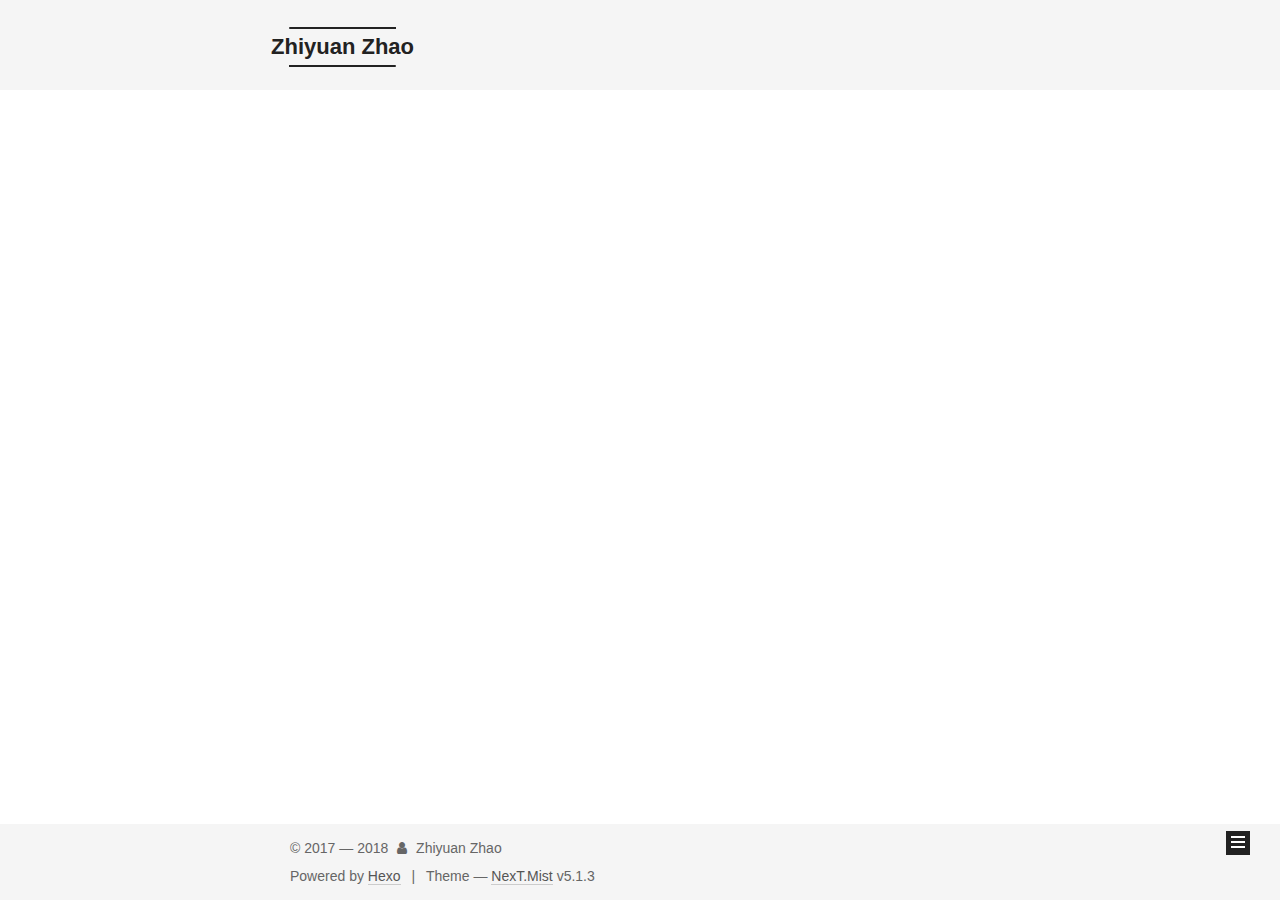
<file: index.html>
<!DOCTYPE html>



  


<html class="theme-next mist use-motion" lang="en">
<head>
  <meta charset="UTF-8"/>
<meta http-equiv="X-UA-Compatible" content="IE=edge" />
<meta name="viewport" content="width=device-width, initial-scale=1, maximum-scale=1"/>
<meta name="theme-color" content="#222">









<meta http-equiv="Cache-Control" content="no-transform" />
<meta http-equiv="Cache-Control" content="no-siteapp" />
















  
  
  <link href="/lib/fancybox/source/jquery.fancybox.css?v=2.1.5" rel="stylesheet" type="text/css" />







<link href="/lib/font-awesome/css/font-awesome.min.css?v=4.6.2" rel="stylesheet" type="text/css" />

<link href="/css/main.css?v=5.1.3" rel="stylesheet" type="text/css" />


  <link rel="apple-touch-icon" sizes="180x180" href="/images/apple-touch-icon-next.png?v=5.1.3">


  <link rel="icon" type="image/png" sizes="32x32" href="/images/favicon-32x32-next.png?v=5.1.3">


  <link rel="icon" type="image/png" sizes="16x16" href="/images/favicon-16x16-next.png?v=5.1.3">


  <link rel="mask-icon" href="/images/logo.svg?v=5.1.3" color="#222">





  <meta name="keywords" content="Hexo, NexT" />










<meta name="description" content="I have nothing to offer but blood, boil, tears and sweat. (Winston Churchill, British politician)">
<meta property="og:type" content="website">
<meta property="og:title" content="Zhiyuan Zhao">
<meta property="og:url" content="zhaozhiyuanchn.com/index.html">
<meta property="og:site_name" content="Zhiyuan Zhao">
<meta property="og:description" content="I have nothing to offer but blood, boil, tears and sweat. (Winston Churchill, British politician)">
<meta property="og:locale" content="en">
<meta name="twitter:card" content="summary">
<meta name="twitter:title" content="Zhiyuan Zhao">
<meta name="twitter:description" content="I have nothing to offer but blood, boil, tears and sweat. (Winston Churchill, British politician)">



<script type="text/javascript" id="hexo.configurations">
  var NexT = window.NexT || {};
  var CONFIG = {
    root: '/',
    scheme: 'Mist',
    version: '5.1.3',
    sidebar: {"position":"left","display":"hide","offset":12,"b2t":true,"scrollpercent":false,"onmobile":false},
    fancybox: true,
    tabs: true,
    motion: {"enable":true,"async":false,"transition":{"post_block":"fadeIn","post_header":"slideDownIn","post_body":"slideDownIn","coll_header":"slideLeftIn","sidebar":"slideUpIn"}},
    duoshuo: {
      userId: '0',
      author: 'Author'
    },
    algolia: {
      applicationID: '',
      apiKey: '',
      indexName: '',
      hits: {"per_page":10},
      labels: {"input_placeholder":"Search for Posts","hits_empty":"We didn't find any results for the search: ${query}","hits_stats":"${hits} results found in ${time} ms"}
    }
  };
</script>



  <link rel="canonical" href="zhaozhiyuanchn.com/"/>





  <title>Zhiyuan Zhao</title>
  








</head>

<body itemscope itemtype="http://schema.org/WebPage" lang="en">

  
  
    
  

  <div class="container sidebar-position-left 
  page-home">
    <div class="headband"></div>

    <header id="header" class="header" itemscope itemtype="http://schema.org/WPHeader">
      <div class="header-inner"><div class="site-brand-wrapper">
  <div class="site-meta ">
    

    <div class="custom-logo-site-title">
      <a href="/"  class="brand" rel="start">
        <span class="logo-line-before"><i></i></span>
        <span class="site-title">Zhiyuan Zhao</span>
        <span class="logo-line-after"><i></i></span>
      </a>
    </div>
      
        <p class="site-subtitle"></p>
      
  </div>

  <div class="site-nav-toggle">
    <button>
      <span class="btn-bar"></span>
      <span class="btn-bar"></span>
      <span class="btn-bar"></span>
    </button>
  </div>
</div>

<nav class="site-nav">
  

  
    <ul id="menu" class="menu">
      
        
        <li class="menu-item menu-item-home">
          <a href="/" rel="section">
            
              <i class="menu-item-icon fa fa-fw fa-home"></i> <br />
            
            Home
          </a>
        </li>
      
        
        <li class="menu-item menu-item-about">
          <a href="/about/" rel="section">
            
              <i class="menu-item-icon fa fa-fw fa-user"></i> <br />
            
            About
          </a>
        </li>
      
        
        <li class="menu-item menu-item-research">
          <a href="/research" rel="section">
            
              <i class="menu-item-icon fa fa-fw fa-flask"></i> <br />
            
            Research
          </a>
        </li>
      
        
        <li class="menu-item menu-item-publications">
          <a href="/Publications" rel="section">
            
              <i class="menu-item-icon fa fa-fw fa-book"></i> <br />
            
            Publications
          </a>
        </li>
      

      
    </ul>
  

  
</nav>



 </div>
    </header>

    <main id="main" class="main">
      <div class="main-inner">
        <div class="content-wrap">
          <div id="content" class="content">
            
  <section id="posts" class="posts-expand">
    
      

  

  
  
  

  <article class="post post-type-normal" itemscope itemtype="http://schema.org/Article">
  
  
  
  <div class="post-block">
    <link itemprop="mainEntityOfPage" href="zhaozhiyuanchn.com/2018/02/13/new-article/">

    <span hidden itemprop="author" itemscope itemtype="http://schema.org/Person">
      <meta itemprop="name" content="Zhiyuan Zhao">
      <meta itemprop="description" content="">
      <meta itemprop="image" content="/uploads/avatar.png">
    </span>

    <span hidden itemprop="publisher" itemscope itemtype="http://schema.org/Organization">
      <meta itemprop="name" content="Zhiyuan Zhao">
    </span>

    
      <header class="post-header">

        
        
          <h1 class="post-title" itemprop="name headline">
                
                <a class="post-title-link" href="/2018/02/13/new-article/" itemprop="url">new article</a></h1>
        

        <div class="post-meta">
          <span class="post-time">
            
              <span class="post-meta-item-icon">
                <i class="fa fa-calendar-o"></i>
              </span>
              
                <span class="post-meta-item-text">Posted on</span>
              
              <time title="Post created" itemprop="dateCreated datePublished" datetime="2018-02-13T15:06:58-08:00">
                2018-02-13
              </time>
            

            

            
          </span>

          

          
            
              <span class="post-comments-count">
                <span class="post-meta-divider">|</span>
                <span class="post-meta-item-icon">
                  <i class="fa fa-comment-o"></i>
                </span>
                <a href="/2018/02/13/new-article/#comments" itemprop="discussionUrl">
                  <span class="post-comments-count disqus-comment-count"
                        data-disqus-identifier="2018/02/13/new-article/" itemprop="commentCount"></span>
                </a>
              </span>
            
          

          
          

          

          

          

        </div>
      </header>
    

    
    
    
    <div class="post-body" itemprop="articleBody">

      
      

      
        
          
            
          
        
      
    </div>
    
    
    

    

    

    

    <footer class="post-footer">
      

      

      

      
      
        <div class="post-eof"></div>
      
    </footer>
  </div>
  
  
  
  </article>


    
  </section>

  


          </div>
          


          

        </div>
        
          
  
  <div class="sidebar-toggle">
    <div class="sidebar-toggle-line-wrap">
      <span class="sidebar-toggle-line sidebar-toggle-line-first"></span>
      <span class="sidebar-toggle-line sidebar-toggle-line-middle"></span>
      <span class="sidebar-toggle-line sidebar-toggle-line-last"></span>
    </div>
  </div>

  <aside id="sidebar" class="sidebar">
    
    <div class="sidebar-inner">

      

      

      <section class="site-overview-wrap sidebar-panel sidebar-panel-active">
        <div class="site-overview">
          <div class="site-author motion-element" itemprop="author" itemscope itemtype="http://schema.org/Person">
            
              <img class="site-author-image" itemprop="image"
                src="/uploads/avatar.png"
                alt="Zhiyuan Zhao" />
            
              <p class="site-author-name" itemprop="name">Zhiyuan Zhao</p>
              <p class="site-description motion-element" itemprop="description">I have nothing to offer but blood, boil, tears and sweat. (Winston Churchill, British politician)</p>
          </div>

          <nav class="site-state motion-element">

            
              <div class="site-state-item site-state-posts">
              
                <a href="/archives">
              
                  <span class="site-state-item-count">1</span>
                  <span class="site-state-item-name">posts</span>
                </a>
              </div>
            

            

            

          </nav>

          

          <div class="links-of-author motion-element">
            
              
                <span class="links-of-author-item">
                  <a href="mailto:zhaozhiy@usc.edu" target="_blank" title="E-Mail">
                    
                      <i class="fa fa-fw fa-envelope"></i>E-Mail</a>
                </span>
              
                <span class="links-of-author-item">
                  <a href="https://scholar.google.com/citations?user=nJoNF6EAAAAJ" target="_blank" title="Google Scholar">
                    
                      <i class="fa fa-fw fa-google"></i>Google Scholar</a>
                </span>
              
                <span class="links-of-author-item">
                  <a href="https://www.facebook.com/profile.php?id=100013525410440" target="_blank" title="FB Page">
                    
                      <i class="fa fa-fw fa-facebook"></i>FB Page</a>
                </span>
              
            
          </div>

          
          

          
          

          

        </div>
      </section>

      

      
        <div class="back-to-top">
          <i class="fa fa-arrow-up"></i>
          
        </div>
      

    </div>
  </aside>


        
      </div>
    </main>

    <footer id="footer" class="footer">
      <div class="footer-inner">
        <div class="copyright">&copy; 2017 &mdash; <span itemprop="copyrightYear">2018</span>
  <span class="with-love">
    <i class="fa fa-user"></i>
  </span>
  <span class="author" itemprop="copyrightHolder">Zhiyuan Zhao</span>

  
</div>


  <div class="powered-by">Powered by <a class="theme-link" target="_blank" href="https://hexo.io">Hexo</a></div>



  <span class="post-meta-divider">|</span>



  <div class="theme-info">Theme &mdash; <a class="theme-link" target="_blank" href="https://github.com/iissnan/hexo-theme-next">NexT.Mist</a> v5.1.3</div>




        







        
      </div>
    </footer>

    

    

  </div>

  

<script type="text/javascript">
  if (Object.prototype.toString.call(window.Promise) !== '[object Function]') {
    window.Promise = null;
  }
</script>









  












  
  
    <script type="text/javascript" src="/lib/jquery/index.js?v=2.1.3"></script>
  

  
  
    <script type="text/javascript" src="/lib/fastclick/lib/fastclick.min.js?v=1.0.6"></script>
  

  
  
    <script type="text/javascript" src="/lib/jquery_lazyload/jquery.lazyload.js?v=1.9.7"></script>
  

  
  
    <script type="text/javascript" src="/lib/velocity/velocity.min.js?v=1.2.1"></script>
  

  
  
    <script type="text/javascript" src="/lib/velocity/velocity.ui.min.js?v=1.2.1"></script>
  

  
  
    <script type="text/javascript" src="/lib/fancybox/source/jquery.fancybox.pack.js?v=2.1.5"></script>
  


  


  <script type="text/javascript" src="/js/src/utils.js?v=5.1.3"></script>

  <script type="text/javascript" src="/js/src/motion.js?v=5.1.3"></script>



  
  

  

  


  <script type="text/javascript" src="/js/src/bootstrap.js?v=5.1.3"></script>



  


  

    
      <script id="dsq-count-scr" src="https://zhaozhiyuanchn.disqus.com/count.js" async></script>
    

    

  

















  





  

  

  
  

  

  

  

</body>
</html>
</file>
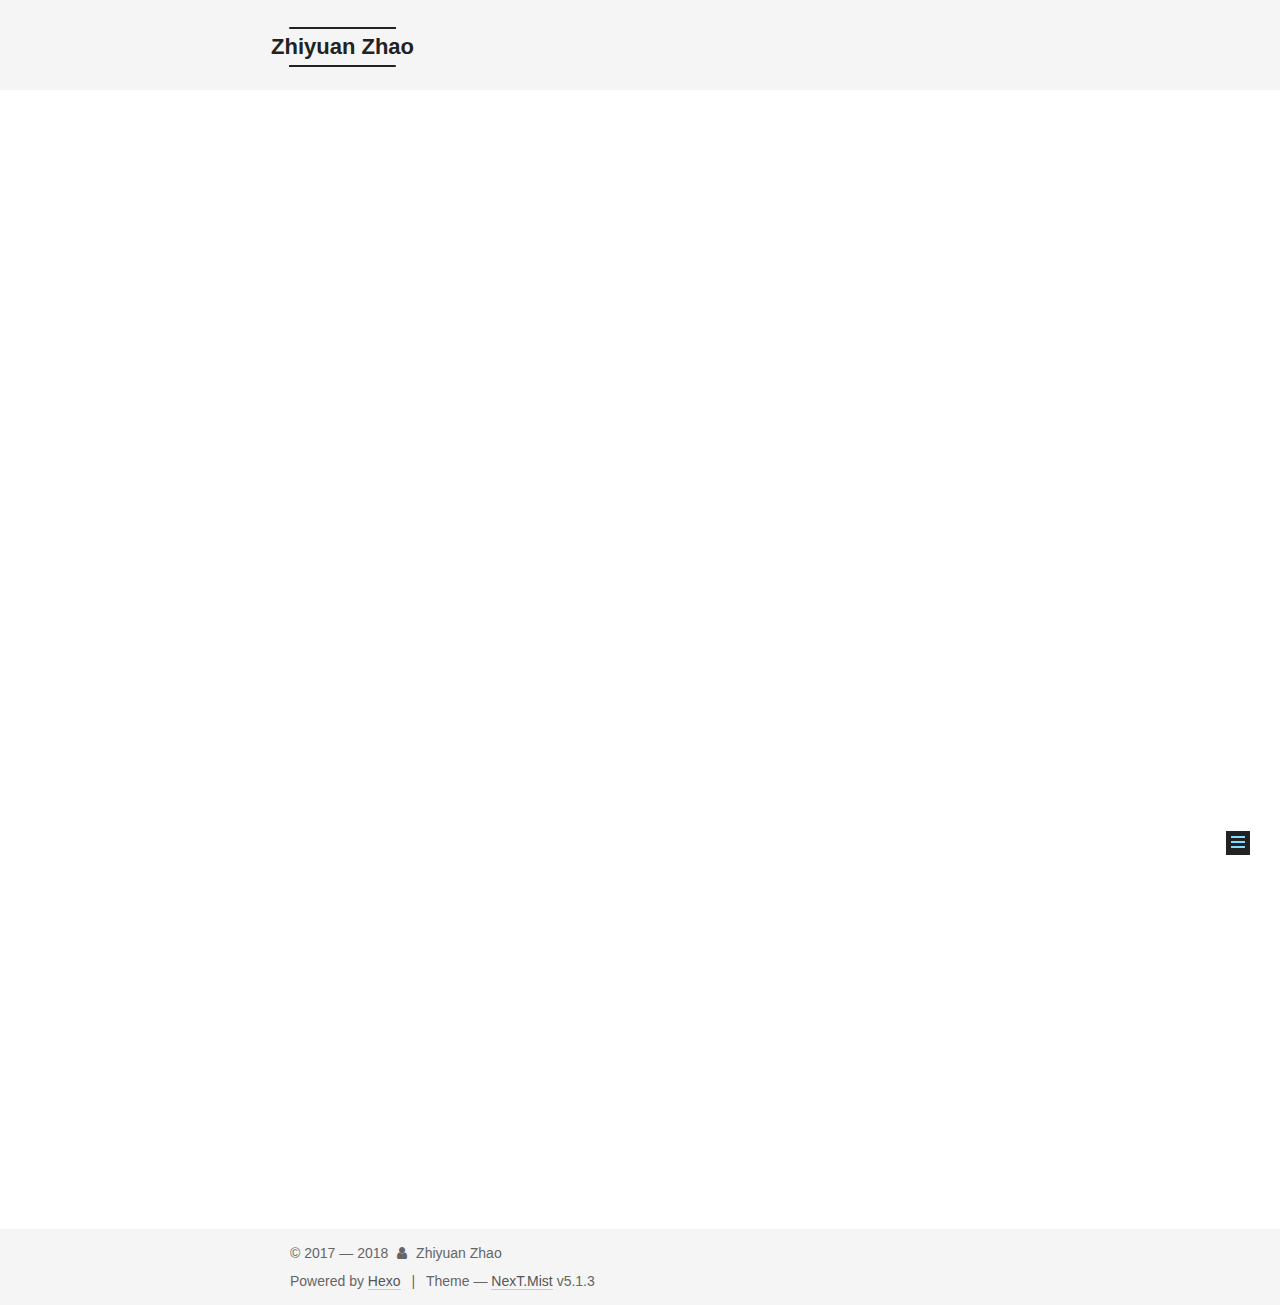
<file: about/index.html>
<!DOCTYPE html>



  


<html class="theme-next mist use-motion" lang="en">
<head>
  <meta charset="UTF-8"/>
<meta http-equiv="X-UA-Compatible" content="IE=edge" />
<meta name="viewport" content="width=device-width, initial-scale=1, maximum-scale=1"/>
<meta name="theme-color" content="#222">









<meta http-equiv="Cache-Control" content="no-transform" />
<meta http-equiv="Cache-Control" content="no-siteapp" />
















  
  
  <link href="/lib/fancybox/source/jquery.fancybox.css?v=2.1.5" rel="stylesheet" type="text/css" />







<link href="/lib/font-awesome/css/font-awesome.min.css?v=4.6.2" rel="stylesheet" type="text/css" />

<link href="/css/main.css?v=5.1.3" rel="stylesheet" type="text/css" />


  <link rel="apple-touch-icon" sizes="180x180" href="/images/apple-touch-icon-next.png?v=5.1.3">


  <link rel="icon" type="image/png" sizes="32x32" href="/images/favicon-32x32-next.png?v=5.1.3">


  <link rel="icon" type="image/png" sizes="16x16" href="/images/favicon-16x16-next.png?v=5.1.3">


  <link rel="mask-icon" href="/images/logo.svg?v=5.1.3" color="#222">





  <meta name="keywords" content="Hexo, NexT" />










<meta name="description" content="MasterRm B105,Mork Family Department of Chemical Engineering and Materials ScicenceUniversity of Southern CaliforniaLos Angeles, CA, 90089 Email: zhaozhiy@usc.edu   Biography [CV]I am currently a seco">
<meta property="og:type" content="website">
<meta property="og:title" content="Zhiyuan Zhao">
<meta property="og:url" content="zhaozhiyuanchn.com/about/index.html">
<meta property="og:site_name" content="Zhiyuan Zhao">
<meta property="og:description" content="MasterRm B105,Mork Family Department of Chemical Engineering and Materials ScicenceUniversity of Southern CaliforniaLos Angeles, CA, 90089 Email: zhaozhiy@usc.edu   Biography [CV]I am currently a seco">
<meta property="og:locale" content="en">
<meta property="og:updated_time" content="2017-11-14T03:09:40.000Z">
<meta name="twitter:card" content="summary">
<meta name="twitter:title" content="Zhiyuan Zhao">
<meta name="twitter:description" content="MasterRm B105,Mork Family Department of Chemical Engineering and Materials ScicenceUniversity of Southern CaliforniaLos Angeles, CA, 90089 Email: zhaozhiy@usc.edu   Biography [CV]I am currently a seco">



<script type="text/javascript" id="hexo.configurations">
  var NexT = window.NexT || {};
  var CONFIG = {
    root: '/',
    scheme: 'Mist',
    version: '5.1.3',
    sidebar: {"position":"left","display":"hide","offset":12,"b2t":true,"scrollpercent":false,"onmobile":false},
    fancybox: true,
    tabs: true,
    motion: {"enable":true,"async":false,"transition":{"post_block":"fadeIn","post_header":"slideDownIn","post_body":"slideDownIn","coll_header":"slideLeftIn","sidebar":"slideUpIn"}},
    duoshuo: {
      userId: '0',
      author: 'Author'
    },
    algolia: {
      applicationID: '',
      apiKey: '',
      indexName: '',
      hits: {"per_page":10},
      labels: {"input_placeholder":"Search for Posts","hits_empty":"We didn't find any results for the search: ${query}","hits_stats":"${hits} results found in ${time} ms"}
    }
  };
</script>



  <link rel="canonical" href="zhaozhiyuanchn.com/about/"/>





  <title>Zhiyuan Zhao | Zhiyuan Zhao</title>
  








</head>

<body itemscope itemtype="http://schema.org/WebPage" lang="en">

  
  
    
  

  <div class="container sidebar-position-left page-post-detail">
    <div class="headband"></div>

    <header id="header" class="header" itemscope itemtype="http://schema.org/WPHeader">
      <div class="header-inner"><div class="site-brand-wrapper">
  <div class="site-meta ">
    

    <div class="custom-logo-site-title">
      <a href="/"  class="brand" rel="start">
        <span class="logo-line-before"><i></i></span>
        <span class="site-title">Zhiyuan Zhao</span>
        <span class="logo-line-after"><i></i></span>
      </a>
    </div>
      
        <p class="site-subtitle"></p>
      
  </div>

  <div class="site-nav-toggle">
    <button>
      <span class="btn-bar"></span>
      <span class="btn-bar"></span>
      <span class="btn-bar"></span>
    </button>
  </div>
</div>

<nav class="site-nav">
  

  
    <ul id="menu" class="menu">
      
        
        <li class="menu-item menu-item-home">
          <a href="/" rel="section">
            
              <i class="menu-item-icon fa fa-fw fa-home"></i> <br />
            
            Home
          </a>
        </li>
      
        
        <li class="menu-item menu-item-about">
          <a href="/about/" rel="section">
            
              <i class="menu-item-icon fa fa-fw fa-user"></i> <br />
            
            About
          </a>
        </li>
      
        
        <li class="menu-item menu-item-research">
          <a href="/research" rel="section">
            
              <i class="menu-item-icon fa fa-fw fa-flask"></i> <br />
            
            Research
          </a>
        </li>
      
        
        <li class="menu-item menu-item-publications">
          <a href="/Publications" rel="section">
            
              <i class="menu-item-icon fa fa-fw fa-book"></i> <br />
            
            Publications
          </a>
        </li>
      

      
    </ul>
  

  
</nav>



 </div>
    </header>

    <main id="main" class="main">
      <div class="main-inner">
        <div class="content-wrap">
          <div id="content" class="content">
            

  <div id="posts" class="posts-expand">
    
    
    
    <div class="post-block page">
      <header class="post-header">

	<h1 class="post-title" itemprop="name headline">Zhiyuan Zhao</h1>



</header>

      
      
      
      <div class="post-body">
        
        
          <h1 id="Master"><a href="#Master" class="headerlink" title="Master"></a><strong>Master</strong></h1><p>Rm B105,<br>Mork Family Department of Chemical Engineering and Materials Scicence<br>University of Southern California<br>Los Angeles, CA, 90089</p>
<p>Email: zhaozhiy@usc.edu  </p>
<h1 id="Biography-CV"><a href="#Biography-CV" class="headerlink" title="Biography [CV]"></a><strong>Biography [CV]</strong></h1><p>I am currently a second year Master student in the <a href="https://chems.usc.edu/" target="_blank" rel="external">Mork Family Department of Chemical Engineering and Materials Science</a>, <a href="https://www.usc.edu/" target="_blank" rel="external">University of Southern California</a>. I am currently a volunteer in <a href="http://nanolab.usc.edu/" target="_blank" rel="external">Prof. Chongwu Zhou’s NanoLab</a>. Previously, I worked as Materials Inspector in <a href="http://www.xinhuigs.com/" target="_blank" rel="external">Huike Project Quality Company, Shandong Xinhui </a> in 2015-2016. Before that, I received the B.S. degree from <a href="http://eweb.ouc.edu.cn/_s85/main.psp" target="_blank" rel="external">Institute of Materials Science and Engineering</a> in <a href="http://eweb.ouc.edu.cn/" target="_blank" rel="external">Ocean University of China</a> in 2015, under the supersion of <a href="http://web.ouc.edu.cn/clkxygcyjy/6a/64/c777a27236/page.htm" target="_blank" rel="external">Prof. Qunwei Tang</a>.</p>
<p>My research interest include solar-electricity conversion, such as quantum dot solar cell, perovskite solar cell, QLED, perovskite LED and application of carbon nanutube on thin film transistor, artifical skin, etc. </p>
<h1 id="Selected-Publications-Go-to-full-list"><a href="#Selected-Publications-Go-to-full-list" class="headerlink" title="Selected Publications | Go to full list"></a><strong>Selected Publications | <a href="http://zhaozhiyuanchn.com/Publications/">Go to full list</a></strong></h1><h1 id="Honors-amp-Awards"><a href="#Honors-amp-Awards" class="headerlink" title="Honors &amp; Awards"></a><strong>Honors &amp; Awards</strong></h1><p>Outstanding Student, Thurd-Class Academic Scholarship             2013-2014<br>Outstanding Student, Thurd-Class Academic Scholarship             2012-2013<br>Outstanding Student, Thurd-Class Academic Scholarship             2011-2012</p>
<h1 id="Miscellany"><a href="#Miscellany" class="headerlink" title="Miscellany"></a><strong>Miscellany</strong></h1><p>Hobbies: Piano, Traditional Chinese Painting, Poping, Folk Dance, Swimming.</p>
<p>Last Updated by Zhiyuan: Nov. 12 2017</p>

        
      </div>
      
      
      
    </div>
    
    
    
  </div>


          </div>
          


          

  
    <div class="comments" id="comments">
      <div id="disqus_thread">
        <noscript>
          Please enable JavaScript to view the
          <a href="https://disqus.com/?ref_noscript">comments powered by Disqus.</a>
        </noscript>
      </div>
    </div>

  



        </div>
        
          
  
  <div class="sidebar-toggle">
    <div class="sidebar-toggle-line-wrap">
      <span class="sidebar-toggle-line sidebar-toggle-line-first"></span>
      <span class="sidebar-toggle-line sidebar-toggle-line-middle"></span>
      <span class="sidebar-toggle-line sidebar-toggle-line-last"></span>
    </div>
  </div>

  <aside id="sidebar" class="sidebar">
    
    <div class="sidebar-inner">

      

      
        <ul class="sidebar-nav motion-element">
          <li class="sidebar-nav-toc sidebar-nav-active" data-target="post-toc-wrap">
            Table of Contents
          </li>
          <li class="sidebar-nav-overview" data-target="site-overview-wrap">
            Overview
          </li>
        </ul>
      

      <section class="site-overview-wrap sidebar-panel">
        <div class="site-overview">
          <div class="site-author motion-element" itemprop="author" itemscope itemtype="http://schema.org/Person">
            
              <img class="site-author-image" itemprop="image"
                src="/uploads/avatar.png"
                alt="Zhiyuan Zhao" />
            
              <p class="site-author-name" itemprop="name">Zhiyuan Zhao</p>
              <p class="site-description motion-element" itemprop="description">I have nothing to offer but blood, boil, tears and sweat. (Winston Churchill, British politician)</p>
          </div>

          <nav class="site-state motion-element">

            
              <div class="site-state-item site-state-posts">
              
                <a href="/archives">
              
                  <span class="site-state-item-count">1</span>
                  <span class="site-state-item-name">posts</span>
                </a>
              </div>
            

            

            

          </nav>

          

          <div class="links-of-author motion-element">
            
              
                <span class="links-of-author-item">
                  <a href="mailto:zhaozhiy@usc.edu" target="_blank" title="E-Mail">
                    
                      <i class="fa fa-fw fa-envelope"></i>E-Mail</a>
                </span>
              
                <span class="links-of-author-item">
                  <a href="https://scholar.google.com/citations?user=nJoNF6EAAAAJ" target="_blank" title="Google Scholar">
                    
                      <i class="fa fa-fw fa-google"></i>Google Scholar</a>
                </span>
              
                <span class="links-of-author-item">
                  <a href="https://www.facebook.com/profile.php?id=100013525410440" target="_blank" title="FB Page">
                    
                      <i class="fa fa-fw fa-facebook"></i>FB Page</a>
                </span>
              
            
          </div>

          
          

          
          

          

        </div>
      </section>

      
      <!--noindex-->
        <section class="post-toc-wrap motion-element sidebar-panel sidebar-panel-active">
          <div class="post-toc">

            
              
            

            
              <div class="post-toc-content"><ol class="nav"><li class="nav-item nav-level-1"><a class="nav-link" href="#Master"><span class="nav-number">1.</span> <span class="nav-text">Master</span></a></li><li class="nav-item nav-level-1"><a class="nav-link" href="#Biography-CV"><span class="nav-number">2.</span> <span class="nav-text">Biography [CV]</span></a></li><li class="nav-item nav-level-1"><a class="nav-link" href="#Selected-Publications-Go-to-full-list"><span class="nav-number">3.</span> <span class="nav-text">Selected Publications | Go to full list</span></a></li><li class="nav-item nav-level-1"><a class="nav-link" href="#Honors-amp-Awards"><span class="nav-number">4.</span> <span class="nav-text">Honors & Awards</span></a></li><li class="nav-item nav-level-1"><a class="nav-link" href="#Miscellany"><span class="nav-number">5.</span> <span class="nav-text">Miscellany</span></a></li></ol></div>
            

          </div>
        </section>
      <!--/noindex-->
      

      
        <div class="back-to-top">
          <i class="fa fa-arrow-up"></i>
          
        </div>
      

    </div>
  </aside>


        
      </div>
    </main>

    <footer id="footer" class="footer">
      <div class="footer-inner">
        <div class="copyright">&copy; 2017 &mdash; <span itemprop="copyrightYear">2018</span>
  <span class="with-love">
    <i class="fa fa-user"></i>
  </span>
  <span class="author" itemprop="copyrightHolder">Zhiyuan Zhao</span>

  
</div>


  <div class="powered-by">Powered by <a class="theme-link" target="_blank" href="https://hexo.io">Hexo</a></div>



  <span class="post-meta-divider">|</span>



  <div class="theme-info">Theme &mdash; <a class="theme-link" target="_blank" href="https://github.com/iissnan/hexo-theme-next">NexT.Mist</a> v5.1.3</div>




        







        
      </div>
    </footer>

    

    

  </div>

  

<script type="text/javascript">
  if (Object.prototype.toString.call(window.Promise) !== '[object Function]') {
    window.Promise = null;
  }
</script>









  












  
  
    <script type="text/javascript" src="/lib/jquery/index.js?v=2.1.3"></script>
  

  
  
    <script type="text/javascript" src="/lib/fastclick/lib/fastclick.min.js?v=1.0.6"></script>
  

  
  
    <script type="text/javascript" src="/lib/jquery_lazyload/jquery.lazyload.js?v=1.9.7"></script>
  

  
  
    <script type="text/javascript" src="/lib/velocity/velocity.min.js?v=1.2.1"></script>
  

  
  
    <script type="text/javascript" src="/lib/velocity/velocity.ui.min.js?v=1.2.1"></script>
  

  
  
    <script type="text/javascript" src="/lib/fancybox/source/jquery.fancybox.pack.js?v=2.1.5"></script>
  


  


  <script type="text/javascript" src="/js/src/utils.js?v=5.1.3"></script>

  <script type="text/javascript" src="/js/src/motion.js?v=5.1.3"></script>



  
  

  
  <script type="text/javascript" src="/js/src/scrollspy.js?v=5.1.3"></script>
<script type="text/javascript" src="/js/src/post-details.js?v=5.1.3"></script>



  


  <script type="text/javascript" src="/js/src/bootstrap.js?v=5.1.3"></script>



  


  

    
      <script id="dsq-count-scr" src="https://zhaozhiyuanchn.disqus.com/count.js" async></script>
    

    
      <script type="text/javascript">
        var disqus_config = function () {
          this.page.url = 'zhaozhiyuanchn.com/about/index.html';
          this.page.identifier = 'about/index.html';
          this.page.title = 'Zhiyuan Zhao';
        };
        var d = document, s = d.createElement('script');
        s.src = 'https://zhaozhiyuanchn.disqus.com/embed.js';
        s.setAttribute('data-timestamp', '' + +new Date());
        (d.head || d.body).appendChild(s);
      </script>
    

  

















  





  

  

  
  

  

  

  

</body>
</html>
</file>
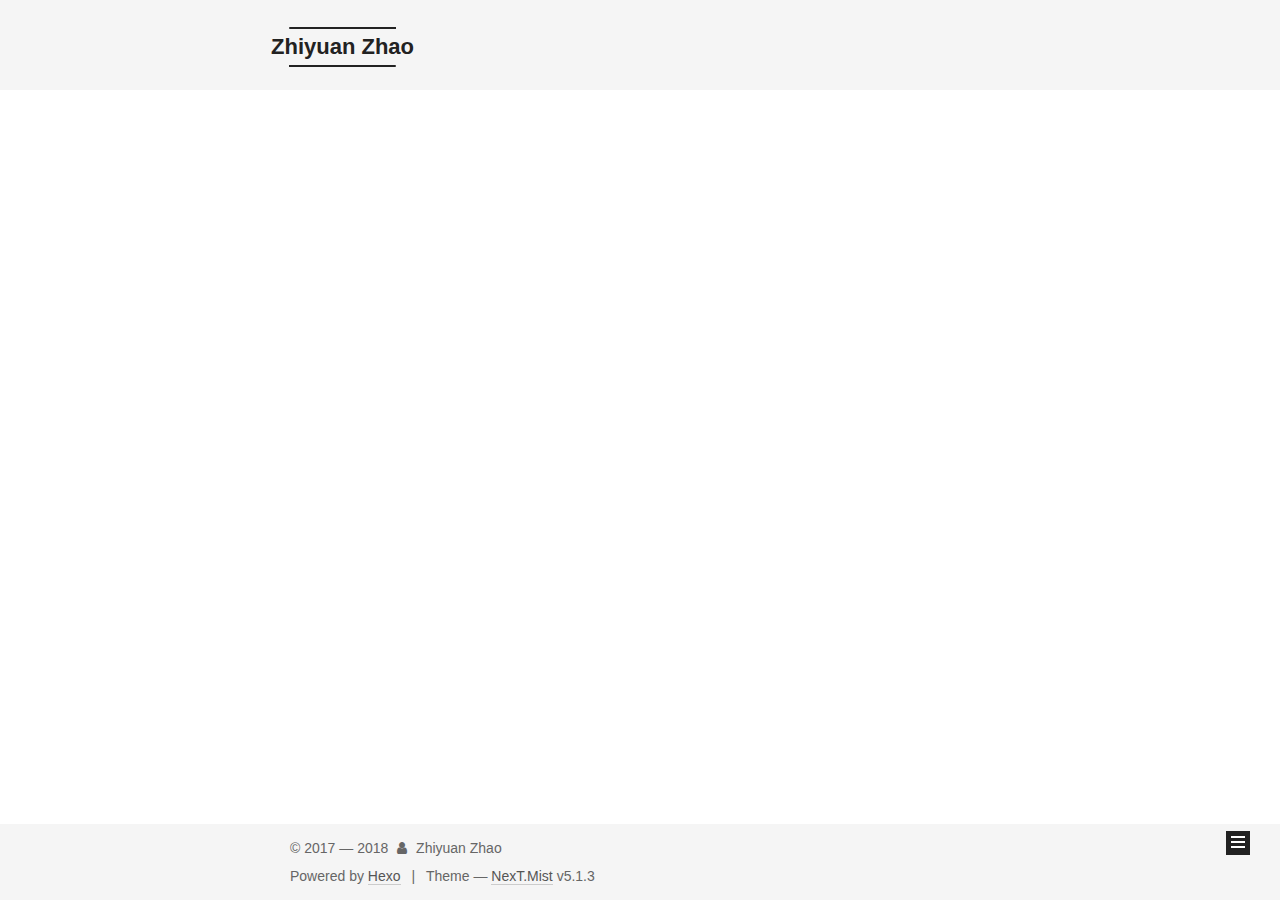
<file: archives/index.html>
<!DOCTYPE html>



  


<html class="theme-next mist use-motion" lang="en">
<head>
  <meta charset="UTF-8"/>
<meta http-equiv="X-UA-Compatible" content="IE=edge" />
<meta name="viewport" content="width=device-width, initial-scale=1, maximum-scale=1"/>
<meta name="theme-color" content="#222">









<meta http-equiv="Cache-Control" content="no-transform" />
<meta http-equiv="Cache-Control" content="no-siteapp" />
















  
  
  <link href="/lib/fancybox/source/jquery.fancybox.css?v=2.1.5" rel="stylesheet" type="text/css" />







<link href="/lib/font-awesome/css/font-awesome.min.css?v=4.6.2" rel="stylesheet" type="text/css" />

<link href="/css/main.css?v=5.1.3" rel="stylesheet" type="text/css" />


  <link rel="apple-touch-icon" sizes="180x180" href="/images/apple-touch-icon-next.png?v=5.1.3">


  <link rel="icon" type="image/png" sizes="32x32" href="/images/favicon-32x32-next.png?v=5.1.3">


  <link rel="icon" type="image/png" sizes="16x16" href="/images/favicon-16x16-next.png?v=5.1.3">


  <link rel="mask-icon" href="/images/logo.svg?v=5.1.3" color="#222">





  <meta name="keywords" content="Hexo, NexT" />










<meta name="description" content="I have nothing to offer but blood, boil, tears and sweat. (Winston Churchill, British politician)">
<meta property="og:type" content="website">
<meta property="og:title" content="Zhiyuan Zhao">
<meta property="og:url" content="zhaozhiyuanchn.com/archives/index.html">
<meta property="og:site_name" content="Zhiyuan Zhao">
<meta property="og:description" content="I have nothing to offer but blood, boil, tears and sweat. (Winston Churchill, British politician)">
<meta property="og:locale" content="en">
<meta name="twitter:card" content="summary">
<meta name="twitter:title" content="Zhiyuan Zhao">
<meta name="twitter:description" content="I have nothing to offer but blood, boil, tears and sweat. (Winston Churchill, British politician)">



<script type="text/javascript" id="hexo.configurations">
  var NexT = window.NexT || {};
  var CONFIG = {
    root: '/',
    scheme: 'Mist',
    version: '5.1.3',
    sidebar: {"position":"left","display":"hide","offset":12,"b2t":true,"scrollpercent":false,"onmobile":false},
    fancybox: true,
    tabs: true,
    motion: {"enable":true,"async":false,"transition":{"post_block":"fadeIn","post_header":"slideDownIn","post_body":"slideDownIn","coll_header":"slideLeftIn","sidebar":"slideUpIn"}},
    duoshuo: {
      userId: '0',
      author: 'Author'
    },
    algolia: {
      applicationID: '',
      apiKey: '',
      indexName: '',
      hits: {"per_page":10},
      labels: {"input_placeholder":"Search for Posts","hits_empty":"We didn't find any results for the search: ${query}","hits_stats":"${hits} results found in ${time} ms"}
    }
  };
</script>



  <link rel="canonical" href="zhaozhiyuanchn.com/archives/"/>





  <title>Archive | Zhiyuan Zhao</title>
  








</head>

<body itemscope itemtype="http://schema.org/WebPage" lang="en">

  
  
    
  

  <div class="container sidebar-position-left page-archive">
    <div class="headband"></div>

    <header id="header" class="header" itemscope itemtype="http://schema.org/WPHeader">
      <div class="header-inner"><div class="site-brand-wrapper">
  <div class="site-meta ">
    

    <div class="custom-logo-site-title">
      <a href="/"  class="brand" rel="start">
        <span class="logo-line-before"><i></i></span>
        <span class="site-title">Zhiyuan Zhao</span>
        <span class="logo-line-after"><i></i></span>
      </a>
    </div>
      
        <p class="site-subtitle"></p>
      
  </div>

  <div class="site-nav-toggle">
    <button>
      <span class="btn-bar"></span>
      <span class="btn-bar"></span>
      <span class="btn-bar"></span>
    </button>
  </div>
</div>

<nav class="site-nav">
  

  
    <ul id="menu" class="menu">
      
        
        <li class="menu-item menu-item-home">
          <a href="/" rel="section">
            
              <i class="menu-item-icon fa fa-fw fa-home"></i> <br />
            
            Home
          </a>
        </li>
      
        
        <li class="menu-item menu-item-about">
          <a href="/about/" rel="section">
            
              <i class="menu-item-icon fa fa-fw fa-user"></i> <br />
            
            About
          </a>
        </li>
      
        
        <li class="menu-item menu-item-research">
          <a href="/research" rel="section">
            
              <i class="menu-item-icon fa fa-fw fa-flask"></i> <br />
            
            Research
          </a>
        </li>
      
        
        <li class="menu-item menu-item-publications">
          <a href="/Publications" rel="section">
            
              <i class="menu-item-icon fa fa-fw fa-book"></i> <br />
            
            Publications
          </a>
        </li>
      

      
    </ul>
  

  
</nav>



 </div>
    </header>

    <main id="main" class="main">
      <div class="main-inner">
        <div class="content-wrap">
          <div id="content" class="content">
            

  
  
  
  <div class="post-block archive">
    <div id="posts" class="posts-collapse">
      <span class="archive-move-on"></span>

      <span class="archive-page-counter">
        
        
        
          
        
        Um..! 1 post. Keep on posting.
      </span>

      

        
        
        

        
          
          <div class="collection-title">
            <h1 class="archive-year" id="archive-year-2018">2018</h1>
          </div>
        
        

        

  <article class="post post-type-normal" itemscope itemtype="http://schema.org/Article">
    <header class="post-header">

      <h2 class="post-title">
        
            <a class="post-title-link" href="/2018/02/13/new-article/" itemprop="url">
              
                <span itemprop="name">new article</span>
              
            </a>
        
      </h2>

      <div class="post-meta">
        <time class="post-time" itemprop="dateCreated"
              datetime="2018-02-13T15:06:58-08:00"
              content="2018-02-13" >
          02-13
        </time>
      </div>

    </header>
  </article>



      

    </div>
  </div>
  
  
  

  



          </div>
          


          

        </div>
        
          
  
  <div class="sidebar-toggle">
    <div class="sidebar-toggle-line-wrap">
      <span class="sidebar-toggle-line sidebar-toggle-line-first"></span>
      <span class="sidebar-toggle-line sidebar-toggle-line-middle"></span>
      <span class="sidebar-toggle-line sidebar-toggle-line-last"></span>
    </div>
  </div>

  <aside id="sidebar" class="sidebar">
    
    <div class="sidebar-inner">

      

      

      <section class="site-overview-wrap sidebar-panel sidebar-panel-active">
        <div class="site-overview">
          <div class="site-author motion-element" itemprop="author" itemscope itemtype="http://schema.org/Person">
            
              <img class="site-author-image" itemprop="image"
                src="/uploads/avatar.png"
                alt="Zhiyuan Zhao" />
            
              <p class="site-author-name" itemprop="name">Zhiyuan Zhao</p>
              <p class="site-description motion-element" itemprop="description">I have nothing to offer but blood, boil, tears and sweat. (Winston Churchill, British politician)</p>
          </div>

          <nav class="site-state motion-element">

            
              <div class="site-state-item site-state-posts">
              
                <a href="/archives">
              
                  <span class="site-state-item-count">1</span>
                  <span class="site-state-item-name">posts</span>
                </a>
              </div>
            

            

            

          </nav>

          

          <div class="links-of-author motion-element">
            
              
                <span class="links-of-author-item">
                  <a href="mailto:zhaozhiy@usc.edu" target="_blank" title="E-Mail">
                    
                      <i class="fa fa-fw fa-envelope"></i>E-Mail</a>
                </span>
              
                <span class="links-of-author-item">
                  <a href="https://scholar.google.com/citations?user=nJoNF6EAAAAJ" target="_blank" title="Google Scholar">
                    
                      <i class="fa fa-fw fa-google"></i>Google Scholar</a>
                </span>
              
                <span class="links-of-author-item">
                  <a href="https://www.facebook.com/profile.php?id=100013525410440" target="_blank" title="FB Page">
                    
                      <i class="fa fa-fw fa-facebook"></i>FB Page</a>
                </span>
              
            
          </div>

          
          

          
          

          

        </div>
      </section>

      

      
        <div class="back-to-top">
          <i class="fa fa-arrow-up"></i>
          
        </div>
      

    </div>
  </aside>


        
      </div>
    </main>

    <footer id="footer" class="footer">
      <div class="footer-inner">
        <div class="copyright">&copy; 2017 &mdash; <span itemprop="copyrightYear">2018</span>
  <span class="with-love">
    <i class="fa fa-user"></i>
  </span>
  <span class="author" itemprop="copyrightHolder">Zhiyuan Zhao</span>

  
</div>


  <div class="powered-by">Powered by <a class="theme-link" target="_blank" href="https://hexo.io">Hexo</a></div>



  <span class="post-meta-divider">|</span>



  <div class="theme-info">Theme &mdash; <a class="theme-link" target="_blank" href="https://github.com/iissnan/hexo-theme-next">NexT.Mist</a> v5.1.3</div>




        







        
      </div>
    </footer>

    

    

  </div>

  

<script type="text/javascript">
  if (Object.prototype.toString.call(window.Promise) !== '[object Function]') {
    window.Promise = null;
  }
</script>









  












  
  
    <script type="text/javascript" src="/lib/jquery/index.js?v=2.1.3"></script>
  

  
  
    <script type="text/javascript" src="/lib/fastclick/lib/fastclick.min.js?v=1.0.6"></script>
  

  
  
    <script type="text/javascript" src="/lib/jquery_lazyload/jquery.lazyload.js?v=1.9.7"></script>
  

  
  
    <script type="text/javascript" src="/lib/velocity/velocity.min.js?v=1.2.1"></script>
  

  
  
    <script type="text/javascript" src="/lib/velocity/velocity.ui.min.js?v=1.2.1"></script>
  

  
  
    <script type="text/javascript" src="/lib/fancybox/source/jquery.fancybox.pack.js?v=2.1.5"></script>
  


  


  <script type="text/javascript" src="/js/src/utils.js?v=5.1.3"></script>

  <script type="text/javascript" src="/js/src/motion.js?v=5.1.3"></script>



  
  

  

  


  <script type="text/javascript" src="/js/src/bootstrap.js?v=5.1.3"></script>



  


  

    
      <script id="dsq-count-scr" src="https://zhaozhiyuanchn.disqus.com/count.js" async></script>
    

    

  

















  





  

  

  
  

  

  

  

</body>
</html>
</file>
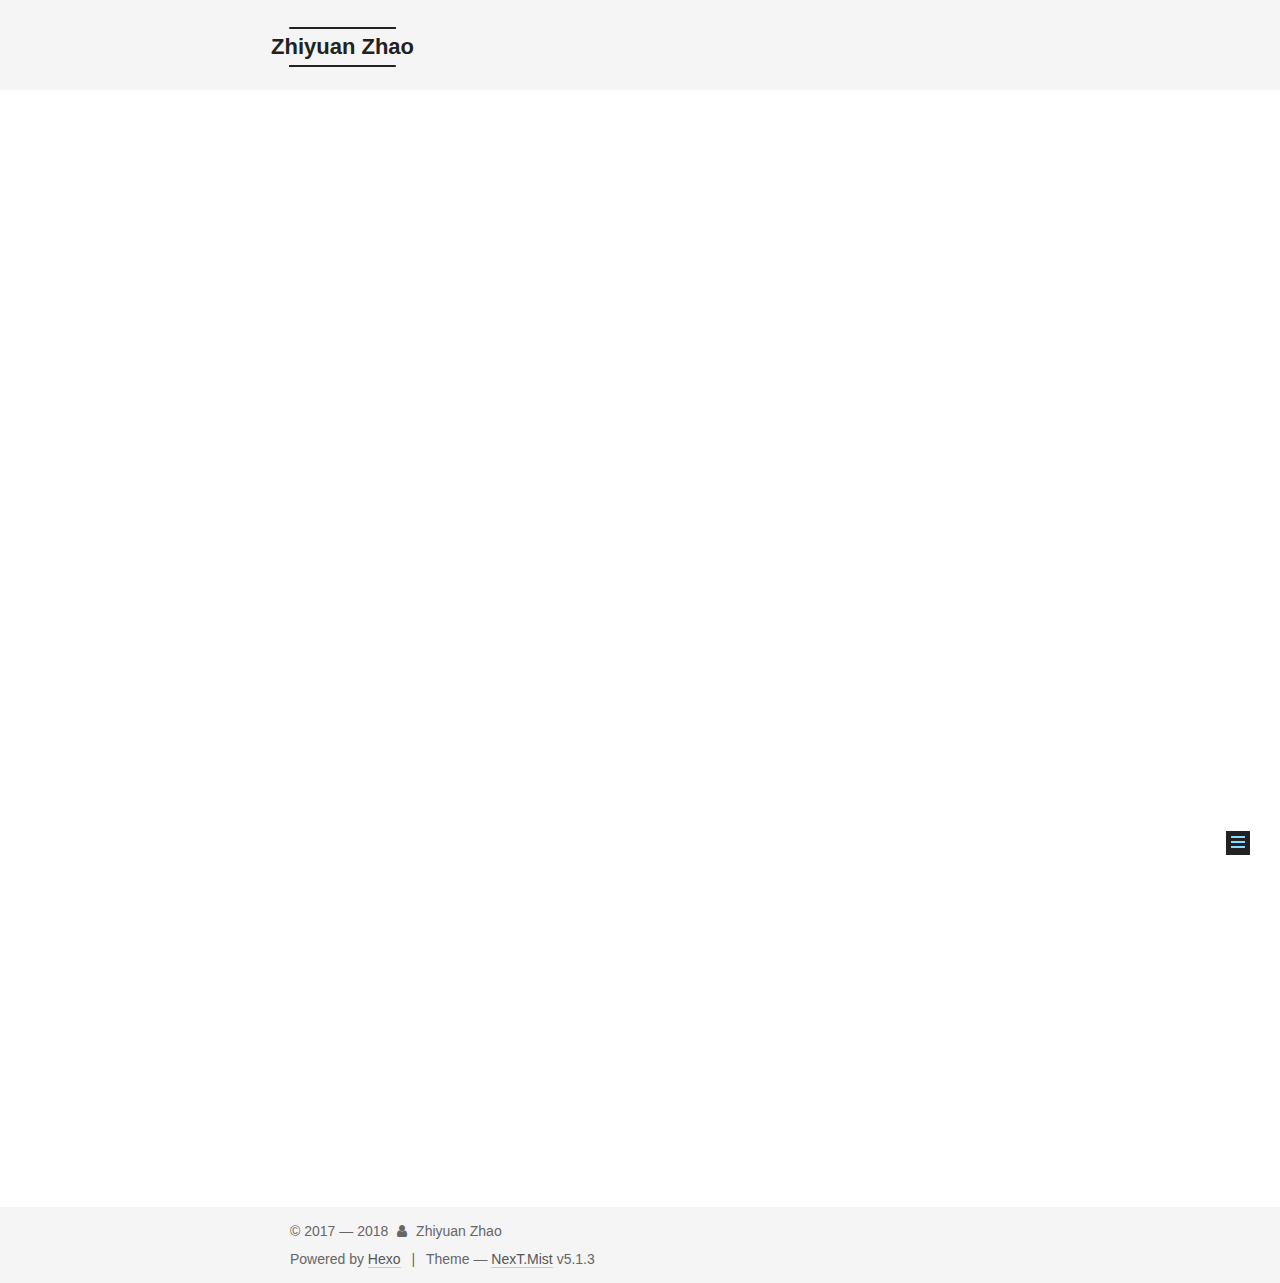
<file: Publications/index.html>
<!DOCTYPE html>



  


<html class="theme-next mist use-motion" lang="en">
<head>
  <meta charset="UTF-8"/>
<meta http-equiv="X-UA-Compatible" content="IE=edge" />
<meta name="viewport" content="width=device-width, initial-scale=1, maximum-scale=1"/>
<meta name="theme-color" content="#222">









<meta http-equiv="Cache-Control" content="no-transform" />
<meta http-equiv="Cache-Control" content="no-siteapp" />
















  
  
  <link href="/lib/fancybox/source/jquery.fancybox.css?v=2.1.5" rel="stylesheet" type="text/css" />







<link href="/lib/font-awesome/css/font-awesome.min.css?v=4.6.2" rel="stylesheet" type="text/css" />

<link href="/css/main.css?v=5.1.3" rel="stylesheet" type="text/css" />


  <link rel="apple-touch-icon" sizes="180x180" href="/images/apple-touch-icon-next.png?v=5.1.3">


  <link rel="icon" type="image/png" sizes="32x32" href="/images/favicon-32x32-next.png?v=5.1.3">


  <link rel="icon" type="image/png" sizes="16x16" href="/images/favicon-16x16-next.png?v=5.1.3">


  <link rel="mask-icon" href="/images/logo.svg?v=5.1.3" color="#222">





  <meta name="keywords" content="Hexo, NexT" />










<meta name="description" content="Counter Electrodes from Mo-Se Nanosheet Alloys for Bifacial Dye-sensitized Solar Cells Peizhi Yang, Zhiyuan Zhao*, Ling Zhu, Qunwei Tang. Journal of Alloys and Compounds, 2015, 648:930-936, DOI: 10.1">
<meta property="og:type" content="website">
<meta property="og:title" content="Publications">
<meta property="og:url" content="zhaozhiyuanchn.com/Publications/index.html">
<meta property="og:site_name" content="Zhiyuan Zhao">
<meta property="og:description" content="Counter Electrodes from Mo-Se Nanosheet Alloys for Bifacial Dye-sensitized Solar Cells Peizhi Yang, Zhiyuan Zhao*, Ling Zhu, Qunwei Tang. Journal of Alloys and Compounds, 2015, 648:930-936, DOI: 10.1">
<meta property="og:locale" content="en">
<meta property="og:updated_time" content="2017-11-20T23:53:09.000Z">
<meta name="twitter:card" content="summary">
<meta name="twitter:title" content="Publications">
<meta name="twitter:description" content="Counter Electrodes from Mo-Se Nanosheet Alloys for Bifacial Dye-sensitized Solar Cells Peizhi Yang, Zhiyuan Zhao*, Ling Zhu, Qunwei Tang. Journal of Alloys and Compounds, 2015, 648:930-936, DOI: 10.1">



<script type="text/javascript" id="hexo.configurations">
  var NexT = window.NexT || {};
  var CONFIG = {
    root: '/',
    scheme: 'Mist',
    version: '5.1.3',
    sidebar: {"position":"left","display":"hide","offset":12,"b2t":true,"scrollpercent":false,"onmobile":false},
    fancybox: true,
    tabs: true,
    motion: {"enable":true,"async":false,"transition":{"post_block":"fadeIn","post_header":"slideDownIn","post_body":"slideDownIn","coll_header":"slideLeftIn","sidebar":"slideUpIn"}},
    duoshuo: {
      userId: '0',
      author: 'Author'
    },
    algolia: {
      applicationID: '',
      apiKey: '',
      indexName: '',
      hits: {"per_page":10},
      labels: {"input_placeholder":"Search for Posts","hits_empty":"We didn't find any results for the search: ${query}","hits_stats":"${hits} results found in ${time} ms"}
    }
  };
</script>



  <link rel="canonical" href="zhaozhiyuanchn.com/Publications/"/>





  <title>Publications | Zhiyuan Zhao</title>
  








</head>

<body itemscope itemtype="http://schema.org/WebPage" lang="en">

  
  
    
  

  <div class="container sidebar-position-left page-post-detail">
    <div class="headband"></div>

    <header id="header" class="header" itemscope itemtype="http://schema.org/WPHeader">
      <div class="header-inner"><div class="site-brand-wrapper">
  <div class="site-meta ">
    

    <div class="custom-logo-site-title">
      <a href="/"  class="brand" rel="start">
        <span class="logo-line-before"><i></i></span>
        <span class="site-title">Zhiyuan Zhao</span>
        <span class="logo-line-after"><i></i></span>
      </a>
    </div>
      
        <p class="site-subtitle"></p>
      
  </div>

  <div class="site-nav-toggle">
    <button>
      <span class="btn-bar"></span>
      <span class="btn-bar"></span>
      <span class="btn-bar"></span>
    </button>
  </div>
</div>

<nav class="site-nav">
  

  
    <ul id="menu" class="menu">
      
        
        <li class="menu-item menu-item-home">
          <a href="/" rel="section">
            
              <i class="menu-item-icon fa fa-fw fa-home"></i> <br />
            
            Home
          </a>
        </li>
      
        
        <li class="menu-item menu-item-about">
          <a href="/about/" rel="section">
            
              <i class="menu-item-icon fa fa-fw fa-user"></i> <br />
            
            About
          </a>
        </li>
      
        
        <li class="menu-item menu-item-research">
          <a href="/research" rel="section">
            
              <i class="menu-item-icon fa fa-fw fa-flask"></i> <br />
            
            Research
          </a>
        </li>
      
        
        <li class="menu-item menu-item-publications">
          <a href="/Publications" rel="section">
            
              <i class="menu-item-icon fa fa-fw fa-book"></i> <br />
            
            Publications
          </a>
        </li>
      

      
    </ul>
  

  
</nav>



 </div>
    </header>

    <main id="main" class="main">
      <div class="main-inner">
        <div class="content-wrap">
          <div id="content" class="content">
            

  <div id="posts" class="posts-expand">
    
    
    
    <div class="post-block page">
      <header class="post-header">

	<h1 class="post-title" itemprop="name headline">Publications</h1>



</header>

      
      
      
      <div class="post-body">
        
        
          <ol>
<li><p><a href="http://www.sciencedirect.com/science/article/pii/S0925838815304795" target="_blank" rel="external">Counter Electrodes from Mo-Se Nanosheet Alloys for Bifacial Dye-sensitized Solar Cells</a><br> Peizhi Yang, <strong>Zhiyuan Zhao*</strong>, Ling Zhu, Qunwei Tang.<br> <em>Journal of Alloys and Compounds</em>, 2015, 648:930-936, <strong>DOI</strong>: 10.1016/j.jallcom.2015.07.082<br> *The authors have equal contributions.</p>
</li>
<li><p><a href="http://www.sciencedirect.com/science/article/pii/S0378775314020977" target="_blank" rel="external">Bifacial Quantum Dot-sensitized Solar Cells with Transparent Cobalt Selenide Counter Electrodes</a><br> Chunqing Ma, Qunwei Tang, <strong>Zhiyuan Zhao</strong>, Mengjin Hou, Yuran Chen, Benlin He, Liangmin Yu.<br> <em>Journal of Power Sources</em>, 2015, 278: 183-189, <strong>DOI</strong>: 10.1016/j.jpowsour.2014.12.069</p>
</li>
<li><p><a href="http://pubs.rsc.org/-/content/articlehtml/2015/cc/c4cc09083g" target="_blank" rel="external">One-Step Growth of Well-Aligned TiO2 Nanorod Arrays for Flexible Dye-Sensitized Solar Cells</a><br> Xiaoxu Chen, Qunwei Tang, Zhiyuan Zhao, Xinghui Wang, Benlin He, and Liangmin Yu.<br> <em>Chem. Commun.</em>, 2015, 51: 1945-1948, <strong>DOI</strong>: 10.1039/C4CC09083G</p>
</li>
<li><p><a href="http://www.sciencedirect.com/science/article/pii/S0378775315004619" target="_blank" rel="external">Bifacial Dye-sensitized Solar Cells with Transparent Cobalt Selenide Alloy Counter Electrodes</a><br> Yanyan Duan, Qunwei Tang, Benlin He, Zhiyuan Zhao, Ling Zhu, Liangmin Yu.<br> <em>Journal of Power Sources</em>, 2015, 284: 349-354, <strong>DOI</strong>: 10.1016/j.jpowsour.2015.03.045 </p>
</li>
<li><p><a href="http://www.sciencedirect.com/science/article/pii/S0378775315004486" target="_blank" rel="external">A Dye-sensitized Solar Cell having Polyaniline Species in Each Component with 3.1%-efficiency</a><br> Yanyan Duan, Yuran Chen, Qunwei Tang, Zhiyuan Zhao, Mengjin Hou, Ru Li, Benlin He, Liangmin Yu, Peizhi Yang, Zhiming Zhang.<br> <em>Journal of Power Sources</em>, 2015, 284: 178-185, <strong>DOI</strong>: 10.1016/j.jpowsour.2015.03.032</p>
</li>
<li><p><a href="http://pubs.rsc.org/-/content/articlelanding/2015/ta/c4ta06393g/unauth#!divAbstract" target="_blank" rel="external">Solid-State Dye-Sensitized Solar Cells from Poly(Ethylene Oxide)/Polyaniline Electrolyteswith Catalytic and Hole-Transporting Characteristics</a><br> Yanyan Duan, Qunwei Tang, Yuran Chen, Zhiyuan Zhao, Yang Lv, Mengjin Hou, Peizhi Yang, Benlin He, and Liangmin Yu.<br> <em>J. Mater. Chem. A</em>,2015, 3:5368-5374, <strong>DOI</strong>: 10.1039/C4TA06393G</p>
</li>
<li><p><a href="http://www.sciencedirect.com/science/article/pii/S0378775314020035" target="_blank" rel="external">A Bifacial Quantum Dot-sensitized Solar Cell with All–cadmium Sulfide Photoanode</a><br> Chunqing Ma, Qunwei Tang, Danyang Liu, Zhiyuan Zhao, Benlin He, Haiyan Chen, Liangmin Yu.<br> <em>Journal of Power Sources</em>, 2015, 276: 215-221, <strong>DOI</strong>: 10.1016/j.jpowsour.2014.11.136</p>
</li>
</ol>

        
      </div>
      
      
      
    </div>
    
    
    
  </div>


          </div>
          


          

  
    <div class="comments" id="comments">
      <div id="disqus_thread">
        <noscript>
          Please enable JavaScript to view the
          <a href="https://disqus.com/?ref_noscript">comments powered by Disqus.</a>
        </noscript>
      </div>
    </div>

  



        </div>
        
          
  
  <div class="sidebar-toggle">
    <div class="sidebar-toggle-line-wrap">
      <span class="sidebar-toggle-line sidebar-toggle-line-first"></span>
      <span class="sidebar-toggle-line sidebar-toggle-line-middle"></span>
      <span class="sidebar-toggle-line sidebar-toggle-line-last"></span>
    </div>
  </div>

  <aside id="sidebar" class="sidebar">
    
    <div class="sidebar-inner">

      

      

      <section class="site-overview-wrap sidebar-panel sidebar-panel-active">
        <div class="site-overview">
          <div class="site-author motion-element" itemprop="author" itemscope itemtype="http://schema.org/Person">
            
              <img class="site-author-image" itemprop="image"
                src="/uploads/avatar.png"
                alt="Zhiyuan Zhao" />
            
              <p class="site-author-name" itemprop="name">Zhiyuan Zhao</p>
              <p class="site-description motion-element" itemprop="description">I have nothing to offer but blood, boil, tears and sweat. (Winston Churchill, British politician)</p>
          </div>

          <nav class="site-state motion-element">

            
              <div class="site-state-item site-state-posts">
              
                <a href="/archives">
              
                  <span class="site-state-item-count">1</span>
                  <span class="site-state-item-name">posts</span>
                </a>
              </div>
            

            

            

          </nav>

          

          <div class="links-of-author motion-element">
            
              
                <span class="links-of-author-item">
                  <a href="mailto:zhaozhiy@usc.edu" target="_blank" title="E-Mail">
                    
                      <i class="fa fa-fw fa-envelope"></i>E-Mail</a>
                </span>
              
                <span class="links-of-author-item">
                  <a href="https://scholar.google.com/citations?user=nJoNF6EAAAAJ" target="_blank" title="Google Scholar">
                    
                      <i class="fa fa-fw fa-google"></i>Google Scholar</a>
                </span>
              
                <span class="links-of-author-item">
                  <a href="https://www.facebook.com/profile.php?id=100013525410440" target="_blank" title="FB Page">
                    
                      <i class="fa fa-fw fa-facebook"></i>FB Page</a>
                </span>
              
            
          </div>

          
          

          
          

          

        </div>
      </section>

      

      
        <div class="back-to-top">
          <i class="fa fa-arrow-up"></i>
          
        </div>
      

    </div>
  </aside>


        
      </div>
    </main>

    <footer id="footer" class="footer">
      <div class="footer-inner">
        <div class="copyright">&copy; 2017 &mdash; <span itemprop="copyrightYear">2018</span>
  <span class="with-love">
    <i class="fa fa-user"></i>
  </span>
  <span class="author" itemprop="copyrightHolder">Zhiyuan Zhao</span>

  
</div>


  <div class="powered-by">Powered by <a class="theme-link" target="_blank" href="https://hexo.io">Hexo</a></div>



  <span class="post-meta-divider">|</span>



  <div class="theme-info">Theme &mdash; <a class="theme-link" target="_blank" href="https://github.com/iissnan/hexo-theme-next">NexT.Mist</a> v5.1.3</div>




        







        
      </div>
    </footer>

    

    

  </div>

  

<script type="text/javascript">
  if (Object.prototype.toString.call(window.Promise) !== '[object Function]') {
    window.Promise = null;
  }
</script>









  












  
  
    <script type="text/javascript" src="/lib/jquery/index.js?v=2.1.3"></script>
  

  
  
    <script type="text/javascript" src="/lib/fastclick/lib/fastclick.min.js?v=1.0.6"></script>
  

  
  
    <script type="text/javascript" src="/lib/jquery_lazyload/jquery.lazyload.js?v=1.9.7"></script>
  

  
  
    <script type="text/javascript" src="/lib/velocity/velocity.min.js?v=1.2.1"></script>
  

  
  
    <script type="text/javascript" src="/lib/velocity/velocity.ui.min.js?v=1.2.1"></script>
  

  
  
    <script type="text/javascript" src="/lib/fancybox/source/jquery.fancybox.pack.js?v=2.1.5"></script>
  


  


  <script type="text/javascript" src="/js/src/utils.js?v=5.1.3"></script>

  <script type="text/javascript" src="/js/src/motion.js?v=5.1.3"></script>



  
  

  
  <script type="text/javascript" src="/js/src/scrollspy.js?v=5.1.3"></script>
<script type="text/javascript" src="/js/src/post-details.js?v=5.1.3"></script>



  


  <script type="text/javascript" src="/js/src/bootstrap.js?v=5.1.3"></script>



  


  

    
      <script id="dsq-count-scr" src="https://zhaozhiyuanchn.disqus.com/count.js" async></script>
    

    
      <script type="text/javascript">
        var disqus_config = function () {
          this.page.url = 'zhaozhiyuanchn.com/Publications/index.html';
          this.page.identifier = 'Publications/index.html';
          this.page.title = 'Publications';
        };
        var d = document, s = d.createElement('script');
        s.src = 'https://zhaozhiyuanchn.disqus.com/embed.js';
        s.setAttribute('data-timestamp', '' + +new Date());
        (d.head || d.body).appendChild(s);
      </script>
    

  

















  





  

  

  
  

  

  

  

</body>
</html>
</file>
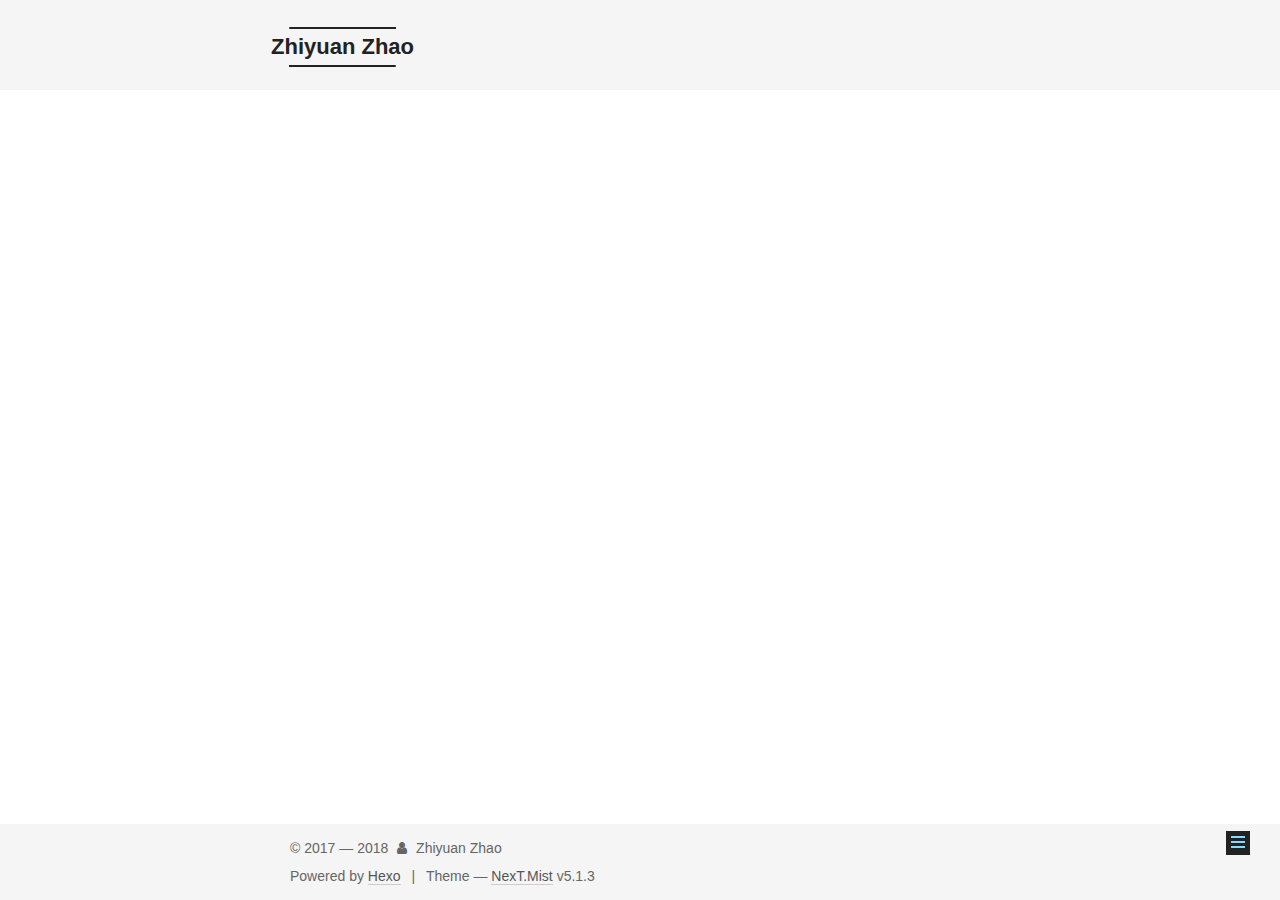
<file: research/index.html>
<!DOCTYPE html>



  


<html class="theme-next mist use-motion" lang="en">
<head>
  <meta charset="UTF-8"/>
<meta http-equiv="X-UA-Compatible" content="IE=edge" />
<meta name="viewport" content="width=device-width, initial-scale=1, maximum-scale=1"/>
<meta name="theme-color" content="#222">









<meta http-equiv="Cache-Control" content="no-transform" />
<meta http-equiv="Cache-Control" content="no-siteapp" />
















  
  
  <link href="/lib/fancybox/source/jquery.fancybox.css?v=2.1.5" rel="stylesheet" type="text/css" />







<link href="/lib/font-awesome/css/font-awesome.min.css?v=4.6.2" rel="stylesheet" type="text/css" />

<link href="/css/main.css?v=5.1.3" rel="stylesheet" type="text/css" />


  <link rel="apple-touch-icon" sizes="180x180" href="/images/apple-touch-icon-next.png?v=5.1.3">


  <link rel="icon" type="image/png" sizes="32x32" href="/images/favicon-32x32-next.png?v=5.1.3">


  <link rel="icon" type="image/png" sizes="16x16" href="/images/favicon-16x16-next.png?v=5.1.3">


  <link rel="mask-icon" href="/images/logo.svg?v=5.1.3" color="#222">





  <meta name="keywords" content="Hexo, NexT" />










<meta name="description" content="I have nothing to offer but blood, boil, tears and sweat. (Winston Churchill, British politician)">
<meta property="og:type" content="website">
<meta property="og:title" content="research">
<meta property="og:url" content="zhaozhiyuanchn.com/research/index.html">
<meta property="og:site_name" content="Zhiyuan Zhao">
<meta property="og:description" content="I have nothing to offer but blood, boil, tears and sweat. (Winston Churchill, British politician)">
<meta property="og:locale" content="en">
<meta property="og:updated_time" content="2017-10-27T02:52:59.000Z">
<meta name="twitter:card" content="summary">
<meta name="twitter:title" content="research">
<meta name="twitter:description" content="I have nothing to offer but blood, boil, tears and sweat. (Winston Churchill, British politician)">



<script type="text/javascript" id="hexo.configurations">
  var NexT = window.NexT || {};
  var CONFIG = {
    root: '/',
    scheme: 'Mist',
    version: '5.1.3',
    sidebar: {"position":"left","display":"hide","offset":12,"b2t":true,"scrollpercent":false,"onmobile":false},
    fancybox: true,
    tabs: true,
    motion: {"enable":true,"async":false,"transition":{"post_block":"fadeIn","post_header":"slideDownIn","post_body":"slideDownIn","coll_header":"slideLeftIn","sidebar":"slideUpIn"}},
    duoshuo: {
      userId: '0',
      author: 'Author'
    },
    algolia: {
      applicationID: '',
      apiKey: '',
      indexName: '',
      hits: {"per_page":10},
      labels: {"input_placeholder":"Search for Posts","hits_empty":"We didn't find any results for the search: ${query}","hits_stats":"${hits} results found in ${time} ms"}
    }
  };
</script>



  <link rel="canonical" href="zhaozhiyuanchn.com/research/"/>





  <title>research | Zhiyuan Zhao</title>
  








</head>

<body itemscope itemtype="http://schema.org/WebPage" lang="en">

  
  
    
  

  <div class="container sidebar-position-left page-post-detail">
    <div class="headband"></div>

    <header id="header" class="header" itemscope itemtype="http://schema.org/WPHeader">
      <div class="header-inner"><div class="site-brand-wrapper">
  <div class="site-meta ">
    

    <div class="custom-logo-site-title">
      <a href="/"  class="brand" rel="start">
        <span class="logo-line-before"><i></i></span>
        <span class="site-title">Zhiyuan Zhao</span>
        <span class="logo-line-after"><i></i></span>
      </a>
    </div>
      
        <p class="site-subtitle"></p>
      
  </div>

  <div class="site-nav-toggle">
    <button>
      <span class="btn-bar"></span>
      <span class="btn-bar"></span>
      <span class="btn-bar"></span>
    </button>
  </div>
</div>

<nav class="site-nav">
  

  
    <ul id="menu" class="menu">
      
        
        <li class="menu-item menu-item-home">
          <a href="/" rel="section">
            
              <i class="menu-item-icon fa fa-fw fa-home"></i> <br />
            
            Home
          </a>
        </li>
      
        
        <li class="menu-item menu-item-about">
          <a href="/about/" rel="section">
            
              <i class="menu-item-icon fa fa-fw fa-user"></i> <br />
            
            About
          </a>
        </li>
      
        
        <li class="menu-item menu-item-research">
          <a href="/research" rel="section">
            
              <i class="menu-item-icon fa fa-fw fa-flask"></i> <br />
            
            Research
          </a>
        </li>
      
        
        <li class="menu-item menu-item-publications">
          <a href="/Publications" rel="section">
            
              <i class="menu-item-icon fa fa-fw fa-book"></i> <br />
            
            Publications
          </a>
        </li>
      

      
    </ul>
  

  
</nav>



 </div>
    </header>

    <main id="main" class="main">
      <div class="main-inner">
        <div class="content-wrap">
          <div id="content" class="content">
            

  <div id="posts" class="posts-expand">
    
    
    
    <div class="post-block page">
      <header class="post-header">

	<h1 class="post-title" itemprop="name headline">research</h1>



</header>

      
      
      
      <div class="post-body">
        
        
          
        
      </div>
      
      
      
    </div>
    
    
    
  </div>


          </div>
          


          

  
    <div class="comments" id="comments">
      <div id="disqus_thread">
        <noscript>
          Please enable JavaScript to view the
          <a href="https://disqus.com/?ref_noscript">comments powered by Disqus.</a>
        </noscript>
      </div>
    </div>

  



        </div>
        
          
  
  <div class="sidebar-toggle">
    <div class="sidebar-toggle-line-wrap">
      <span class="sidebar-toggle-line sidebar-toggle-line-first"></span>
      <span class="sidebar-toggle-line sidebar-toggle-line-middle"></span>
      <span class="sidebar-toggle-line sidebar-toggle-line-last"></span>
    </div>
  </div>

  <aside id="sidebar" class="sidebar">
    
    <div class="sidebar-inner">

      

      

      <section class="site-overview-wrap sidebar-panel sidebar-panel-active">
        <div class="site-overview">
          <div class="site-author motion-element" itemprop="author" itemscope itemtype="http://schema.org/Person">
            
              <img class="site-author-image" itemprop="image"
                src="/uploads/avatar.png"
                alt="Zhiyuan Zhao" />
            
              <p class="site-author-name" itemprop="name">Zhiyuan Zhao</p>
              <p class="site-description motion-element" itemprop="description">I have nothing to offer but blood, boil, tears and sweat. (Winston Churchill, British politician)</p>
          </div>

          <nav class="site-state motion-element">

            
              <div class="site-state-item site-state-posts">
              
                <a href="/archives">
              
                  <span class="site-state-item-count">1</span>
                  <span class="site-state-item-name">posts</span>
                </a>
              </div>
            

            

            

          </nav>

          

          <div class="links-of-author motion-element">
            
              
                <span class="links-of-author-item">
                  <a href="mailto:zhaozhiy@usc.edu" target="_blank" title="E-Mail">
                    
                      <i class="fa fa-fw fa-envelope"></i>E-Mail</a>
                </span>
              
                <span class="links-of-author-item">
                  <a href="https://scholar.google.com/citations?user=nJoNF6EAAAAJ" target="_blank" title="Google Scholar">
                    
                      <i class="fa fa-fw fa-google"></i>Google Scholar</a>
                </span>
              
                <span class="links-of-author-item">
                  <a href="https://www.facebook.com/profile.php?id=100013525410440" target="_blank" title="FB Page">
                    
                      <i class="fa fa-fw fa-facebook"></i>FB Page</a>
                </span>
              
            
          </div>

          
          

          
          

          

        </div>
      </section>

      

      
        <div class="back-to-top">
          <i class="fa fa-arrow-up"></i>
          
        </div>
      

    </div>
  </aside>


        
      </div>
    </main>

    <footer id="footer" class="footer">
      <div class="footer-inner">
        <div class="copyright">&copy; 2017 &mdash; <span itemprop="copyrightYear">2018</span>
  <span class="with-love">
    <i class="fa fa-user"></i>
  </span>
  <span class="author" itemprop="copyrightHolder">Zhiyuan Zhao</span>

  
</div>


  <div class="powered-by">Powered by <a class="theme-link" target="_blank" href="https://hexo.io">Hexo</a></div>



  <span class="post-meta-divider">|</span>



  <div class="theme-info">Theme &mdash; <a class="theme-link" target="_blank" href="https://github.com/iissnan/hexo-theme-next">NexT.Mist</a> v5.1.3</div>




        







        
      </div>
    </footer>

    

    

  </div>

  

<script type="text/javascript">
  if (Object.prototype.toString.call(window.Promise) !== '[object Function]') {
    window.Promise = null;
  }
</script>









  












  
  
    <script type="text/javascript" src="/lib/jquery/index.js?v=2.1.3"></script>
  

  
  
    <script type="text/javascript" src="/lib/fastclick/lib/fastclick.min.js?v=1.0.6"></script>
  

  
  
    <script type="text/javascript" src="/lib/jquery_lazyload/jquery.lazyload.js?v=1.9.7"></script>
  

  
  
    <script type="text/javascript" src="/lib/velocity/velocity.min.js?v=1.2.1"></script>
  

  
  
    <script type="text/javascript" src="/lib/velocity/velocity.ui.min.js?v=1.2.1"></script>
  

  
  
    <script type="text/javascript" src="/lib/fancybox/source/jquery.fancybox.pack.js?v=2.1.5"></script>
  


  


  <script type="text/javascript" src="/js/src/utils.js?v=5.1.3"></script>

  <script type="text/javascript" src="/js/src/motion.js?v=5.1.3"></script>



  
  

  
  <script type="text/javascript" src="/js/src/scrollspy.js?v=5.1.3"></script>
<script type="text/javascript" src="/js/src/post-details.js?v=5.1.3"></script>



  


  <script type="text/javascript" src="/js/src/bootstrap.js?v=5.1.3"></script>



  


  

    
      <script id="dsq-count-scr" src="https://zhaozhiyuanchn.disqus.com/count.js" async></script>
    

    
      <script type="text/javascript">
        var disqus_config = function () {
          this.page.url = 'zhaozhiyuanchn.com/research/index.html';
          this.page.identifier = 'research/index.html';
          this.page.title = 'research';
        };
        var d = document, s = d.createElement('script');
        s.src = 'https://zhaozhiyuanchn.disqus.com/embed.js';
        s.setAttribute('data-timestamp', '' + +new Date());
        (d.head || d.body).appendChild(s);
      </script>
    

  

















  





  

  

  
  

  

  

  

</body>
</html>
</file>
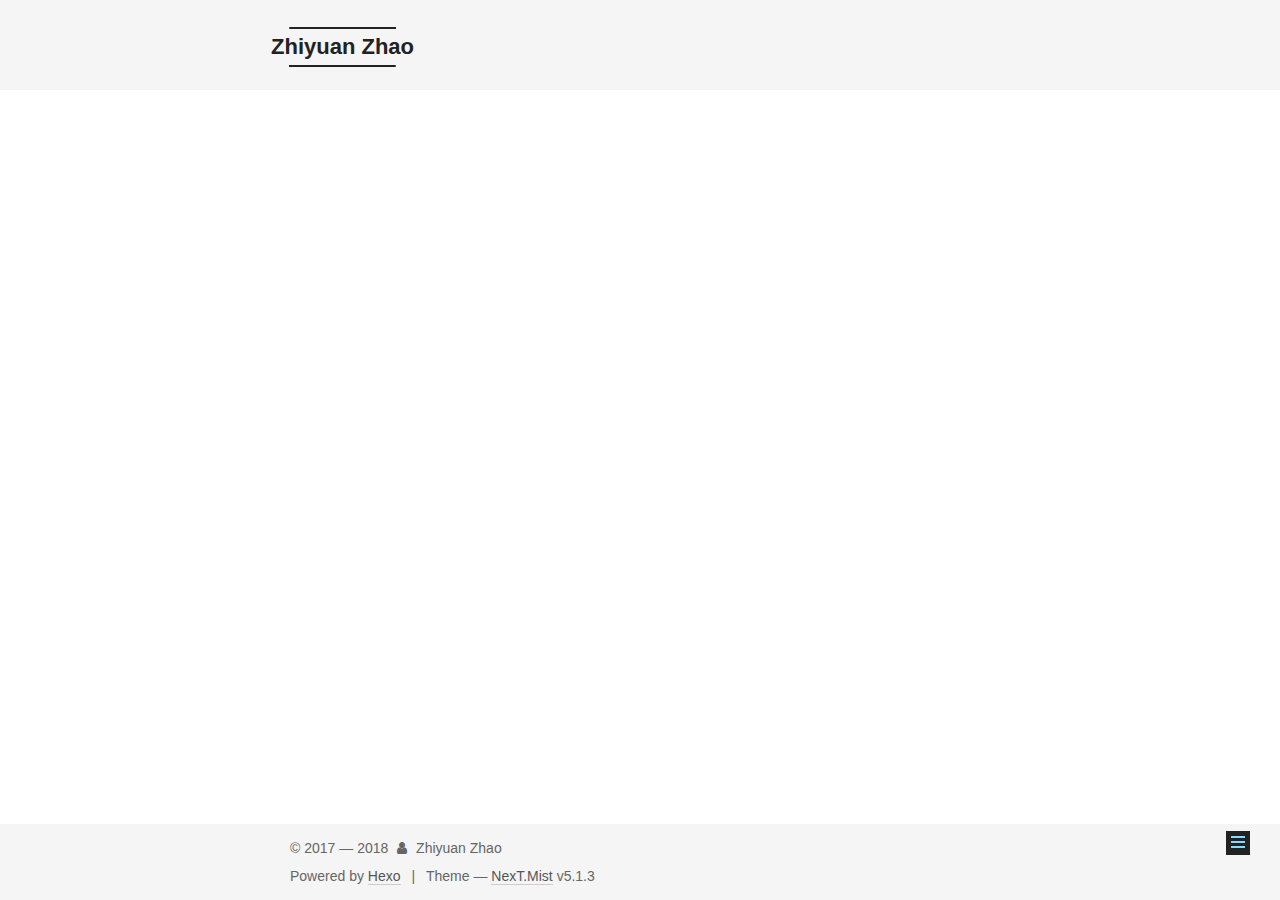
<file: uploads/index.html>
<!DOCTYPE html>



  


<html class="theme-next mist use-motion" lang="en">
<head>
  <meta charset="UTF-8"/>
<meta http-equiv="X-UA-Compatible" content="IE=edge" />
<meta name="viewport" content="width=device-width, initial-scale=1, maximum-scale=1"/>
<meta name="theme-color" content="#222">









<meta http-equiv="Cache-Control" content="no-transform" />
<meta http-equiv="Cache-Control" content="no-siteapp" />
















  
  
  <link href="/lib/fancybox/source/jquery.fancybox.css?v=2.1.5" rel="stylesheet" type="text/css" />







<link href="/lib/font-awesome/css/font-awesome.min.css?v=4.6.2" rel="stylesheet" type="text/css" />

<link href="/css/main.css?v=5.1.3" rel="stylesheet" type="text/css" />


  <link rel="apple-touch-icon" sizes="180x180" href="/images/apple-touch-icon-next.png?v=5.1.3">


  <link rel="icon" type="image/png" sizes="32x32" href="/images/favicon-32x32-next.png?v=5.1.3">


  <link rel="icon" type="image/png" sizes="16x16" href="/images/favicon-16x16-next.png?v=5.1.3">


  <link rel="mask-icon" href="/images/logo.svg?v=5.1.3" color="#222">





  <meta name="keywords" content="Hexo, NexT" />










<meta name="description" content="I have nothing to offer but blood, boil, tears and sweat. (Winston Churchill, British politician)">
<meta property="og:type" content="website">
<meta property="og:title" content="uploads">
<meta property="og:url" content="zhaozhiyuanchn.com/uploads/index.html">
<meta property="og:site_name" content="Zhiyuan Zhao">
<meta property="og:description" content="I have nothing to offer but blood, boil, tears and sweat. (Winston Churchill, British politician)">
<meta property="og:locale" content="en">
<meta property="og:updated_time" content="2017-10-27T02:58:23.000Z">
<meta name="twitter:card" content="summary">
<meta name="twitter:title" content="uploads">
<meta name="twitter:description" content="I have nothing to offer but blood, boil, tears and sweat. (Winston Churchill, British politician)">



<script type="text/javascript" id="hexo.configurations">
  var NexT = window.NexT || {};
  var CONFIG = {
    root: '/',
    scheme: 'Mist',
    version: '5.1.3',
    sidebar: {"position":"left","display":"hide","offset":12,"b2t":true,"scrollpercent":false,"onmobile":false},
    fancybox: true,
    tabs: true,
    motion: {"enable":true,"async":false,"transition":{"post_block":"fadeIn","post_header":"slideDownIn","post_body":"slideDownIn","coll_header":"slideLeftIn","sidebar":"slideUpIn"}},
    duoshuo: {
      userId: '0',
      author: 'Author'
    },
    algolia: {
      applicationID: '',
      apiKey: '',
      indexName: '',
      hits: {"per_page":10},
      labels: {"input_placeholder":"Search for Posts","hits_empty":"We didn't find any results for the search: ${query}","hits_stats":"${hits} results found in ${time} ms"}
    }
  };
</script>



  <link rel="canonical" href="zhaozhiyuanchn.com/uploads/"/>





  <title>uploads | Zhiyuan Zhao</title>
  








</head>

<body itemscope itemtype="http://schema.org/WebPage" lang="en">

  
  
    
  

  <div class="container sidebar-position-left page-post-detail">
    <div class="headband"></div>

    <header id="header" class="header" itemscope itemtype="http://schema.org/WPHeader">
      <div class="header-inner"><div class="site-brand-wrapper">
  <div class="site-meta ">
    

    <div class="custom-logo-site-title">
      <a href="/"  class="brand" rel="start">
        <span class="logo-line-before"><i></i></span>
        <span class="site-title">Zhiyuan Zhao</span>
        <span class="logo-line-after"><i></i></span>
      </a>
    </div>
      
        <p class="site-subtitle"></p>
      
  </div>

  <div class="site-nav-toggle">
    <button>
      <span class="btn-bar"></span>
      <span class="btn-bar"></span>
      <span class="btn-bar"></span>
    </button>
  </div>
</div>

<nav class="site-nav">
  

  
    <ul id="menu" class="menu">
      
        
        <li class="menu-item menu-item-home">
          <a href="/" rel="section">
            
              <i class="menu-item-icon fa fa-fw fa-home"></i> <br />
            
            Home
          </a>
        </li>
      
        
        <li class="menu-item menu-item-about">
          <a href="/about/" rel="section">
            
              <i class="menu-item-icon fa fa-fw fa-user"></i> <br />
            
            About
          </a>
        </li>
      
        
        <li class="menu-item menu-item-research">
          <a href="/research" rel="section">
            
              <i class="menu-item-icon fa fa-fw fa-flask"></i> <br />
            
            Research
          </a>
        </li>
      
        
        <li class="menu-item menu-item-publications">
          <a href="/Publications" rel="section">
            
              <i class="menu-item-icon fa fa-fw fa-book"></i> <br />
            
            Publications
          </a>
        </li>
      

      
    </ul>
  

  
</nav>



 </div>
    </header>

    <main id="main" class="main">
      <div class="main-inner">
        <div class="content-wrap">
          <div id="content" class="content">
            

  <div id="posts" class="posts-expand">
    
    
    
    <div class="post-block page">
      <header class="post-header">

	<h1 class="post-title" itemprop="name headline">uploads</h1>



</header>

      
      
      
      <div class="post-body">
        
        
          
        
      </div>
      
      
      
    </div>
    
    
    
  </div>


          </div>
          


          

  
    <div class="comments" id="comments">
      <div id="disqus_thread">
        <noscript>
          Please enable JavaScript to view the
          <a href="https://disqus.com/?ref_noscript">comments powered by Disqus.</a>
        </noscript>
      </div>
    </div>

  



        </div>
        
          
  
  <div class="sidebar-toggle">
    <div class="sidebar-toggle-line-wrap">
      <span class="sidebar-toggle-line sidebar-toggle-line-first"></span>
      <span class="sidebar-toggle-line sidebar-toggle-line-middle"></span>
      <span class="sidebar-toggle-line sidebar-toggle-line-last"></span>
    </div>
  </div>

  <aside id="sidebar" class="sidebar">
    
    <div class="sidebar-inner">

      

      

      <section class="site-overview-wrap sidebar-panel sidebar-panel-active">
        <div class="site-overview">
          <div class="site-author motion-element" itemprop="author" itemscope itemtype="http://schema.org/Person">
            
              <img class="site-author-image" itemprop="image"
                src="/uploads/avatar.png"
                alt="Zhiyuan Zhao" />
            
              <p class="site-author-name" itemprop="name">Zhiyuan Zhao</p>
              <p class="site-description motion-element" itemprop="description">I have nothing to offer but blood, boil, tears and sweat. (Winston Churchill, British politician)</p>
          </div>

          <nav class="site-state motion-element">

            

            

            

          </nav>

          

          <div class="links-of-author motion-element">
            
              
                <span class="links-of-author-item">
                  <a href="mailto:zhaozhiy@usc.edu" target="_blank" title="E-Mail">
                    
                      <i class="fa fa-fw fa-envelope"></i>E-Mail</a>
                </span>
              
                <span class="links-of-author-item">
                  <a href="https://scholar.google.com/citations?user=nJoNF6EAAAAJ" target="_blank" title="Google Scholar">
                    
                      <i class="fa fa-fw fa-google"></i>Google Scholar</a>
                </span>
              
                <span class="links-of-author-item">
                  <a href="https://www.facebook.com/profile.php?id=100013525410440" target="_blank" title="FB Page">
                    
                      <i class="fa fa-fw fa-facebook"></i>FB Page</a>
                </span>
              
            
          </div>

          
          

          
          

          

        </div>
      </section>

      

      
        <div class="back-to-top">
          <i class="fa fa-arrow-up"></i>
          
        </div>
      

    </div>
  </aside>


        
      </div>
    </main>

    <footer id="footer" class="footer">
      <div class="footer-inner">
        <div class="copyright">&copy; 2017 &mdash; <span itemprop="copyrightYear">2018</span>
  <span class="with-love">
    <i class="fa fa-user"></i>
  </span>
  <span class="author" itemprop="copyrightHolder">Zhiyuan Zhao</span>

  
</div>


  <div class="powered-by">Powered by <a class="theme-link" target="_blank" href="https://hexo.io">Hexo</a></div>



  <span class="post-meta-divider">|</span>



  <div class="theme-info">Theme &mdash; <a class="theme-link" target="_blank" href="https://github.com/iissnan/hexo-theme-next">NexT.Mist</a> v5.1.3</div>




        







        
      </div>
    </footer>

    

    

  </div>

  

<script type="text/javascript">
  if (Object.prototype.toString.call(window.Promise) !== '[object Function]') {
    window.Promise = null;
  }
</script>









  












  
  
    <script type="text/javascript" src="/lib/jquery/index.js?v=2.1.3"></script>
  

  
  
    <script type="text/javascript" src="/lib/fastclick/lib/fastclick.min.js?v=1.0.6"></script>
  

  
  
    <script type="text/javascript" src="/lib/jquery_lazyload/jquery.lazyload.js?v=1.9.7"></script>
  

  
  
    <script type="text/javascript" src="/lib/velocity/velocity.min.js?v=1.2.1"></script>
  

  
  
    <script type="text/javascript" src="/lib/velocity/velocity.ui.min.js?v=1.2.1"></script>
  

  
  
    <script type="text/javascript" src="/lib/fancybox/source/jquery.fancybox.pack.js?v=2.1.5"></script>
  


  


  <script type="text/javascript" src="/js/src/utils.js?v=5.1.3"></script>

  <script type="text/javascript" src="/js/src/motion.js?v=5.1.3"></script>



  
  

  
  <script type="text/javascript" src="/js/src/scrollspy.js?v=5.1.3"></script>
<script type="text/javascript" src="/js/src/post-details.js?v=5.1.3"></script>



  


  <script type="text/javascript" src="/js/src/bootstrap.js?v=5.1.3"></script>



  


  

    
      <script id="dsq-count-scr" src="https://zhaozhiyuanchn.disqus.com/count.js" async></script>
    

    
      <script type="text/javascript">
        var disqus_config = function () {
          this.page.url = 'zhaozhiyuanchn.com/uploads/index.html';
          this.page.identifier = 'uploads/index.html';
          this.page.title = 'uploads';
        };
        var d = document, s = d.createElement('script');
        s.src = 'https://zhaozhiyuanchn.disqus.com/embed.js';
        s.setAttribute('data-timestamp', '' + +new Date());
        (d.head || d.body).appendChild(s);
      </script>
    

  

















  





  

  

  
  

  

  

  

</body>
</html>
</file>
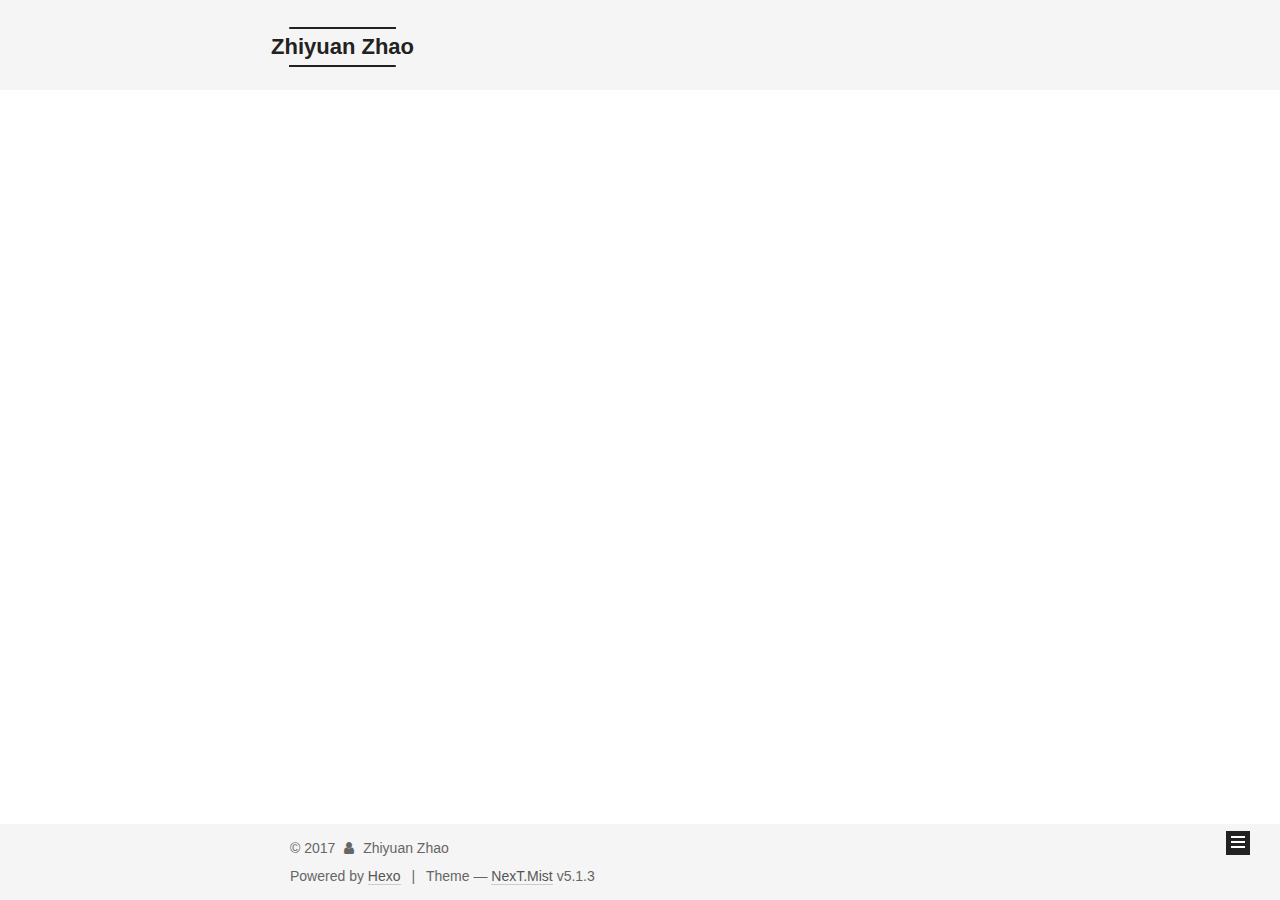
<file: archives/2017/index.html>
<!DOCTYPE html>



  


<html class="theme-next mist use-motion" lang="en">
<head>
  <meta charset="UTF-8"/>
<meta http-equiv="X-UA-Compatible" content="IE=edge" />
<meta name="viewport" content="width=device-width, initial-scale=1, maximum-scale=1"/>
<meta name="theme-color" content="#222">









<meta http-equiv="Cache-Control" content="no-transform" />
<meta http-equiv="Cache-Control" content="no-siteapp" />
















  
  
  <link href="/lib/fancybox/source/jquery.fancybox.css?v=2.1.5" rel="stylesheet" type="text/css" />







<link href="/lib/font-awesome/css/font-awesome.min.css?v=4.6.2" rel="stylesheet" type="text/css" />

<link href="/css/main.css?v=5.1.3" rel="stylesheet" type="text/css" />


  <link rel="apple-touch-icon" sizes="180x180" href="/images/apple-touch-icon-next.png?v=5.1.3">


  <link rel="icon" type="image/png" sizes="32x32" href="/images/favicon-32x32-next.png?v=5.1.3">


  <link rel="icon" type="image/png" sizes="16x16" href="/images/favicon-16x16-next.png?v=5.1.3">


  <link rel="mask-icon" href="/images/logo.svg?v=5.1.3" color="#222">





  <meta name="keywords" content="Hexo, NexT" />










<meta name="description" content="I have nothing to offer but blood, boil, tears and sweat. (Winston Churchill, British politician)">
<meta property="og:type" content="website">
<meta property="og:title" content="Zhiyuan Zhao">
<meta property="og:url" content="zhaozhiyuanchn.com/archives/2017/index.html">
<meta property="og:site_name" content="Zhiyuan Zhao">
<meta property="og:description" content="I have nothing to offer but blood, boil, tears and sweat. (Winston Churchill, British politician)">
<meta property="og:locale" content="en">
<meta name="twitter:card" content="summary">
<meta name="twitter:title" content="Zhiyuan Zhao">
<meta name="twitter:description" content="I have nothing to offer but blood, boil, tears and sweat. (Winston Churchill, British politician)">



<script type="text/javascript" id="hexo.configurations">
  var NexT = window.NexT || {};
  var CONFIG = {
    root: '/',
    scheme: 'Mist',
    version: '5.1.3',
    sidebar: {"position":"left","display":"hide","offset":12,"b2t":true,"scrollpercent":false,"onmobile":false},
    fancybox: true,
    tabs: true,
    motion: {"enable":true,"async":false,"transition":{"post_block":"fadeIn","post_header":"slideDownIn","post_body":"slideDownIn","coll_header":"slideLeftIn","sidebar":"slideUpIn"}},
    duoshuo: {
      userId: '0',
      author: 'Author'
    },
    algolia: {
      applicationID: '',
      apiKey: '',
      indexName: '',
      hits: {"per_page":10},
      labels: {"input_placeholder":"Search for Posts","hits_empty":"We didn't find any results for the search: ${query}","hits_stats":"${hits} results found in ${time} ms"}
    }
  };
</script>



  <link rel="canonical" href="zhaozhiyuanchn.com/archives/2017/"/>





  <title>Archive | Zhiyuan Zhao</title>
  








</head>

<body itemscope itemtype="http://schema.org/WebPage" lang="en">

  
  
    
  

  <div class="container sidebar-position-left page-archive">
    <div class="headband"></div>

    <header id="header" class="header" itemscope itemtype="http://schema.org/WPHeader">
      <div class="header-inner"><div class="site-brand-wrapper">
  <div class="site-meta ">
    

    <div class="custom-logo-site-title">
      <a href="/"  class="brand" rel="start">
        <span class="logo-line-before"><i></i></span>
        <span class="site-title">Zhiyuan Zhao</span>
        <span class="logo-line-after"><i></i></span>
      </a>
    </div>
      
        <p class="site-subtitle"></p>
      
  </div>

  <div class="site-nav-toggle">
    <button>
      <span class="btn-bar"></span>
      <span class="btn-bar"></span>
      <span class="btn-bar"></span>
    </button>
  </div>
</div>

<nav class="site-nav">
  

  
    <ul id="menu" class="menu">
      
        
        <li class="menu-item menu-item-home">
          <a href="/" rel="section">
            
              <i class="menu-item-icon fa fa-fw fa-home"></i> <br />
            
            Home
          </a>
        </li>
      
        
        <li class="menu-item menu-item-about">
          <a href="/about/" rel="section">
            
              <i class="menu-item-icon fa fa-fw fa-user"></i> <br />
            
            About
          </a>
        </li>
      
        
        <li class="menu-item menu-item-research">
          <a href="/research" rel="section">
            
              <i class="menu-item-icon fa fa-fw fa-flask"></i> <br />
            
            Research
          </a>
        </li>
      
        
        <li class="menu-item menu-item-publications">
          <a href="/Publications" rel="section">
            
              <i class="menu-item-icon fa fa-fw fa-book"></i> <br />
            
            Publications
          </a>
        </li>
      

      
    </ul>
  

  
</nav>



 </div>
    </header>

    <main id="main" class="main">
      <div class="main-inner">
        <div class="content-wrap">
          <div id="content" class="content">
            

  
  
  
  <div class="post-block archive">
    <div id="posts" class="posts-collapse">
      <span class="archive-move-on"></span>

      <span class="archive-page-counter">
        
        
        
          
        
        Um..! 2 posts in total. Keep on posting.
      </span>

      

        
        
        

        
          
          <div class="collection-title">
            <h1 class="archive-year" id="archive-year-2017">2017</h1>
          </div>
        
        

        

  <article class="post post-type-normal" itemscope itemtype="http://schema.org/Article">
    <header class="post-header">

      <h2 class="post-title">
        
            <a class="post-title-link" href="/2017/10/26/Hello-Hexo/" itemprop="url">
              
                <span itemprop="name">Zhiyuan Zhao ��֪Ԩ</span>
              
            </a>
        
      </h2>

      <div class="post-meta">
        <time class="post-time" itemprop="dateCreated"
              datetime="2017-10-26T15:25:50-07:00"
              content="2017-10-26" >
          10-26
        </time>
      </div>

    </header>
  </article>



      

        
        
        

        
        

        

  <article class="post post-type-normal" itemscope itemtype="http://schema.org/Article">
    <header class="post-header">

      <h2 class="post-title">
        
            <a class="post-title-link" href="/2017/10/26/hello-world/" itemprop="url">
              
                <span itemprop="name">Hello World</span>
              
            </a>
        
      </h2>

      <div class="post-meta">
        <time class="post-time" itemprop="dateCreated"
              datetime="2017-10-26T15:15:15-07:00"
              content="2017-10-26" >
          10-26
        </time>
      </div>

    </header>
  </article>



      

    </div>
  </div>
  
  
  

  



          </div>
          


          

        </div>
        
          
  
  <div class="sidebar-toggle">
    <div class="sidebar-toggle-line-wrap">
      <span class="sidebar-toggle-line sidebar-toggle-line-first"></span>
      <span class="sidebar-toggle-line sidebar-toggle-line-middle"></span>
      <span class="sidebar-toggle-line sidebar-toggle-line-last"></span>
    </div>
  </div>

  <aside id="sidebar" class="sidebar">
    
    <div class="sidebar-inner">

      

      

      <section class="site-overview-wrap sidebar-panel sidebar-panel-active">
        <div class="site-overview">
          <div class="site-author motion-element" itemprop="author" itemscope itemtype="http://schema.org/Person">
            
              <img class="site-author-image" itemprop="image"
                src="/uploads/avatar.png"
                alt="Zhiyuan Zhao" />
            
              <p class="site-author-name" itemprop="name">Zhiyuan Zhao</p>
              <p class="site-description motion-element" itemprop="description">I have nothing to offer but blood, boil, tears and sweat. (Winston Churchill, British politician)</p>
          </div>

          <nav class="site-state motion-element">

            
              <div class="site-state-item site-state-posts">
              
                <a href="/archives">
              
                  <span class="site-state-item-count">2</span>
                  <span class="site-state-item-name">posts</span>
                </a>
              </div>
            

            

            

          </nav>

          

          <div class="links-of-author motion-element">
            
              
                <span class="links-of-author-item">
                  <a href="mailto:zhaozhiy@usc.edu" target="_blank" title="E-Mail">
                    
                      <i class="fa fa-fw fa-envelope"></i>E-Mail</a>
                </span>
              
                <span class="links-of-author-item">
                  <a href="https://scholar.google.com/citations?user=nJoNF6EAAAAJ" target="_blank" title="Google Scholar">
                    
                      <i class="fa fa-fw fa-google"></i>Google Scholar</a>
                </span>
              
                <span class="links-of-author-item">
                  <a href="https://www.facebook.com/profile.php?id=100013525410440" target="_blank" title="FB Page">
                    
                      <i class="fa fa-fw fa-facebook"></i>FB Page</a>
                </span>
              
            
          </div>

          
          

          
          

          

        </div>
      </section>

      

      
        <div class="back-to-top">
          <i class="fa fa-arrow-up"></i>
          
        </div>
      

    </div>
  </aside>


        
      </div>
    </main>

    <footer id="footer" class="footer">
      <div class="footer-inner">
        <div class="copyright">&copy; <span itemprop="copyrightYear">2017</span>
  <span class="with-love">
    <i class="fa fa-user"></i>
  </span>
  <span class="author" itemprop="copyrightHolder">Zhiyuan Zhao</span>

  
</div>


  <div class="powered-by">Powered by <a class="theme-link" target="_blank" href="https://hexo.io">Hexo</a></div>



  <span class="post-meta-divider">|</span>



  <div class="theme-info">Theme &mdash; <a class="theme-link" target="_blank" href="https://github.com/iissnan/hexo-theme-next">NexT.Mist</a> v5.1.3</div>




        







        
      </div>
    </footer>

    

    

  </div>

  

<script type="text/javascript">
  if (Object.prototype.toString.call(window.Promise) !== '[object Function]') {
    window.Promise = null;
  }
</script>









  












  
  
    <script type="text/javascript" src="/lib/jquery/index.js?v=2.1.3"></script>
  

  
  
    <script type="text/javascript" src="/lib/fastclick/lib/fastclick.min.js?v=1.0.6"></script>
  

  
  
    <script type="text/javascript" src="/lib/jquery_lazyload/jquery.lazyload.js?v=1.9.7"></script>
  

  
  
    <script type="text/javascript" src="/lib/velocity/velocity.min.js?v=1.2.1"></script>
  

  
  
    <script type="text/javascript" src="/lib/velocity/velocity.ui.min.js?v=1.2.1"></script>
  

  
  
    <script type="text/javascript" src="/lib/fancybox/source/jquery.fancybox.pack.js?v=2.1.5"></script>
  


  


  <script type="text/javascript" src="/js/src/utils.js?v=5.1.3"></script>

  <script type="text/javascript" src="/js/src/motion.js?v=5.1.3"></script>



  
  

  

  


  <script type="text/javascript" src="/js/src/bootstrap.js?v=5.1.3"></script>



  


  

    
      <script id="dsq-count-scr" src="https://zhaozhiyuanchn.disqus.com/count.js" async></script>
    

    

  

















  





  

  

  
  

  

  

  

</body>
</html>
</file>
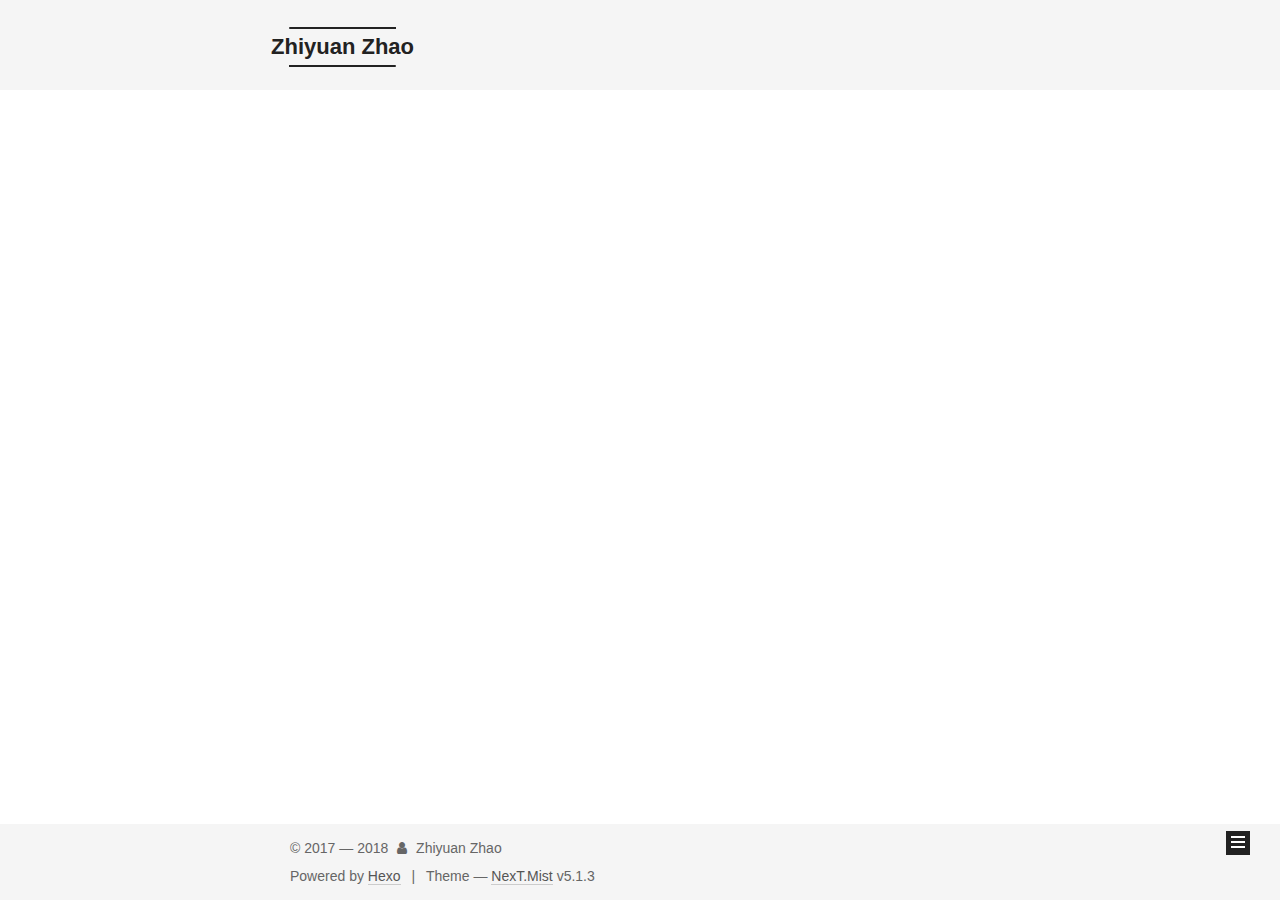
<file: archives/2018/index.html>
<!DOCTYPE html>



  


<html class="theme-next mist use-motion" lang="en">
<head>
  <meta charset="UTF-8"/>
<meta http-equiv="X-UA-Compatible" content="IE=edge" />
<meta name="viewport" content="width=device-width, initial-scale=1, maximum-scale=1"/>
<meta name="theme-color" content="#222">









<meta http-equiv="Cache-Control" content="no-transform" />
<meta http-equiv="Cache-Control" content="no-siteapp" />
















  
  
  <link href="/lib/fancybox/source/jquery.fancybox.css?v=2.1.5" rel="stylesheet" type="text/css" />







<link href="/lib/font-awesome/css/font-awesome.min.css?v=4.6.2" rel="stylesheet" type="text/css" />

<link href="/css/main.css?v=5.1.3" rel="stylesheet" type="text/css" />


  <link rel="apple-touch-icon" sizes="180x180" href="/images/apple-touch-icon-next.png?v=5.1.3">


  <link rel="icon" type="image/png" sizes="32x32" href="/images/favicon-32x32-next.png?v=5.1.3">


  <link rel="icon" type="image/png" sizes="16x16" href="/images/favicon-16x16-next.png?v=5.1.3">


  <link rel="mask-icon" href="/images/logo.svg?v=5.1.3" color="#222">





  <meta name="keywords" content="Hexo, NexT" />










<meta name="description" content="I have nothing to offer but blood, boil, tears and sweat. (Winston Churchill, British politician)">
<meta property="og:type" content="website">
<meta property="og:title" content="Zhiyuan Zhao">
<meta property="og:url" content="zhaozhiyuanchn.com/archives/2018/index.html">
<meta property="og:site_name" content="Zhiyuan Zhao">
<meta property="og:description" content="I have nothing to offer but blood, boil, tears and sweat. (Winston Churchill, British politician)">
<meta property="og:locale" content="en">
<meta name="twitter:card" content="summary">
<meta name="twitter:title" content="Zhiyuan Zhao">
<meta name="twitter:description" content="I have nothing to offer but blood, boil, tears and sweat. (Winston Churchill, British politician)">



<script type="text/javascript" id="hexo.configurations">
  var NexT = window.NexT || {};
  var CONFIG = {
    root: '/',
    scheme: 'Mist',
    version: '5.1.3',
    sidebar: {"position":"left","display":"hide","offset":12,"b2t":true,"scrollpercent":false,"onmobile":false},
    fancybox: true,
    tabs: true,
    motion: {"enable":true,"async":false,"transition":{"post_block":"fadeIn","post_header":"slideDownIn","post_body":"slideDownIn","coll_header":"slideLeftIn","sidebar":"slideUpIn"}},
    duoshuo: {
      userId: '0',
      author: 'Author'
    },
    algolia: {
      applicationID: '',
      apiKey: '',
      indexName: '',
      hits: {"per_page":10},
      labels: {"input_placeholder":"Search for Posts","hits_empty":"We didn't find any results for the search: ${query}","hits_stats":"${hits} results found in ${time} ms"}
    }
  };
</script>



  <link rel="canonical" href="zhaozhiyuanchn.com/archives/2018/"/>





  <title>Archive | Zhiyuan Zhao</title>
  








</head>

<body itemscope itemtype="http://schema.org/WebPage" lang="en">

  
  
    
  

  <div class="container sidebar-position-left page-archive">
    <div class="headband"></div>

    <header id="header" class="header" itemscope itemtype="http://schema.org/WPHeader">
      <div class="header-inner"><div class="site-brand-wrapper">
  <div class="site-meta ">
    

    <div class="custom-logo-site-title">
      <a href="/"  class="brand" rel="start">
        <span class="logo-line-before"><i></i></span>
        <span class="site-title">Zhiyuan Zhao</span>
        <span class="logo-line-after"><i></i></span>
      </a>
    </div>
      
        <p class="site-subtitle"></p>
      
  </div>

  <div class="site-nav-toggle">
    <button>
      <span class="btn-bar"></span>
      <span class="btn-bar"></span>
      <span class="btn-bar"></span>
    </button>
  </div>
</div>

<nav class="site-nav">
  

  
    <ul id="menu" class="menu">
      
        
        <li class="menu-item menu-item-home">
          <a href="/" rel="section">
            
              <i class="menu-item-icon fa fa-fw fa-home"></i> <br />
            
            Home
          </a>
        </li>
      
        
        <li class="menu-item menu-item-about">
          <a href="/about/" rel="section">
            
              <i class="menu-item-icon fa fa-fw fa-user"></i> <br />
            
            About
          </a>
        </li>
      
        
        <li class="menu-item menu-item-research">
          <a href="/research" rel="section">
            
              <i class="menu-item-icon fa fa-fw fa-flask"></i> <br />
            
            Research
          </a>
        </li>
      
        
        <li class="menu-item menu-item-publications">
          <a href="/Publications" rel="section">
            
              <i class="menu-item-icon fa fa-fw fa-book"></i> <br />
            
            Publications
          </a>
        </li>
      

      
    </ul>
  

  
</nav>



 </div>
    </header>

    <main id="main" class="main">
      <div class="main-inner">
        <div class="content-wrap">
          <div id="content" class="content">
            

  
  
  
  <div class="post-block archive">
    <div id="posts" class="posts-collapse">
      <span class="archive-move-on"></span>

      <span class="archive-page-counter">
        
        
        
          
        
        Um..! 1 post. Keep on posting.
      </span>

      

        
        
        

        
          
          <div class="collection-title">
            <h1 class="archive-year" id="archive-year-2018">2018</h1>
          </div>
        
        

        

  <article class="post post-type-normal" itemscope itemtype="http://schema.org/Article">
    <header class="post-header">

      <h2 class="post-title">
        
            <a class="post-title-link" href="/2018/02/13/new-article/" itemprop="url">
              
                <span itemprop="name">new article</span>
              
            </a>
        
      </h2>

      <div class="post-meta">
        <time class="post-time" itemprop="dateCreated"
              datetime="2018-02-13T15:06:58-08:00"
              content="2018-02-13" >
          02-13
        </time>
      </div>

    </header>
  </article>



      

    </div>
  </div>
  
  
  

  



          </div>
          


          

        </div>
        
          
  
  <div class="sidebar-toggle">
    <div class="sidebar-toggle-line-wrap">
      <span class="sidebar-toggle-line sidebar-toggle-line-first"></span>
      <span class="sidebar-toggle-line sidebar-toggle-line-middle"></span>
      <span class="sidebar-toggle-line sidebar-toggle-line-last"></span>
    </div>
  </div>

  <aside id="sidebar" class="sidebar">
    
    <div class="sidebar-inner">

      

      

      <section class="site-overview-wrap sidebar-panel sidebar-panel-active">
        <div class="site-overview">
          <div class="site-author motion-element" itemprop="author" itemscope itemtype="http://schema.org/Person">
            
              <img class="site-author-image" itemprop="image"
                src="/uploads/avatar.png"
                alt="Zhiyuan Zhao" />
            
              <p class="site-author-name" itemprop="name">Zhiyuan Zhao</p>
              <p class="site-description motion-element" itemprop="description">I have nothing to offer but blood, boil, tears and sweat. (Winston Churchill, British politician)</p>
          </div>

          <nav class="site-state motion-element">

            
              <div class="site-state-item site-state-posts">
              
                <a href="/archives">
              
                  <span class="site-state-item-count">1</span>
                  <span class="site-state-item-name">posts</span>
                </a>
              </div>
            

            

            

          </nav>

          

          <div class="links-of-author motion-element">
            
              
                <span class="links-of-author-item">
                  <a href="mailto:zhaozhiy@usc.edu" target="_blank" title="E-Mail">
                    
                      <i class="fa fa-fw fa-envelope"></i>E-Mail</a>
                </span>
              
                <span class="links-of-author-item">
                  <a href="https://scholar.google.com/citations?user=nJoNF6EAAAAJ" target="_blank" title="Google Scholar">
                    
                      <i class="fa fa-fw fa-google"></i>Google Scholar</a>
                </span>
              
                <span class="links-of-author-item">
                  <a href="https://www.facebook.com/profile.php?id=100013525410440" target="_blank" title="FB Page">
                    
                      <i class="fa fa-fw fa-facebook"></i>FB Page</a>
                </span>
              
            
          </div>

          
          

          
          

          

        </div>
      </section>

      

      
        <div class="back-to-top">
          <i class="fa fa-arrow-up"></i>
          
        </div>
      

    </div>
  </aside>


        
      </div>
    </main>

    <footer id="footer" class="footer">
      <div class="footer-inner">
        <div class="copyright">&copy; 2017 &mdash; <span itemprop="copyrightYear">2018</span>
  <span class="with-love">
    <i class="fa fa-user"></i>
  </span>
  <span class="author" itemprop="copyrightHolder">Zhiyuan Zhao</span>

  
</div>


  <div class="powered-by">Powered by <a class="theme-link" target="_blank" href="https://hexo.io">Hexo</a></div>



  <span class="post-meta-divider">|</span>



  <div class="theme-info">Theme &mdash; <a class="theme-link" target="_blank" href="https://github.com/iissnan/hexo-theme-next">NexT.Mist</a> v5.1.3</div>




        







        
      </div>
    </footer>

    

    

  </div>

  

<script type="text/javascript">
  if (Object.prototype.toString.call(window.Promise) !== '[object Function]') {
    window.Promise = null;
  }
</script>









  












  
  
    <script type="text/javascript" src="/lib/jquery/index.js?v=2.1.3"></script>
  

  
  
    <script type="text/javascript" src="/lib/fastclick/lib/fastclick.min.js?v=1.0.6"></script>
  

  
  
    <script type="text/javascript" src="/lib/jquery_lazyload/jquery.lazyload.js?v=1.9.7"></script>
  

  
  
    <script type="text/javascript" src="/lib/velocity/velocity.min.js?v=1.2.1"></script>
  

  
  
    <script type="text/javascript" src="/lib/velocity/velocity.ui.min.js?v=1.2.1"></script>
  

  
  
    <script type="text/javascript" src="/lib/fancybox/source/jquery.fancybox.pack.js?v=2.1.5"></script>
  


  


  <script type="text/javascript" src="/js/src/utils.js?v=5.1.3"></script>

  <script type="text/javascript" src="/js/src/motion.js?v=5.1.3"></script>



  
  

  

  


  <script type="text/javascript" src="/js/src/bootstrap.js?v=5.1.3"></script>



  


  

    
      <script id="dsq-count-scr" src="https://zhaozhiyuanchn.disqus.com/count.js" async></script>
    

    

  

















  





  

  

  
  

  

  

  

</body>
</html>
</file>
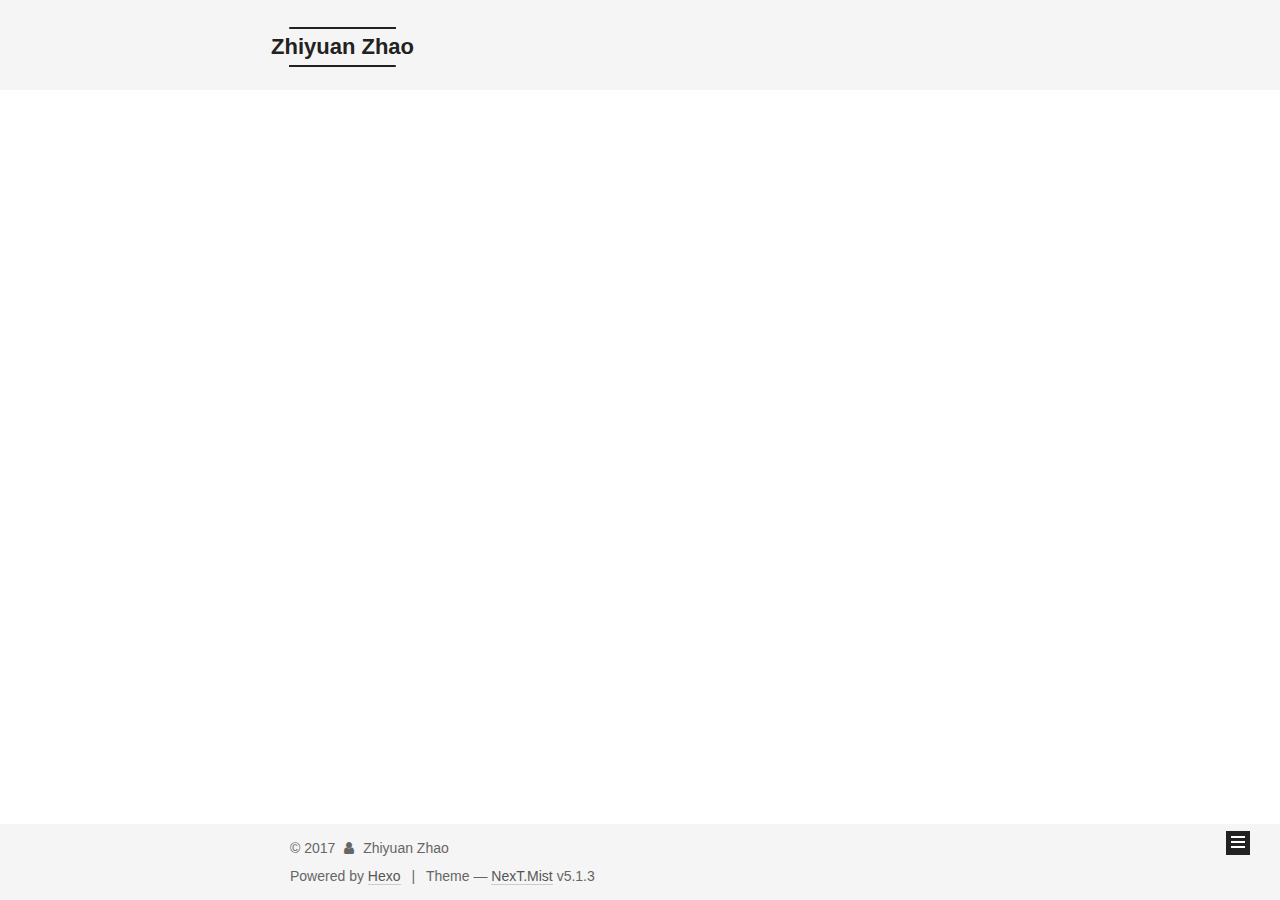
<file: archives/2017/10/index.html>
<!DOCTYPE html>



  


<html class="theme-next mist use-motion" lang="en">
<head>
  <meta charset="UTF-8"/>
<meta http-equiv="X-UA-Compatible" content="IE=edge" />
<meta name="viewport" content="width=device-width, initial-scale=1, maximum-scale=1"/>
<meta name="theme-color" content="#222">









<meta http-equiv="Cache-Control" content="no-transform" />
<meta http-equiv="Cache-Control" content="no-siteapp" />
















  
  
  <link href="/lib/fancybox/source/jquery.fancybox.css?v=2.1.5" rel="stylesheet" type="text/css" />







<link href="/lib/font-awesome/css/font-awesome.min.css?v=4.6.2" rel="stylesheet" type="text/css" />

<link href="/css/main.css?v=5.1.3" rel="stylesheet" type="text/css" />


  <link rel="apple-touch-icon" sizes="180x180" href="/images/apple-touch-icon-next.png?v=5.1.3">


  <link rel="icon" type="image/png" sizes="32x32" href="/images/favicon-32x32-next.png?v=5.1.3">


  <link rel="icon" type="image/png" sizes="16x16" href="/images/favicon-16x16-next.png?v=5.1.3">


  <link rel="mask-icon" href="/images/logo.svg?v=5.1.3" color="#222">





  <meta name="keywords" content="Hexo, NexT" />










<meta name="description" content="I have nothing to offer but blood, boil, tears and sweat. (Winston Churchill, British politician)">
<meta property="og:type" content="website">
<meta property="og:title" content="Zhiyuan Zhao">
<meta property="og:url" content="zhaozhiyuanchn.com/archives/2017/10/index.html">
<meta property="og:site_name" content="Zhiyuan Zhao">
<meta property="og:description" content="I have nothing to offer but blood, boil, tears and sweat. (Winston Churchill, British politician)">
<meta property="og:locale" content="en">
<meta name="twitter:card" content="summary">
<meta name="twitter:title" content="Zhiyuan Zhao">
<meta name="twitter:description" content="I have nothing to offer but blood, boil, tears and sweat. (Winston Churchill, British politician)">



<script type="text/javascript" id="hexo.configurations">
  var NexT = window.NexT || {};
  var CONFIG = {
    root: '/',
    scheme: 'Mist',
    version: '5.1.3',
    sidebar: {"position":"left","display":"hide","offset":12,"b2t":true,"scrollpercent":false,"onmobile":false},
    fancybox: true,
    tabs: true,
    motion: {"enable":true,"async":false,"transition":{"post_block":"fadeIn","post_header":"slideDownIn","post_body":"slideDownIn","coll_header":"slideLeftIn","sidebar":"slideUpIn"}},
    duoshuo: {
      userId: '0',
      author: 'Author'
    },
    algolia: {
      applicationID: '',
      apiKey: '',
      indexName: '',
      hits: {"per_page":10},
      labels: {"input_placeholder":"Search for Posts","hits_empty":"We didn't find any results for the search: ${query}","hits_stats":"${hits} results found in ${time} ms"}
    }
  };
</script>



  <link rel="canonical" href="zhaozhiyuanchn.com/archives/2017/10/"/>





  <title>Archive | Zhiyuan Zhao</title>
  








</head>

<body itemscope itemtype="http://schema.org/WebPage" lang="en">

  
  
    
  

  <div class="container sidebar-position-left page-archive">
    <div class="headband"></div>

    <header id="header" class="header" itemscope itemtype="http://schema.org/WPHeader">
      <div class="header-inner"><div class="site-brand-wrapper">
  <div class="site-meta ">
    

    <div class="custom-logo-site-title">
      <a href="/"  class="brand" rel="start">
        <span class="logo-line-before"><i></i></span>
        <span class="site-title">Zhiyuan Zhao</span>
        <span class="logo-line-after"><i></i></span>
      </a>
    </div>
      
        <p class="site-subtitle"></p>
      
  </div>

  <div class="site-nav-toggle">
    <button>
      <span class="btn-bar"></span>
      <span class="btn-bar"></span>
      <span class="btn-bar"></span>
    </button>
  </div>
</div>

<nav class="site-nav">
  

  
    <ul id="menu" class="menu">
      
        
        <li class="menu-item menu-item-home">
          <a href="/" rel="section">
            
              <i class="menu-item-icon fa fa-fw fa-home"></i> <br />
            
            Home
          </a>
        </li>
      
        
        <li class="menu-item menu-item-about">
          <a href="/about/" rel="section">
            
              <i class="menu-item-icon fa fa-fw fa-user"></i> <br />
            
            About
          </a>
        </li>
      
        
        <li class="menu-item menu-item-research">
          <a href="/research" rel="section">
            
              <i class="menu-item-icon fa fa-fw fa-flask"></i> <br />
            
            Research
          </a>
        </li>
      
        
        <li class="menu-item menu-item-publications">
          <a href="/Publications" rel="section">
            
              <i class="menu-item-icon fa fa-fw fa-book"></i> <br />
            
            Publications
          </a>
        </li>
      

      
    </ul>
  

  
</nav>



 </div>
    </header>

    <main id="main" class="main">
      <div class="main-inner">
        <div class="content-wrap">
          <div id="content" class="content">
            

  
  
  
  <div class="post-block archive">
    <div id="posts" class="posts-collapse">
      <span class="archive-move-on"></span>

      <span class="archive-page-counter">
        
        
        
          
        
        Um..! 2 posts in total. Keep on posting.
      </span>

      

        
        
        

        
          
          <div class="collection-title">
            <h1 class="archive-year" id="archive-year-2017">2017</h1>
          </div>
        
        

        

  <article class="post post-type-normal" itemscope itemtype="http://schema.org/Article">
    <header class="post-header">

      <h2 class="post-title">
        
            <a class="post-title-link" href="/2017/10/26/Hello-Hexo/" itemprop="url">
              
                <span itemprop="name">Zhiyuan Zhao ��֪Ԩ</span>
              
            </a>
        
      </h2>

      <div class="post-meta">
        <time class="post-time" itemprop="dateCreated"
              datetime="2017-10-26T15:25:50-07:00"
              content="2017-10-26" >
          10-26
        </time>
      </div>

    </header>
  </article>



      

        
        
        

        
        

        

  <article class="post post-type-normal" itemscope itemtype="http://schema.org/Article">
    <header class="post-header">

      <h2 class="post-title">
        
            <a class="post-title-link" href="/2017/10/26/hello-world/" itemprop="url">
              
                <span itemprop="name">Hello World</span>
              
            </a>
        
      </h2>

      <div class="post-meta">
        <time class="post-time" itemprop="dateCreated"
              datetime="2017-10-26T15:15:15-07:00"
              content="2017-10-26" >
          10-26
        </time>
      </div>

    </header>
  </article>



      

    </div>
  </div>
  
  
  

  



          </div>
          


          

        </div>
        
          
  
  <div class="sidebar-toggle">
    <div class="sidebar-toggle-line-wrap">
      <span class="sidebar-toggle-line sidebar-toggle-line-first"></span>
      <span class="sidebar-toggle-line sidebar-toggle-line-middle"></span>
      <span class="sidebar-toggle-line sidebar-toggle-line-last"></span>
    </div>
  </div>

  <aside id="sidebar" class="sidebar">
    
    <div class="sidebar-inner">

      

      

      <section class="site-overview-wrap sidebar-panel sidebar-panel-active">
        <div class="site-overview">
          <div class="site-author motion-element" itemprop="author" itemscope itemtype="http://schema.org/Person">
            
              <img class="site-author-image" itemprop="image"
                src="/uploads/avatar.png"
                alt="Zhiyuan Zhao" />
            
              <p class="site-author-name" itemprop="name">Zhiyuan Zhao</p>
              <p class="site-description motion-element" itemprop="description">I have nothing to offer but blood, boil, tears and sweat. (Winston Churchill, British politician)</p>
          </div>

          <nav class="site-state motion-element">

            
              <div class="site-state-item site-state-posts">
              
                <a href="/archives">
              
                  <span class="site-state-item-count">2</span>
                  <span class="site-state-item-name">posts</span>
                </a>
              </div>
            

            

            

          </nav>

          

          <div class="links-of-author motion-element">
            
              
                <span class="links-of-author-item">
                  <a href="mailto:zhaozhiy@usc.edu" target="_blank" title="E-Mail">
                    
                      <i class="fa fa-fw fa-envelope"></i>E-Mail</a>
                </span>
              
                <span class="links-of-author-item">
                  <a href="https://scholar.google.com/citations?user=nJoNF6EAAAAJ" target="_blank" title="Google Scholar">
                    
                      <i class="fa fa-fw fa-google"></i>Google Scholar</a>
                </span>
              
                <span class="links-of-author-item">
                  <a href="https://www.facebook.com/profile.php?id=100013525410440" target="_blank" title="FB Page">
                    
                      <i class="fa fa-fw fa-facebook"></i>FB Page</a>
                </span>
              
            
          </div>

          
          

          
          

          

        </div>
      </section>

      

      
        <div class="back-to-top">
          <i class="fa fa-arrow-up"></i>
          
        </div>
      

    </div>
  </aside>


        
      </div>
    </main>

    <footer id="footer" class="footer">
      <div class="footer-inner">
        <div class="copyright">&copy; <span itemprop="copyrightYear">2017</span>
  <span class="with-love">
    <i class="fa fa-user"></i>
  </span>
  <span class="author" itemprop="copyrightHolder">Zhiyuan Zhao</span>

  
</div>


  <div class="powered-by">Powered by <a class="theme-link" target="_blank" href="https://hexo.io">Hexo</a></div>



  <span class="post-meta-divider">|</span>



  <div class="theme-info">Theme &mdash; <a class="theme-link" target="_blank" href="https://github.com/iissnan/hexo-theme-next">NexT.Mist</a> v5.1.3</div>




        







        
      </div>
    </footer>

    

    

  </div>

  

<script type="text/javascript">
  if (Object.prototype.toString.call(window.Promise) !== '[object Function]') {
    window.Promise = null;
  }
</script>









  












  
  
    <script type="text/javascript" src="/lib/jquery/index.js?v=2.1.3"></script>
  

  
  
    <script type="text/javascript" src="/lib/fastclick/lib/fastclick.min.js?v=1.0.6"></script>
  

  
  
    <script type="text/javascript" src="/lib/jquery_lazyload/jquery.lazyload.js?v=1.9.7"></script>
  

  
  
    <script type="text/javascript" src="/lib/velocity/velocity.min.js?v=1.2.1"></script>
  

  
  
    <script type="text/javascript" src="/lib/velocity/velocity.ui.min.js?v=1.2.1"></script>
  

  
  
    <script type="text/javascript" src="/lib/fancybox/source/jquery.fancybox.pack.js?v=2.1.5"></script>
  


  


  <script type="text/javascript" src="/js/src/utils.js?v=5.1.3"></script>

  <script type="text/javascript" src="/js/src/motion.js?v=5.1.3"></script>



  
  

  

  


  <script type="text/javascript" src="/js/src/bootstrap.js?v=5.1.3"></script>



  


  

    
      <script id="dsq-count-scr" src="https://zhaozhiyuanchn.disqus.com/count.js" async></script>
    

    

  

















  





  

  

  
  

  

  

  

</body>
</html>
</file>
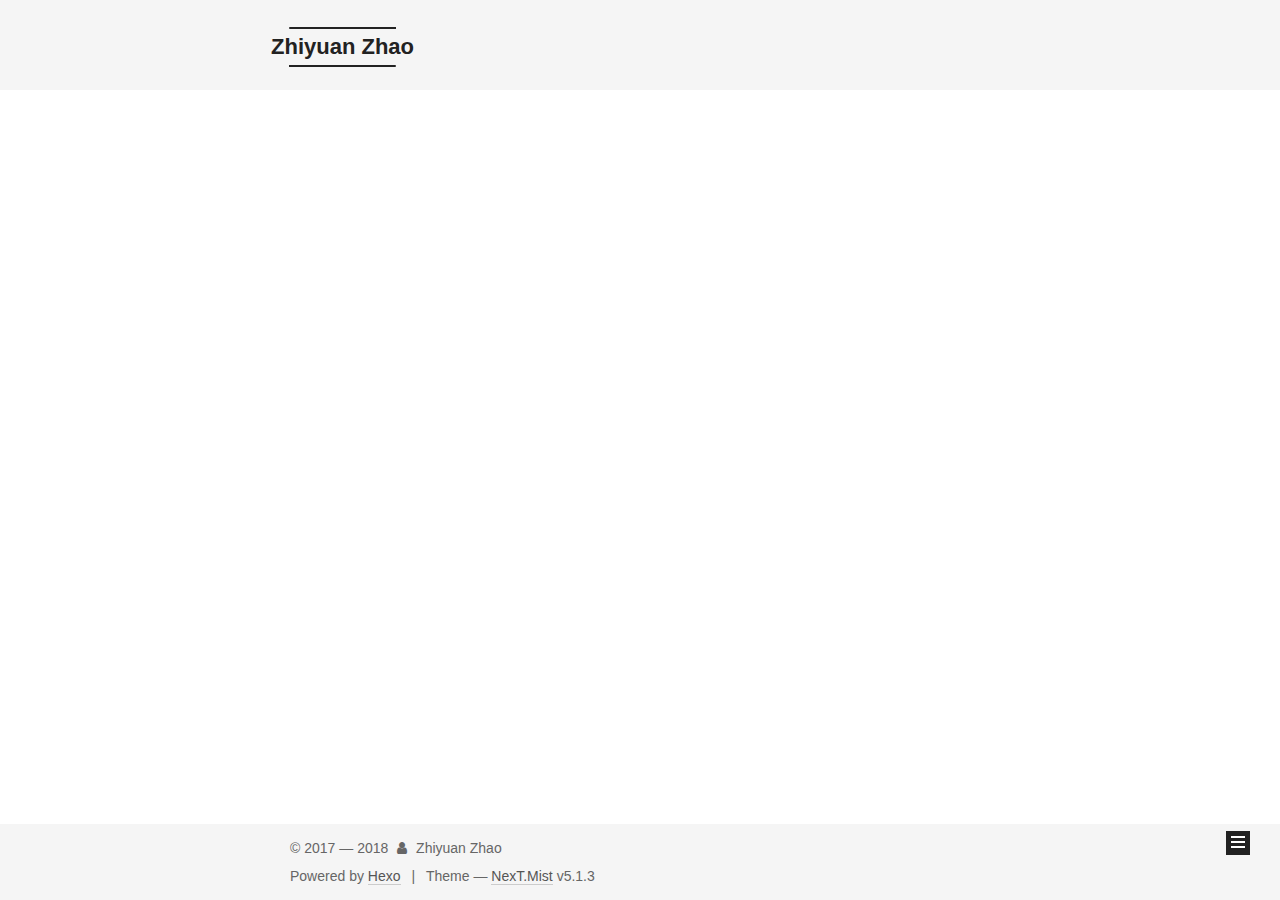
<file: archives/2018/02/index.html>
<!DOCTYPE html>



  


<html class="theme-next mist use-motion" lang="en">
<head>
  <meta charset="UTF-8"/>
<meta http-equiv="X-UA-Compatible" content="IE=edge" />
<meta name="viewport" content="width=device-width, initial-scale=1, maximum-scale=1"/>
<meta name="theme-color" content="#222">









<meta http-equiv="Cache-Control" content="no-transform" />
<meta http-equiv="Cache-Control" content="no-siteapp" />
















  
  
  <link href="/lib/fancybox/source/jquery.fancybox.css?v=2.1.5" rel="stylesheet" type="text/css" />







<link href="/lib/font-awesome/css/font-awesome.min.css?v=4.6.2" rel="stylesheet" type="text/css" />

<link href="/css/main.css?v=5.1.3" rel="stylesheet" type="text/css" />


  <link rel="apple-touch-icon" sizes="180x180" href="/images/apple-touch-icon-next.png?v=5.1.3">


  <link rel="icon" type="image/png" sizes="32x32" href="/images/favicon-32x32-next.png?v=5.1.3">


  <link rel="icon" type="image/png" sizes="16x16" href="/images/favicon-16x16-next.png?v=5.1.3">


  <link rel="mask-icon" href="/images/logo.svg?v=5.1.3" color="#222">





  <meta name="keywords" content="Hexo, NexT" />










<meta name="description" content="I have nothing to offer but blood, boil, tears and sweat. (Winston Churchill, British politician)">
<meta property="og:type" content="website">
<meta property="og:title" content="Zhiyuan Zhao">
<meta property="og:url" content="zhaozhiyuanchn.com/archives/2018/02/index.html">
<meta property="og:site_name" content="Zhiyuan Zhao">
<meta property="og:description" content="I have nothing to offer but blood, boil, tears and sweat. (Winston Churchill, British politician)">
<meta property="og:locale" content="en">
<meta name="twitter:card" content="summary">
<meta name="twitter:title" content="Zhiyuan Zhao">
<meta name="twitter:description" content="I have nothing to offer but blood, boil, tears and sweat. (Winston Churchill, British politician)">



<script type="text/javascript" id="hexo.configurations">
  var NexT = window.NexT || {};
  var CONFIG = {
    root: '/',
    scheme: 'Mist',
    version: '5.1.3',
    sidebar: {"position":"left","display":"hide","offset":12,"b2t":true,"scrollpercent":false,"onmobile":false},
    fancybox: true,
    tabs: true,
    motion: {"enable":true,"async":false,"transition":{"post_block":"fadeIn","post_header":"slideDownIn","post_body":"slideDownIn","coll_header":"slideLeftIn","sidebar":"slideUpIn"}},
    duoshuo: {
      userId: '0',
      author: 'Author'
    },
    algolia: {
      applicationID: '',
      apiKey: '',
      indexName: '',
      hits: {"per_page":10},
      labels: {"input_placeholder":"Search for Posts","hits_empty":"We didn't find any results for the search: ${query}","hits_stats":"${hits} results found in ${time} ms"}
    }
  };
</script>



  <link rel="canonical" href="zhaozhiyuanchn.com/archives/2018/02/"/>





  <title>Archive | Zhiyuan Zhao</title>
  








</head>

<body itemscope itemtype="http://schema.org/WebPage" lang="en">

  
  
    
  

  <div class="container sidebar-position-left page-archive">
    <div class="headband"></div>

    <header id="header" class="header" itemscope itemtype="http://schema.org/WPHeader">
      <div class="header-inner"><div class="site-brand-wrapper">
  <div class="site-meta ">
    

    <div class="custom-logo-site-title">
      <a href="/"  class="brand" rel="start">
        <span class="logo-line-before"><i></i></span>
        <span class="site-title">Zhiyuan Zhao</span>
        <span class="logo-line-after"><i></i></span>
      </a>
    </div>
      
        <p class="site-subtitle"></p>
      
  </div>

  <div class="site-nav-toggle">
    <button>
      <span class="btn-bar"></span>
      <span class="btn-bar"></span>
      <span class="btn-bar"></span>
    </button>
  </div>
</div>

<nav class="site-nav">
  

  
    <ul id="menu" class="menu">
      
        
        <li class="menu-item menu-item-home">
          <a href="/" rel="section">
            
              <i class="menu-item-icon fa fa-fw fa-home"></i> <br />
            
            Home
          </a>
        </li>
      
        
        <li class="menu-item menu-item-about">
          <a href="/about/" rel="section">
            
              <i class="menu-item-icon fa fa-fw fa-user"></i> <br />
            
            About
          </a>
        </li>
      
        
        <li class="menu-item menu-item-research">
          <a href="/research" rel="section">
            
              <i class="menu-item-icon fa fa-fw fa-flask"></i> <br />
            
            Research
          </a>
        </li>
      
        
        <li class="menu-item menu-item-publications">
          <a href="/Publications" rel="section">
            
              <i class="menu-item-icon fa fa-fw fa-book"></i> <br />
            
            Publications
          </a>
        </li>
      

      
    </ul>
  

  
</nav>



 </div>
    </header>

    <main id="main" class="main">
      <div class="main-inner">
        <div class="content-wrap">
          <div id="content" class="content">
            

  
  
  
  <div class="post-block archive">
    <div id="posts" class="posts-collapse">
      <span class="archive-move-on"></span>

      <span class="archive-page-counter">
        
        
        
          
        
        Um..! 1 post. Keep on posting.
      </span>

      

        
        
        

        
          
          <div class="collection-title">
            <h1 class="archive-year" id="archive-year-2018">2018</h1>
          </div>
        
        

        

  <article class="post post-type-normal" itemscope itemtype="http://schema.org/Article">
    <header class="post-header">

      <h2 class="post-title">
        
            <a class="post-title-link" href="/2018/02/13/new-article/" itemprop="url">
              
                <span itemprop="name">new article</span>
              
            </a>
        
      </h2>

      <div class="post-meta">
        <time class="post-time" itemprop="dateCreated"
              datetime="2018-02-13T15:06:58-08:00"
              content="2018-02-13" >
          02-13
        </time>
      </div>

    </header>
  </article>



      

    </div>
  </div>
  
  
  

  



          </div>
          


          

        </div>
        
          
  
  <div class="sidebar-toggle">
    <div class="sidebar-toggle-line-wrap">
      <span class="sidebar-toggle-line sidebar-toggle-line-first"></span>
      <span class="sidebar-toggle-line sidebar-toggle-line-middle"></span>
      <span class="sidebar-toggle-line sidebar-toggle-line-last"></span>
    </div>
  </div>

  <aside id="sidebar" class="sidebar">
    
    <div class="sidebar-inner">

      

      

      <section class="site-overview-wrap sidebar-panel sidebar-panel-active">
        <div class="site-overview">
          <div class="site-author motion-element" itemprop="author" itemscope itemtype="http://schema.org/Person">
            
              <img class="site-author-image" itemprop="image"
                src="/uploads/avatar.png"
                alt="Zhiyuan Zhao" />
            
              <p class="site-author-name" itemprop="name">Zhiyuan Zhao</p>
              <p class="site-description motion-element" itemprop="description">I have nothing to offer but blood, boil, tears and sweat. (Winston Churchill, British politician)</p>
          </div>

          <nav class="site-state motion-element">

            
              <div class="site-state-item site-state-posts">
              
                <a href="/archives">
              
                  <span class="site-state-item-count">1</span>
                  <span class="site-state-item-name">posts</span>
                </a>
              </div>
            

            

            

          </nav>

          

          <div class="links-of-author motion-element">
            
              
                <span class="links-of-author-item">
                  <a href="mailto:zhaozhiy@usc.edu" target="_blank" title="E-Mail">
                    
                      <i class="fa fa-fw fa-envelope"></i>E-Mail</a>
                </span>
              
                <span class="links-of-author-item">
                  <a href="https://scholar.google.com/citations?user=nJoNF6EAAAAJ" target="_blank" title="Google Scholar">
                    
                      <i class="fa fa-fw fa-google"></i>Google Scholar</a>
                </span>
              
                <span class="links-of-author-item">
                  <a href="https://www.facebook.com/profile.php?id=100013525410440" target="_blank" title="FB Page">
                    
                      <i class="fa fa-fw fa-facebook"></i>FB Page</a>
                </span>
              
            
          </div>

          
          

          
          

          

        </div>
      </section>

      

      
        <div class="back-to-top">
          <i class="fa fa-arrow-up"></i>
          
        </div>
      

    </div>
  </aside>


        
      </div>
    </main>

    <footer id="footer" class="footer">
      <div class="footer-inner">
        <div class="copyright">&copy; 2017 &mdash; <span itemprop="copyrightYear">2018</span>
  <span class="with-love">
    <i class="fa fa-user"></i>
  </span>
  <span class="author" itemprop="copyrightHolder">Zhiyuan Zhao</span>

  
</div>


  <div class="powered-by">Powered by <a class="theme-link" target="_blank" href="https://hexo.io">Hexo</a></div>



  <span class="post-meta-divider">|</span>



  <div class="theme-info">Theme &mdash; <a class="theme-link" target="_blank" href="https://github.com/iissnan/hexo-theme-next">NexT.Mist</a> v5.1.3</div>




        







        
      </div>
    </footer>

    

    

  </div>

  

<script type="text/javascript">
  if (Object.prototype.toString.call(window.Promise) !== '[object Function]') {
    window.Promise = null;
  }
</script>









  












  
  
    <script type="text/javascript" src="/lib/jquery/index.js?v=2.1.3"></script>
  

  
  
    <script type="text/javascript" src="/lib/fastclick/lib/fastclick.min.js?v=1.0.6"></script>
  

  
  
    <script type="text/javascript" src="/lib/jquery_lazyload/jquery.lazyload.js?v=1.9.7"></script>
  

  
  
    <script type="text/javascript" src="/lib/velocity/velocity.min.js?v=1.2.1"></script>
  

  
  
    <script type="text/javascript" src="/lib/velocity/velocity.ui.min.js?v=1.2.1"></script>
  

  
  
    <script type="text/javascript" src="/lib/fancybox/source/jquery.fancybox.pack.js?v=2.1.5"></script>
  


  


  <script type="text/javascript" src="/js/src/utils.js?v=5.1.3"></script>

  <script type="text/javascript" src="/js/src/motion.js?v=5.1.3"></script>



  
  

  

  


  <script type="text/javascript" src="/js/src/bootstrap.js?v=5.1.3"></script>



  


  

    
      <script id="dsq-count-scr" src="https://zhaozhiyuanchn.disqus.com/count.js" async></script>
    

    

  

















  





  

  

  
  

  

  

  

</body>
</html>
</file>
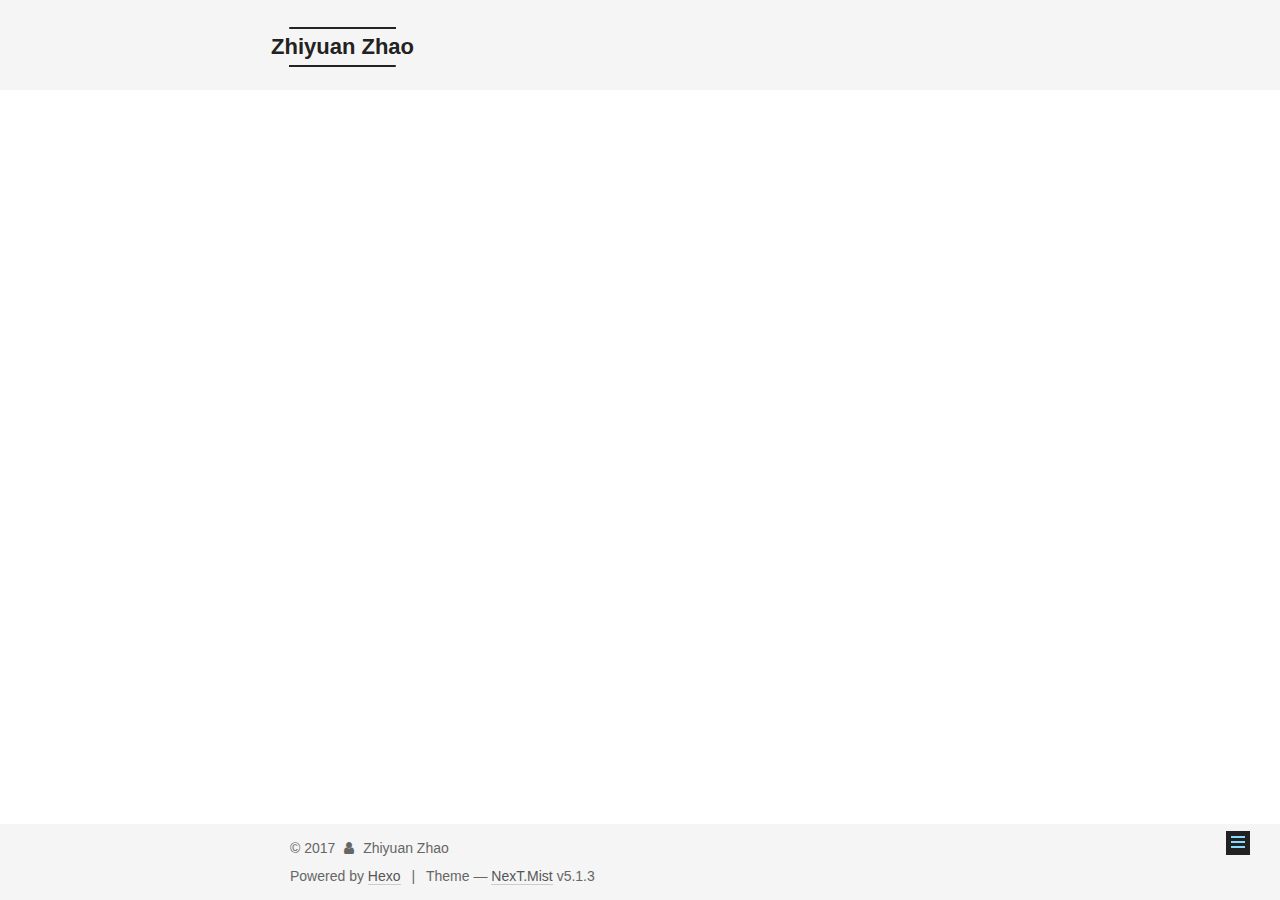
<file: 2017/10/26/Hello-Hexo/index.html>
<!DOCTYPE html>



  


<html class="theme-next mist use-motion" lang="en">
<head>
  <meta charset="UTF-8"/>
<meta http-equiv="X-UA-Compatible" content="IE=edge" />
<meta name="viewport" content="width=device-width, initial-scale=1, maximum-scale=1"/>
<meta name="theme-color" content="#222">









<meta http-equiv="Cache-Control" content="no-transform" />
<meta http-equiv="Cache-Control" content="no-siteapp" />
















  
  
  <link href="/lib/fancybox/source/jquery.fancybox.css?v=2.1.5" rel="stylesheet" type="text/css" />







<link href="/lib/font-awesome/css/font-awesome.min.css?v=4.6.2" rel="stylesheet" type="text/css" />

<link href="/css/main.css?v=5.1.3" rel="stylesheet" type="text/css" />


  <link rel="apple-touch-icon" sizes="180x180" href="/images/apple-touch-icon-next.png?v=5.1.3">


  <link rel="icon" type="image/png" sizes="32x32" href="/images/favicon-32x32-next.png?v=5.1.3">


  <link rel="icon" type="image/png" sizes="16x16" href="/images/favicon-16x16-next.png?v=5.1.3">


  <link rel="mask-icon" href="/images/logo.svg?v=5.1.3" color="#222">





  <meta name="keywords" content="Hexo, NexT" />










<meta name="description" content="I have nothing to offer but blood, boil, tears and sweat. (Winston Churchill, British politician)">
<meta property="og:type" content="article">
<meta property="og:title" content="Zhiyuan Zhao ��֪Ԩ">
<meta property="og:url" content="zhaozhiyuanchn.com/2017/10/26/Hello-Hexo/index.html">
<meta property="og:site_name" content="Zhiyuan Zhao">
<meta property="og:description" content="I have nothing to offer but blood, boil, tears and sweat. (Winston Churchill, British politician)">
<meta property="og:locale" content="en">
<meta property="og:updated_time" content="2017-10-26T22:27:32.000Z">
<meta name="twitter:card" content="summary">
<meta name="twitter:title" content="Zhiyuan Zhao ��֪Ԩ">
<meta name="twitter:description" content="I have nothing to offer but blood, boil, tears and sweat. (Winston Churchill, British politician)">



<script type="text/javascript" id="hexo.configurations">
  var NexT = window.NexT || {};
  var CONFIG = {
    root: '/',
    scheme: 'Mist',
    version: '5.1.3',
    sidebar: {"position":"left","display":"hide","offset":12,"b2t":true,"scrollpercent":false,"onmobile":false},
    fancybox: true,
    tabs: true,
    motion: {"enable":true,"async":false,"transition":{"post_block":"fadeIn","post_header":"slideDownIn","post_body":"slideDownIn","coll_header":"slideLeftIn","sidebar":"slideUpIn"}},
    duoshuo: {
      userId: '0',
      author: 'Author'
    },
    algolia: {
      applicationID: '',
      apiKey: '',
      indexName: '',
      hits: {"per_page":10},
      labels: {"input_placeholder":"Search for Posts","hits_empty":"We didn't find any results for the search: ${query}","hits_stats":"${hits} results found in ${time} ms"}
    }
  };
</script>



  <link rel="canonical" href="zhaozhiyuanchn.com/2017/10/26/Hello-Hexo/"/>





  <title>Zhiyuan Zhao ��֪Ԩ | Zhiyuan Zhao</title>
  








</head>

<body itemscope itemtype="http://schema.org/WebPage" lang="en">

  
  
    
  

  <div class="container sidebar-position-left page-post-detail">
    <div class="headband"></div>

    <header id="header" class="header" itemscope itemtype="http://schema.org/WPHeader">
      <div class="header-inner"><div class="site-brand-wrapper">
  <div class="site-meta ">
    

    <div class="custom-logo-site-title">
      <a href="/"  class="brand" rel="start">
        <span class="logo-line-before"><i></i></span>
        <span class="site-title">Zhiyuan Zhao</span>
        <span class="logo-line-after"><i></i></span>
      </a>
    </div>
      
        <p class="site-subtitle"></p>
      
  </div>

  <div class="site-nav-toggle">
    <button>
      <span class="btn-bar"></span>
      <span class="btn-bar"></span>
      <span class="btn-bar"></span>
    </button>
  </div>
</div>

<nav class="site-nav">
  

  
    <ul id="menu" class="menu">
      
        
        <li class="menu-item menu-item-home">
          <a href="/" rel="section">
            
              <i class="menu-item-icon fa fa-fw fa-home"></i> <br />
            
            Home
          </a>
        </li>
      
        
        <li class="menu-item menu-item-about">
          <a href="/about/" rel="section">
            
              <i class="menu-item-icon fa fa-fw fa-user"></i> <br />
            
            About
          </a>
        </li>
      
        
        <li class="menu-item menu-item-research">
          <a href="/research" rel="section">
            
              <i class="menu-item-icon fa fa-fw fa-flask"></i> <br />
            
            Research
          </a>
        </li>
      
        
        <li class="menu-item menu-item-publications">
          <a href="/Publications" rel="section">
            
              <i class="menu-item-icon fa fa-fw fa-book"></i> <br />
            
            Publications
          </a>
        </li>
      

      
    </ul>
  

  
</nav>



 </div>
    </header>

    <main id="main" class="main">
      <div class="main-inner">
        <div class="content-wrap">
          <div id="content" class="content">
            

  <div id="posts" class="posts-expand">
    

  

  
  
  

  <article class="post post-type-normal" itemscope itemtype="http://schema.org/Article">
  
  
  
  <div class="post-block">
    <link itemprop="mainEntityOfPage" href="zhaozhiyuanchn.com/2017/10/26/Hello-Hexo/">

    <span hidden itemprop="author" itemscope itemtype="http://schema.org/Person">
      <meta itemprop="name" content="Zhiyuan Zhao">
      <meta itemprop="description" content="">
      <meta itemprop="image" content="/uploads/avatar.png">
    </span>

    <span hidden itemprop="publisher" itemscope itemtype="http://schema.org/Organization">
      <meta itemprop="name" content="Zhiyuan Zhao">
    </span>

    
      <header class="post-header">

        
        
          <h1 class="post-title" itemprop="name headline">Zhiyuan Zhao ��֪Ԩ</h1>
        

        <div class="post-meta">
          <span class="post-time">
            
              <span class="post-meta-item-icon">
                <i class="fa fa-calendar-o"></i>
              </span>
              
                <span class="post-meta-item-text">Posted on</span>
              
              <time title="Post created" itemprop="dateCreated datePublished" datetime="2017-10-26T15:25:50-07:00">
                2017-10-26
              </time>
            

            

            
          </span>

          

          
            
              <span class="post-comments-count">
                <span class="post-meta-divider">|</span>
                <span class="post-meta-item-icon">
                  <i class="fa fa-comment-o"></i>
                </span>
                <a href="/2017/10/26/Hello-Hexo/#comments" itemprop="discussionUrl">
                  <span class="post-comments-count disqus-comment-count"
                        data-disqus-identifier="2017/10/26/Hello-Hexo/" itemprop="commentCount"></span>
                </a>
              </span>
            
          

          
          

          

          

          

        </div>
      </header>
    

    
    
    
    <div class="post-body" itemprop="articleBody">

      
      

      
        
      
    </div>
    
    
    

    

    

    

    <footer class="post-footer">
      

      
      
      

      
        <div class="post-nav">
          <div class="post-nav-next post-nav-item">
            
              <a href="/2017/10/26/hello-world/" rel="next" title="Hello World">
                <i class="fa fa-chevron-left"></i> Hello World
              </a>
            
          </div>

          <span class="post-nav-divider"></span>

          <div class="post-nav-prev post-nav-item">
            
          </div>
        </div>
      

      
      
    </footer>
  </div>
  
  
  
  </article>



    <div class="post-spread">
      
    </div>
  </div>


          </div>
          


          

  
    <div class="comments" id="comments">
      <div id="disqus_thread">
        <noscript>
          Please enable JavaScript to view the
          <a href="https://disqus.com/?ref_noscript">comments powered by Disqus.</a>
        </noscript>
      </div>
    </div>

  



        </div>
        
          
  
  <div class="sidebar-toggle">
    <div class="sidebar-toggle-line-wrap">
      <span class="sidebar-toggle-line sidebar-toggle-line-first"></span>
      <span class="sidebar-toggle-line sidebar-toggle-line-middle"></span>
      <span class="sidebar-toggle-line sidebar-toggle-line-last"></span>
    </div>
  </div>

  <aside id="sidebar" class="sidebar">
    
    <div class="sidebar-inner">

      

      

      <section class="site-overview-wrap sidebar-panel sidebar-panel-active">
        <div class="site-overview">
          <div class="site-author motion-element" itemprop="author" itemscope itemtype="http://schema.org/Person">
            
              <img class="site-author-image" itemprop="image"
                src="/uploads/avatar.png"
                alt="Zhiyuan Zhao" />
            
              <p class="site-author-name" itemprop="name">Zhiyuan Zhao</p>
              <p class="site-description motion-element" itemprop="description">I have nothing to offer but blood, boil, tears and sweat. (Winston Churchill, British politician)</p>
          </div>

          <nav class="site-state motion-element">

            
              <div class="site-state-item site-state-posts">
              
                <a href="/archives">
              
                  <span class="site-state-item-count">2</span>
                  <span class="site-state-item-name">posts</span>
                </a>
              </div>
            

            

            

          </nav>

          

          <div class="links-of-author motion-element">
            
              
                <span class="links-of-author-item">
                  <a href="mailto:zhaozhiy@usc.edu" target="_blank" title="E-Mail">
                    
                      <i class="fa fa-fw fa-envelope"></i>E-Mail</a>
                </span>
              
                <span class="links-of-author-item">
                  <a href="https://scholar.google.com/citations?user=nJoNF6EAAAAJ" target="_blank" title="Google Scholar">
                    
                      <i class="fa fa-fw fa-google"></i>Google Scholar</a>
                </span>
              
                <span class="links-of-author-item">
                  <a href="https://www.facebook.com/profile.php?id=100013525410440" target="_blank" title="FB Page">
                    
                      <i class="fa fa-fw fa-facebook"></i>FB Page</a>
                </span>
              
            
          </div>

          
          

          
          

          

        </div>
      </section>

      

      
        <div class="back-to-top">
          <i class="fa fa-arrow-up"></i>
          
        </div>
      

    </div>
  </aside>


        
      </div>
    </main>

    <footer id="footer" class="footer">
      <div class="footer-inner">
        <div class="copyright">&copy; <span itemprop="copyrightYear">2017</span>
  <span class="with-love">
    <i class="fa fa-user"></i>
  </span>
  <span class="author" itemprop="copyrightHolder">Zhiyuan Zhao</span>

  
</div>


  <div class="powered-by">Powered by <a class="theme-link" target="_blank" href="https://hexo.io">Hexo</a></div>



  <span class="post-meta-divider">|</span>



  <div class="theme-info">Theme &mdash; <a class="theme-link" target="_blank" href="https://github.com/iissnan/hexo-theme-next">NexT.Mist</a> v5.1.3</div>




        







        
      </div>
    </footer>

    

    

  </div>

  

<script type="text/javascript">
  if (Object.prototype.toString.call(window.Promise) !== '[object Function]') {
    window.Promise = null;
  }
</script>









  












  
  
    <script type="text/javascript" src="/lib/jquery/index.js?v=2.1.3"></script>
  

  
  
    <script type="text/javascript" src="/lib/fastclick/lib/fastclick.min.js?v=1.0.6"></script>
  

  
  
    <script type="text/javascript" src="/lib/jquery_lazyload/jquery.lazyload.js?v=1.9.7"></script>
  

  
  
    <script type="text/javascript" src="/lib/velocity/velocity.min.js?v=1.2.1"></script>
  

  
  
    <script type="text/javascript" src="/lib/velocity/velocity.ui.min.js?v=1.2.1"></script>
  

  
  
    <script type="text/javascript" src="/lib/fancybox/source/jquery.fancybox.pack.js?v=2.1.5"></script>
  


  


  <script type="text/javascript" src="/js/src/utils.js?v=5.1.3"></script>

  <script type="text/javascript" src="/js/src/motion.js?v=5.1.3"></script>



  
  

  
  <script type="text/javascript" src="/js/src/scrollspy.js?v=5.1.3"></script>
<script type="text/javascript" src="/js/src/post-details.js?v=5.1.3"></script>



  


  <script type="text/javascript" src="/js/src/bootstrap.js?v=5.1.3"></script>



  


  

    
      <script id="dsq-count-scr" src="https://zhaozhiyuanchn.disqus.com/count.js" async></script>
    

    
      <script type="text/javascript">
        var disqus_config = function () {
          this.page.url = 'zhaozhiyuanchn.com/2017/10/26/Hello-Hexo/';
          this.page.identifier = '2017/10/26/Hello-Hexo/';
          this.page.title = 'Zhiyuan Zhao ��֪Ԩ';
        };
        var d = document, s = d.createElement('script');
        s.src = 'https://zhaozhiyuanchn.disqus.com/embed.js';
        s.setAttribute('data-timestamp', '' + +new Date());
        (d.head || d.body).appendChild(s);
      </script>
    

  

















  





  

  

  
  

  

  

  

</body>
</html>
</file>
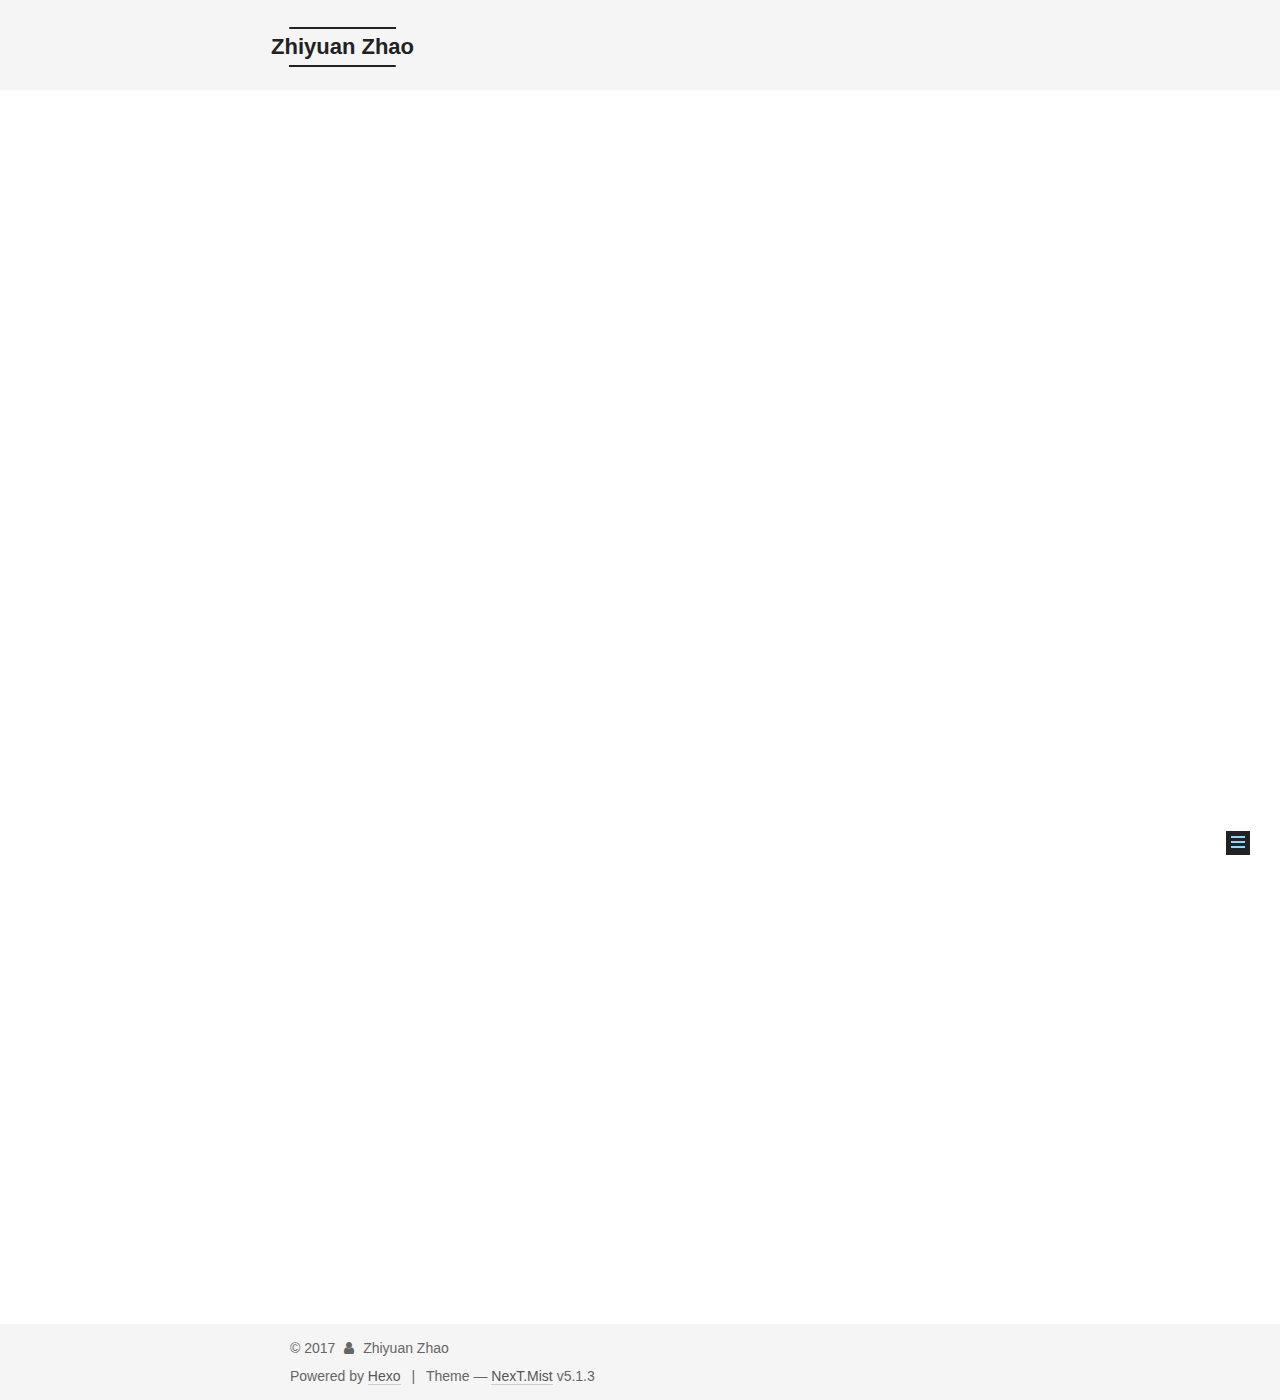
<file: 2017/10/26/hello-world/index.html>
<!DOCTYPE html>



  


<html class="theme-next mist use-motion" lang="en">
<head>
  <meta charset="UTF-8"/>
<meta http-equiv="X-UA-Compatible" content="IE=edge" />
<meta name="viewport" content="width=device-width, initial-scale=1, maximum-scale=1"/>
<meta name="theme-color" content="#222">









<meta http-equiv="Cache-Control" content="no-transform" />
<meta http-equiv="Cache-Control" content="no-siteapp" />
















  
  
  <link href="/lib/fancybox/source/jquery.fancybox.css?v=2.1.5" rel="stylesheet" type="text/css" />







<link href="/lib/font-awesome/css/font-awesome.min.css?v=4.6.2" rel="stylesheet" type="text/css" />

<link href="/css/main.css?v=5.1.3" rel="stylesheet" type="text/css" />


  <link rel="apple-touch-icon" sizes="180x180" href="/images/apple-touch-icon-next.png?v=5.1.3">


  <link rel="icon" type="image/png" sizes="32x32" href="/images/favicon-32x32-next.png?v=5.1.3">


  <link rel="icon" type="image/png" sizes="16x16" href="/images/favicon-16x16-next.png?v=5.1.3">


  <link rel="mask-icon" href="/images/logo.svg?v=5.1.3" color="#222">





  <meta name="keywords" content="Hexo, NexT" />










<meta name="description" content="Welcome to Hexo! This is your very first post. Check documentation for more info. If you get any problems when using Hexo, you can find the answer in troubleshooting or you can ask me on GitHub. Quick">
<meta property="og:type" content="article">
<meta property="og:title" content="Hello World">
<meta property="og:url" content="zhaozhiyuanchn.com/2017/10/26/hello-world/index.html">
<meta property="og:site_name" content="Zhiyuan Zhao">
<meta property="og:description" content="Welcome to Hexo! This is your very first post. Check documentation for more info. If you get any problems when using Hexo, you can find the answer in troubleshooting or you can ask me on GitHub. Quick">
<meta property="og:locale" content="en">
<meta property="og:updated_time" content="2017-10-26T22:15:15.000Z">
<meta name="twitter:card" content="summary">
<meta name="twitter:title" content="Hello World">
<meta name="twitter:description" content="Welcome to Hexo! This is your very first post. Check documentation for more info. If you get any problems when using Hexo, you can find the answer in troubleshooting or you can ask me on GitHub. Quick">



<script type="text/javascript" id="hexo.configurations">
  var NexT = window.NexT || {};
  var CONFIG = {
    root: '/',
    scheme: 'Mist',
    version: '5.1.3',
    sidebar: {"position":"left","display":"hide","offset":12,"b2t":true,"scrollpercent":false,"onmobile":false},
    fancybox: true,
    tabs: true,
    motion: {"enable":true,"async":false,"transition":{"post_block":"fadeIn","post_header":"slideDownIn","post_body":"slideDownIn","coll_header":"slideLeftIn","sidebar":"slideUpIn"}},
    duoshuo: {
      userId: '0',
      author: 'Author'
    },
    algolia: {
      applicationID: '',
      apiKey: '',
      indexName: '',
      hits: {"per_page":10},
      labels: {"input_placeholder":"Search for Posts","hits_empty":"We didn't find any results for the search: ${query}","hits_stats":"${hits} results found in ${time} ms"}
    }
  };
</script>



  <link rel="canonical" href="zhaozhiyuanchn.com/2017/10/26/hello-world/"/>





  <title>Hello World | Zhiyuan Zhao</title>
  








</head>

<body itemscope itemtype="http://schema.org/WebPage" lang="en">

  
  
    
  

  <div class="container sidebar-position-left page-post-detail">
    <div class="headband"></div>

    <header id="header" class="header" itemscope itemtype="http://schema.org/WPHeader">
      <div class="header-inner"><div class="site-brand-wrapper">
  <div class="site-meta ">
    

    <div class="custom-logo-site-title">
      <a href="/"  class="brand" rel="start">
        <span class="logo-line-before"><i></i></span>
        <span class="site-title">Zhiyuan Zhao</span>
        <span class="logo-line-after"><i></i></span>
      </a>
    </div>
      
        <p class="site-subtitle"></p>
      
  </div>

  <div class="site-nav-toggle">
    <button>
      <span class="btn-bar"></span>
      <span class="btn-bar"></span>
      <span class="btn-bar"></span>
    </button>
  </div>
</div>

<nav class="site-nav">
  

  
    <ul id="menu" class="menu">
      
        
        <li class="menu-item menu-item-home">
          <a href="/" rel="section">
            
              <i class="menu-item-icon fa fa-fw fa-home"></i> <br />
            
            Home
          </a>
        </li>
      
        
        <li class="menu-item menu-item-about">
          <a href="/about/" rel="section">
            
              <i class="menu-item-icon fa fa-fw fa-user"></i> <br />
            
            About
          </a>
        </li>
      
        
        <li class="menu-item menu-item-research">
          <a href="/research" rel="section">
            
              <i class="menu-item-icon fa fa-fw fa-flask"></i> <br />
            
            Research
          </a>
        </li>
      
        
        <li class="menu-item menu-item-publications">
          <a href="/Publications" rel="section">
            
              <i class="menu-item-icon fa fa-fw fa-book"></i> <br />
            
            Publications
          </a>
        </li>
      

      
    </ul>
  

  
</nav>



 </div>
    </header>

    <main id="main" class="main">
      <div class="main-inner">
        <div class="content-wrap">
          <div id="content" class="content">
            

  <div id="posts" class="posts-expand">
    

  

  
  
  

  <article class="post post-type-normal" itemscope itemtype="http://schema.org/Article">
  
  
  
  <div class="post-block">
    <link itemprop="mainEntityOfPage" href="zhaozhiyuanchn.com/2017/10/26/hello-world/">

    <span hidden itemprop="author" itemscope itemtype="http://schema.org/Person">
      <meta itemprop="name" content="Zhiyuan Zhao">
      <meta itemprop="description" content="">
      <meta itemprop="image" content="/uploads/avatar.png">
    </span>

    <span hidden itemprop="publisher" itemscope itemtype="http://schema.org/Organization">
      <meta itemprop="name" content="Zhiyuan Zhao">
    </span>

    
      <header class="post-header">

        
        
          <h1 class="post-title" itemprop="name headline">Hello World</h1>
        

        <div class="post-meta">
          <span class="post-time">
            
              <span class="post-meta-item-icon">
                <i class="fa fa-calendar-o"></i>
              </span>
              
                <span class="post-meta-item-text">Posted on</span>
              
              <time title="Post created" itemprop="dateCreated datePublished" datetime="2017-10-26T15:15:15-07:00">
                2017-10-26
              </time>
            

            

            
          </span>

          

          
            
              <span class="post-comments-count">
                <span class="post-meta-divider">|</span>
                <span class="post-meta-item-icon">
                  <i class="fa fa-comment-o"></i>
                </span>
                <a href="/2017/10/26/hello-world/#comments" itemprop="discussionUrl">
                  <span class="post-comments-count disqus-comment-count"
                        data-disqus-identifier="2017/10/26/hello-world/" itemprop="commentCount"></span>
                </a>
              </span>
            
          

          
          

          

          

          

        </div>
      </header>
    

    
    
    
    <div class="post-body" itemprop="articleBody">

      
      

      
        <p>Welcome to <a href="https://hexo.io/" target="_blank" rel="external">Hexo</a>! This is your very first post. Check <a href="https://hexo.io/docs/" target="_blank" rel="external">documentation</a> for more info. If you get any problems when using Hexo, you can find the answer in <a href="https://hexo.io/docs/troubleshooting.html" target="_blank" rel="external">troubleshooting</a> or you can ask me on <a href="https://github.com/hexojs/hexo/issues" target="_blank" rel="external">GitHub</a>.</p>
<h2 id="Quick-Start"><a href="#Quick-Start" class="headerlink" title="Quick Start"></a>Quick Start</h2><h3 id="Create-a-new-post"><a href="#Create-a-new-post" class="headerlink" title="Create a new post"></a>Create a new post</h3><figure class="highlight bash"><table><tr><td class="gutter"><pre><div class="line">1</div></pre></td><td class="code"><pre><div class="line">$ hexo new <span class="string">"My New Post"</span></div></pre></td></tr></table></figure>
<p>More info: <a href="https://hexo.io/docs/writing.html" target="_blank" rel="external">Writing</a></p>
<h3 id="Run-server"><a href="#Run-server" class="headerlink" title="Run server"></a>Run server</h3><figure class="highlight bash"><table><tr><td class="gutter"><pre><div class="line">1</div></pre></td><td class="code"><pre><div class="line">$ hexo server</div></pre></td></tr></table></figure>
<p>More info: <a href="https://hexo.io/docs/server.html" target="_blank" rel="external">Server</a></p>
<h3 id="Generate-static-files"><a href="#Generate-static-files" class="headerlink" title="Generate static files"></a>Generate static files</h3><figure class="highlight bash"><table><tr><td class="gutter"><pre><div class="line">1</div></pre></td><td class="code"><pre><div class="line">$ hexo generate</div></pre></td></tr></table></figure>
<p>More info: <a href="https://hexo.io/docs/generating.html" target="_blank" rel="external">Generating</a></p>
<h3 id="Deploy-to-remote-sites"><a href="#Deploy-to-remote-sites" class="headerlink" title="Deploy to remote sites"></a>Deploy to remote sites</h3><figure class="highlight bash"><table><tr><td class="gutter"><pre><div class="line">1</div></pre></td><td class="code"><pre><div class="line">$ hexo deploy</div></pre></td></tr></table></figure>
<p>More info: <a href="https://hexo.io/docs/deployment.html" target="_blank" rel="external">Deployment</a></p>

      
    </div>
    
    
    

    

    

    

    <footer class="post-footer">
      

      
      
      

      
        <div class="post-nav">
          <div class="post-nav-next post-nav-item">
            
          </div>

          <span class="post-nav-divider"></span>

          <div class="post-nav-prev post-nav-item">
            
              <a href="/2017/10/26/Hello-Hexo/" rel="prev" title="Zhiyuan Zhao ��֪Ԩ">
                Zhiyuan Zhao ��֪Ԩ <i class="fa fa-chevron-right"></i>
              </a>
            
          </div>
        </div>
      

      
      
    </footer>
  </div>
  
  
  
  </article>



    <div class="post-spread">
      
    </div>
  </div>


          </div>
          


          

  
    <div class="comments" id="comments">
      <div id="disqus_thread">
        <noscript>
          Please enable JavaScript to view the
          <a href="https://disqus.com/?ref_noscript">comments powered by Disqus.</a>
        </noscript>
      </div>
    </div>

  



        </div>
        
          
  
  <div class="sidebar-toggle">
    <div class="sidebar-toggle-line-wrap">
      <span class="sidebar-toggle-line sidebar-toggle-line-first"></span>
      <span class="sidebar-toggle-line sidebar-toggle-line-middle"></span>
      <span class="sidebar-toggle-line sidebar-toggle-line-last"></span>
    </div>
  </div>

  <aside id="sidebar" class="sidebar">
    
    <div class="sidebar-inner">

      

      
        <ul class="sidebar-nav motion-element">
          <li class="sidebar-nav-toc sidebar-nav-active" data-target="post-toc-wrap">
            Table of Contents
          </li>
          <li class="sidebar-nav-overview" data-target="site-overview-wrap">
            Overview
          </li>
        </ul>
      

      <section class="site-overview-wrap sidebar-panel">
        <div class="site-overview">
          <div class="site-author motion-element" itemprop="author" itemscope itemtype="http://schema.org/Person">
            
              <img class="site-author-image" itemprop="image"
                src="/uploads/avatar.png"
                alt="Zhiyuan Zhao" />
            
              <p class="site-author-name" itemprop="name">Zhiyuan Zhao</p>
              <p class="site-description motion-element" itemprop="description">I have nothing to offer but blood, boil, tears and sweat. (Winston Churchill, British politician)</p>
          </div>

          <nav class="site-state motion-element">

            
              <div class="site-state-item site-state-posts">
              
                <a href="/archives">
              
                  <span class="site-state-item-count">2</span>
                  <span class="site-state-item-name">posts</span>
                </a>
              </div>
            

            

            

          </nav>

          

          <div class="links-of-author motion-element">
            
              
                <span class="links-of-author-item">
                  <a href="mailto:zhaozhiy@usc.edu" target="_blank" title="E-Mail">
                    
                      <i class="fa fa-fw fa-envelope"></i>E-Mail</a>
                </span>
              
                <span class="links-of-author-item">
                  <a href="https://scholar.google.com/citations?user=nJoNF6EAAAAJ" target="_blank" title="Google Scholar">
                    
                      <i class="fa fa-fw fa-google"></i>Google Scholar</a>
                </span>
              
                <span class="links-of-author-item">
                  <a href="https://www.facebook.com/profile.php?id=100013525410440" target="_blank" title="FB Page">
                    
                      <i class="fa fa-fw fa-facebook"></i>FB Page</a>
                </span>
              
            
          </div>

          
          

          
          

          

        </div>
      </section>

      
      <!--noindex-->
        <section class="post-toc-wrap motion-element sidebar-panel sidebar-panel-active">
          <div class="post-toc">

            
              
            

            
              <div class="post-toc-content"><ol class="nav"><li class="nav-item nav-level-2"><a class="nav-link" href="#Quick-Start"><span class="nav-number">1.</span> <span class="nav-text">Quick Start</span></a><ol class="nav-child"><li class="nav-item nav-level-3"><a class="nav-link" href="#Create-a-new-post"><span class="nav-number">1.1.</span> <span class="nav-text">Create a new post</span></a></li><li class="nav-item nav-level-3"><a class="nav-link" href="#Run-server"><span class="nav-number">1.2.</span> <span class="nav-text">Run server</span></a></li><li class="nav-item nav-level-3"><a class="nav-link" href="#Generate-static-files"><span class="nav-number">1.3.</span> <span class="nav-text">Generate static files</span></a></li><li class="nav-item nav-level-3"><a class="nav-link" href="#Deploy-to-remote-sites"><span class="nav-number">1.4.</span> <span class="nav-text">Deploy to remote sites</span></a></li></ol></li></ol></div>
            

          </div>
        </section>
      <!--/noindex-->
      

      
        <div class="back-to-top">
          <i class="fa fa-arrow-up"></i>
          
        </div>
      

    </div>
  </aside>


        
      </div>
    </main>

    <footer id="footer" class="footer">
      <div class="footer-inner">
        <div class="copyright">&copy; <span itemprop="copyrightYear">2017</span>
  <span class="with-love">
    <i class="fa fa-user"></i>
  </span>
  <span class="author" itemprop="copyrightHolder">Zhiyuan Zhao</span>

  
</div>


  <div class="powered-by">Powered by <a class="theme-link" target="_blank" href="https://hexo.io">Hexo</a></div>



  <span class="post-meta-divider">|</span>



  <div class="theme-info">Theme &mdash; <a class="theme-link" target="_blank" href="https://github.com/iissnan/hexo-theme-next">NexT.Mist</a> v5.1.3</div>




        







        
      </div>
    </footer>

    

    

  </div>

  

<script type="text/javascript">
  if (Object.prototype.toString.call(window.Promise) !== '[object Function]') {
    window.Promise = null;
  }
</script>









  












  
  
    <script type="text/javascript" src="/lib/jquery/index.js?v=2.1.3"></script>
  

  
  
    <script type="text/javascript" src="/lib/fastclick/lib/fastclick.min.js?v=1.0.6"></script>
  

  
  
    <script type="text/javascript" src="/lib/jquery_lazyload/jquery.lazyload.js?v=1.9.7"></script>
  

  
  
    <script type="text/javascript" src="/lib/velocity/velocity.min.js?v=1.2.1"></script>
  

  
  
    <script type="text/javascript" src="/lib/velocity/velocity.ui.min.js?v=1.2.1"></script>
  

  
  
    <script type="text/javascript" src="/lib/fancybox/source/jquery.fancybox.pack.js?v=2.1.5"></script>
  


  


  <script type="text/javascript" src="/js/src/utils.js?v=5.1.3"></script>

  <script type="text/javascript" src="/js/src/motion.js?v=5.1.3"></script>



  
  

  
  <script type="text/javascript" src="/js/src/scrollspy.js?v=5.1.3"></script>
<script type="text/javascript" src="/js/src/post-details.js?v=5.1.3"></script>



  


  <script type="text/javascript" src="/js/src/bootstrap.js?v=5.1.3"></script>



  


  

    
      <script id="dsq-count-scr" src="https://zhaozhiyuanchn.disqus.com/count.js" async></script>
    

    
      <script type="text/javascript">
        var disqus_config = function () {
          this.page.url = 'zhaozhiyuanchn.com/2017/10/26/hello-world/';
          this.page.identifier = '2017/10/26/hello-world/';
          this.page.title = 'Hello World';
        };
        var d = document, s = d.createElement('script');
        s.src = 'https://zhaozhiyuanchn.disqus.com/embed.js';
        s.setAttribute('data-timestamp', '' + +new Date());
        (d.head || d.body).appendChild(s);
      </script>
    

  

















  





  

  

  
  

  

  

  

</body>
</html>
</file>
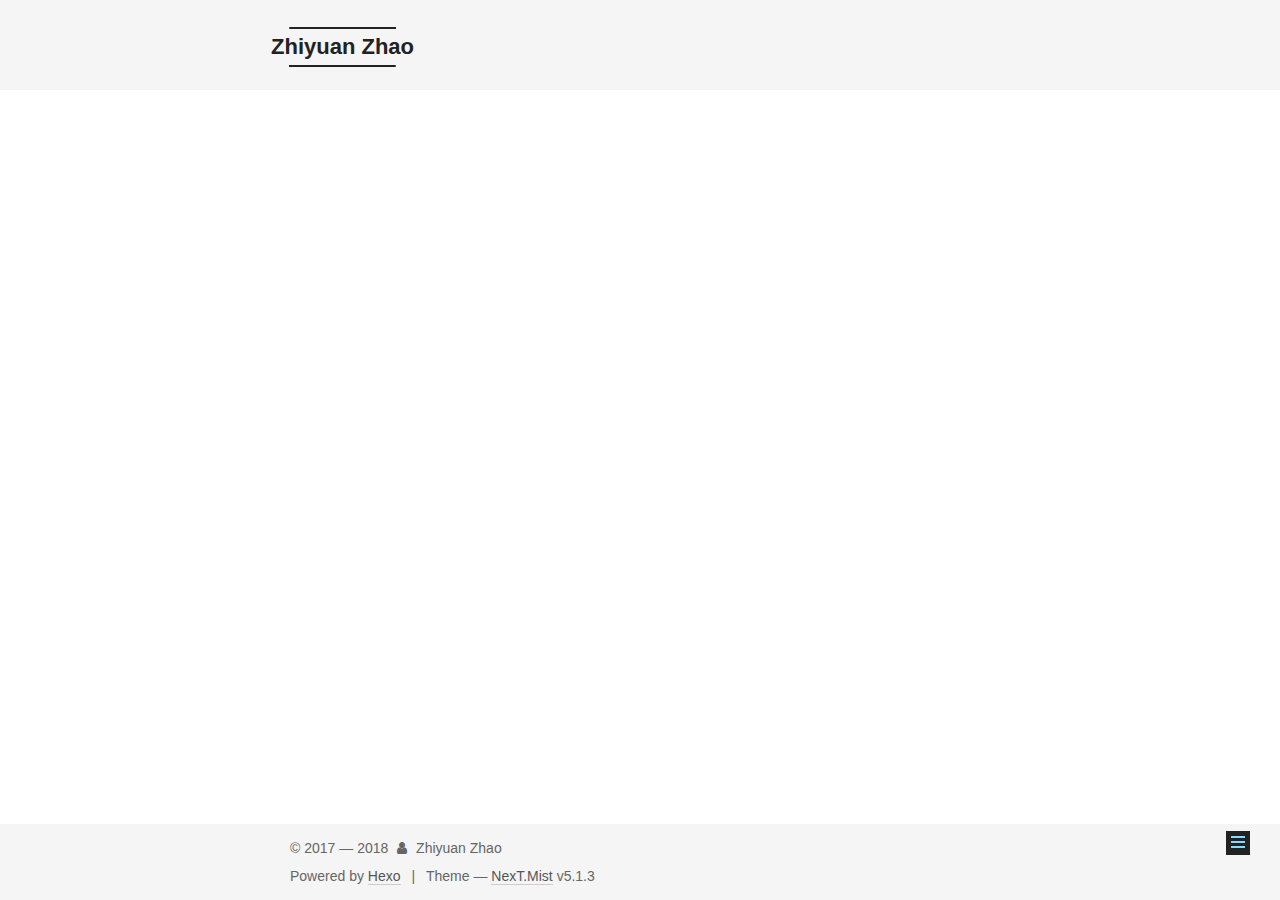
<file: 2018/02/13/new-article/index.html>
<!DOCTYPE html>



  


<html class="theme-next mist use-motion" lang="en">
<head>
  <meta charset="UTF-8"/>
<meta http-equiv="X-UA-Compatible" content="IE=edge" />
<meta name="viewport" content="width=device-width, initial-scale=1, maximum-scale=1"/>
<meta name="theme-color" content="#222">









<meta http-equiv="Cache-Control" content="no-transform" />
<meta http-equiv="Cache-Control" content="no-siteapp" />
















  
  
  <link href="/lib/fancybox/source/jquery.fancybox.css?v=2.1.5" rel="stylesheet" type="text/css" />







<link href="/lib/font-awesome/css/font-awesome.min.css?v=4.6.2" rel="stylesheet" type="text/css" />

<link href="/css/main.css?v=5.1.3" rel="stylesheet" type="text/css" />


  <link rel="apple-touch-icon" sizes="180x180" href="/images/apple-touch-icon-next.png?v=5.1.3">


  <link rel="icon" type="image/png" sizes="32x32" href="/images/favicon-32x32-next.png?v=5.1.3">


  <link rel="icon" type="image/png" sizes="16x16" href="/images/favicon-16x16-next.png?v=5.1.3">


  <link rel="mask-icon" href="/images/logo.svg?v=5.1.3" color="#222">





  <meta name="keywords" content="Hexo, NexT" />










<meta name="description" content="I have nothing to offer but blood, boil, tears and sweat. (Winston Churchill, British politician)">
<meta property="og:type" content="article">
<meta property="og:title" content="new article">
<meta property="og:url" content="zhaozhiyuanchn.com/2018/02/13/new-article/index.html">
<meta property="og:site_name" content="Zhiyuan Zhao">
<meta property="og:description" content="I have nothing to offer but blood, boil, tears and sweat. (Winston Churchill, British politician)">
<meta property="og:locale" content="en">
<meta property="og:updated_time" content="2018-02-13T23:06:58.335Z">
<meta name="twitter:card" content="summary">
<meta name="twitter:title" content="new article">
<meta name="twitter:description" content="I have nothing to offer but blood, boil, tears and sweat. (Winston Churchill, British politician)">



<script type="text/javascript" id="hexo.configurations">
  var NexT = window.NexT || {};
  var CONFIG = {
    root: '/',
    scheme: 'Mist',
    version: '5.1.3',
    sidebar: {"position":"left","display":"hide","offset":12,"b2t":true,"scrollpercent":false,"onmobile":false},
    fancybox: true,
    tabs: true,
    motion: {"enable":true,"async":false,"transition":{"post_block":"fadeIn","post_header":"slideDownIn","post_body":"slideDownIn","coll_header":"slideLeftIn","sidebar":"slideUpIn"}},
    duoshuo: {
      userId: '0',
      author: 'Author'
    },
    algolia: {
      applicationID: '',
      apiKey: '',
      indexName: '',
      hits: {"per_page":10},
      labels: {"input_placeholder":"Search for Posts","hits_empty":"We didn't find any results for the search: ${query}","hits_stats":"${hits} results found in ${time} ms"}
    }
  };
</script>



  <link rel="canonical" href="zhaozhiyuanchn.com/2018/02/13/new-article/"/>





  <title>new article | Zhiyuan Zhao</title>
  








</head>

<body itemscope itemtype="http://schema.org/WebPage" lang="en">

  
  
    
  

  <div class="container sidebar-position-left page-post-detail">
    <div class="headband"></div>

    <header id="header" class="header" itemscope itemtype="http://schema.org/WPHeader">
      <div class="header-inner"><div class="site-brand-wrapper">
  <div class="site-meta ">
    

    <div class="custom-logo-site-title">
      <a href="/"  class="brand" rel="start">
        <span class="logo-line-before"><i></i></span>
        <span class="site-title">Zhiyuan Zhao</span>
        <span class="logo-line-after"><i></i></span>
      </a>
    </div>
      
        <p class="site-subtitle"></p>
      
  </div>

  <div class="site-nav-toggle">
    <button>
      <span class="btn-bar"></span>
      <span class="btn-bar"></span>
      <span class="btn-bar"></span>
    </button>
  </div>
</div>

<nav class="site-nav">
  

  
    <ul id="menu" class="menu">
      
        
        <li class="menu-item menu-item-home">
          <a href="/" rel="section">
            
              <i class="menu-item-icon fa fa-fw fa-home"></i> <br />
            
            Home
          </a>
        </li>
      
        
        <li class="menu-item menu-item-about">
          <a href="/about/" rel="section">
            
              <i class="menu-item-icon fa fa-fw fa-user"></i> <br />
            
            About
          </a>
        </li>
      
        
        <li class="menu-item menu-item-research">
          <a href="/research" rel="section">
            
              <i class="menu-item-icon fa fa-fw fa-flask"></i> <br />
            
            Research
          </a>
        </li>
      
        
        <li class="menu-item menu-item-publications">
          <a href="/Publications" rel="section">
            
              <i class="menu-item-icon fa fa-fw fa-book"></i> <br />
            
            Publications
          </a>
        </li>
      

      
    </ul>
  

  
</nav>



 </div>
    </header>

    <main id="main" class="main">
      <div class="main-inner">
        <div class="content-wrap">
          <div id="content" class="content">
            

  <div id="posts" class="posts-expand">
    

  

  
  
  

  <article class="post post-type-normal" itemscope itemtype="http://schema.org/Article">
  
  
  
  <div class="post-block">
    <link itemprop="mainEntityOfPage" href="zhaozhiyuanchn.com/2018/02/13/new-article/">

    <span hidden itemprop="author" itemscope itemtype="http://schema.org/Person">
      <meta itemprop="name" content="Zhiyuan Zhao">
      <meta itemprop="description" content="">
      <meta itemprop="image" content="/uploads/avatar.png">
    </span>

    <span hidden itemprop="publisher" itemscope itemtype="http://schema.org/Organization">
      <meta itemprop="name" content="Zhiyuan Zhao">
    </span>

    
      <header class="post-header">

        
        
          <h1 class="post-title" itemprop="name headline">new article</h1>
        

        <div class="post-meta">
          <span class="post-time">
            
              <span class="post-meta-item-icon">
                <i class="fa fa-calendar-o"></i>
              </span>
              
                <span class="post-meta-item-text">Posted on</span>
              
              <time title="Post created" itemprop="dateCreated datePublished" datetime="2018-02-13T15:06:58-08:00">
                2018-02-13
              </time>
            

            

            
          </span>

          

          
            
              <span class="post-comments-count">
                <span class="post-meta-divider">|</span>
                <span class="post-meta-item-icon">
                  <i class="fa fa-comment-o"></i>
                </span>
                <a href="/2018/02/13/new-article/#comments" itemprop="discussionUrl">
                  <span class="post-comments-count disqus-comment-count"
                        data-disqus-identifier="2018/02/13/new-article/" itemprop="commentCount"></span>
                </a>
              </span>
            
          

          
          

          

          

          

        </div>
      </header>
    

    
    
    
    <div class="post-body" itemprop="articleBody">

      
      

      
        
      
    </div>
    
    
    

    

    

    

    <footer class="post-footer">
      

      
      
      

      

      
      
    </footer>
  </div>
  
  
  
  </article>



    <div class="post-spread">
      
    </div>
  </div>


          </div>
          


          

  
    <div class="comments" id="comments">
      <div id="disqus_thread">
        <noscript>
          Please enable JavaScript to view the
          <a href="https://disqus.com/?ref_noscript">comments powered by Disqus.</a>
        </noscript>
      </div>
    </div>

  



        </div>
        
          
  
  <div class="sidebar-toggle">
    <div class="sidebar-toggle-line-wrap">
      <span class="sidebar-toggle-line sidebar-toggle-line-first"></span>
      <span class="sidebar-toggle-line sidebar-toggle-line-middle"></span>
      <span class="sidebar-toggle-line sidebar-toggle-line-last"></span>
    </div>
  </div>

  <aside id="sidebar" class="sidebar">
    
    <div class="sidebar-inner">

      

      

      <section class="site-overview-wrap sidebar-panel sidebar-panel-active">
        <div class="site-overview">
          <div class="site-author motion-element" itemprop="author" itemscope itemtype="http://schema.org/Person">
            
              <img class="site-author-image" itemprop="image"
                src="/uploads/avatar.png"
                alt="Zhiyuan Zhao" />
            
              <p class="site-author-name" itemprop="name">Zhiyuan Zhao</p>
              <p class="site-description motion-element" itemprop="description">I have nothing to offer but blood, boil, tears and sweat. (Winston Churchill, British politician)</p>
          </div>

          <nav class="site-state motion-element">

            
              <div class="site-state-item site-state-posts">
              
                <a href="/archives">
              
                  <span class="site-state-item-count">1</span>
                  <span class="site-state-item-name">posts</span>
                </a>
              </div>
            

            

            

          </nav>

          

          <div class="links-of-author motion-element">
            
              
                <span class="links-of-author-item">
                  <a href="mailto:zhaozhiy@usc.edu" target="_blank" title="E-Mail">
                    
                      <i class="fa fa-fw fa-envelope"></i>E-Mail</a>
                </span>
              
                <span class="links-of-author-item">
                  <a href="https://scholar.google.com/citations?user=nJoNF6EAAAAJ" target="_blank" title="Google Scholar">
                    
                      <i class="fa fa-fw fa-google"></i>Google Scholar</a>
                </span>
              
                <span class="links-of-author-item">
                  <a href="https://www.facebook.com/profile.php?id=100013525410440" target="_blank" title="FB Page">
                    
                      <i class="fa fa-fw fa-facebook"></i>FB Page</a>
                </span>
              
            
          </div>

          
          

          
          

          

        </div>
      </section>

      

      
        <div class="back-to-top">
          <i class="fa fa-arrow-up"></i>
          
        </div>
      

    </div>
  </aside>


        
      </div>
    </main>

    <footer id="footer" class="footer">
      <div class="footer-inner">
        <div class="copyright">&copy; 2017 &mdash; <span itemprop="copyrightYear">2018</span>
  <span class="with-love">
    <i class="fa fa-user"></i>
  </span>
  <span class="author" itemprop="copyrightHolder">Zhiyuan Zhao</span>

  
</div>


  <div class="powered-by">Powered by <a class="theme-link" target="_blank" href="https://hexo.io">Hexo</a></div>



  <span class="post-meta-divider">|</span>



  <div class="theme-info">Theme &mdash; <a class="theme-link" target="_blank" href="https://github.com/iissnan/hexo-theme-next">NexT.Mist</a> v5.1.3</div>




        







        
      </div>
    </footer>

    

    

  </div>

  

<script type="text/javascript">
  if (Object.prototype.toString.call(window.Promise) !== '[object Function]') {
    window.Promise = null;
  }
</script>









  












  
  
    <script type="text/javascript" src="/lib/jquery/index.js?v=2.1.3"></script>
  

  
  
    <script type="text/javascript" src="/lib/fastclick/lib/fastclick.min.js?v=1.0.6"></script>
  

  
  
    <script type="text/javascript" src="/lib/jquery_lazyload/jquery.lazyload.js?v=1.9.7"></script>
  

  
  
    <script type="text/javascript" src="/lib/velocity/velocity.min.js?v=1.2.1"></script>
  

  
  
    <script type="text/javascript" src="/lib/velocity/velocity.ui.min.js?v=1.2.1"></script>
  

  
  
    <script type="text/javascript" src="/lib/fancybox/source/jquery.fancybox.pack.js?v=2.1.5"></script>
  


  


  <script type="text/javascript" src="/js/src/utils.js?v=5.1.3"></script>

  <script type="text/javascript" src="/js/src/motion.js?v=5.1.3"></script>



  
  

  
  <script type="text/javascript" src="/js/src/scrollspy.js?v=5.1.3"></script>
<script type="text/javascript" src="/js/src/post-details.js?v=5.1.3"></script>



  


  <script type="text/javascript" src="/js/src/bootstrap.js?v=5.1.3"></script>



  


  

    
      <script id="dsq-count-scr" src="https://zhaozhiyuanchn.disqus.com/count.js" async></script>
    

    
      <script type="text/javascript">
        var disqus_config = function () {
          this.page.url = 'zhaozhiyuanchn.com/2018/02/13/new-article/';
          this.page.identifier = '2018/02/13/new-article/';
          this.page.title = 'new article';
        };
        var d = document, s = d.createElement('script');
        s.src = 'https://zhaozhiyuanchn.disqus.com/embed.js';
        s.setAttribute('data-timestamp', '' + +new Date());
        (d.head || d.body).appendChild(s);
      </script>
    

  

















  





  

  

  
  

  

  

  

</body>
</html>
</file>
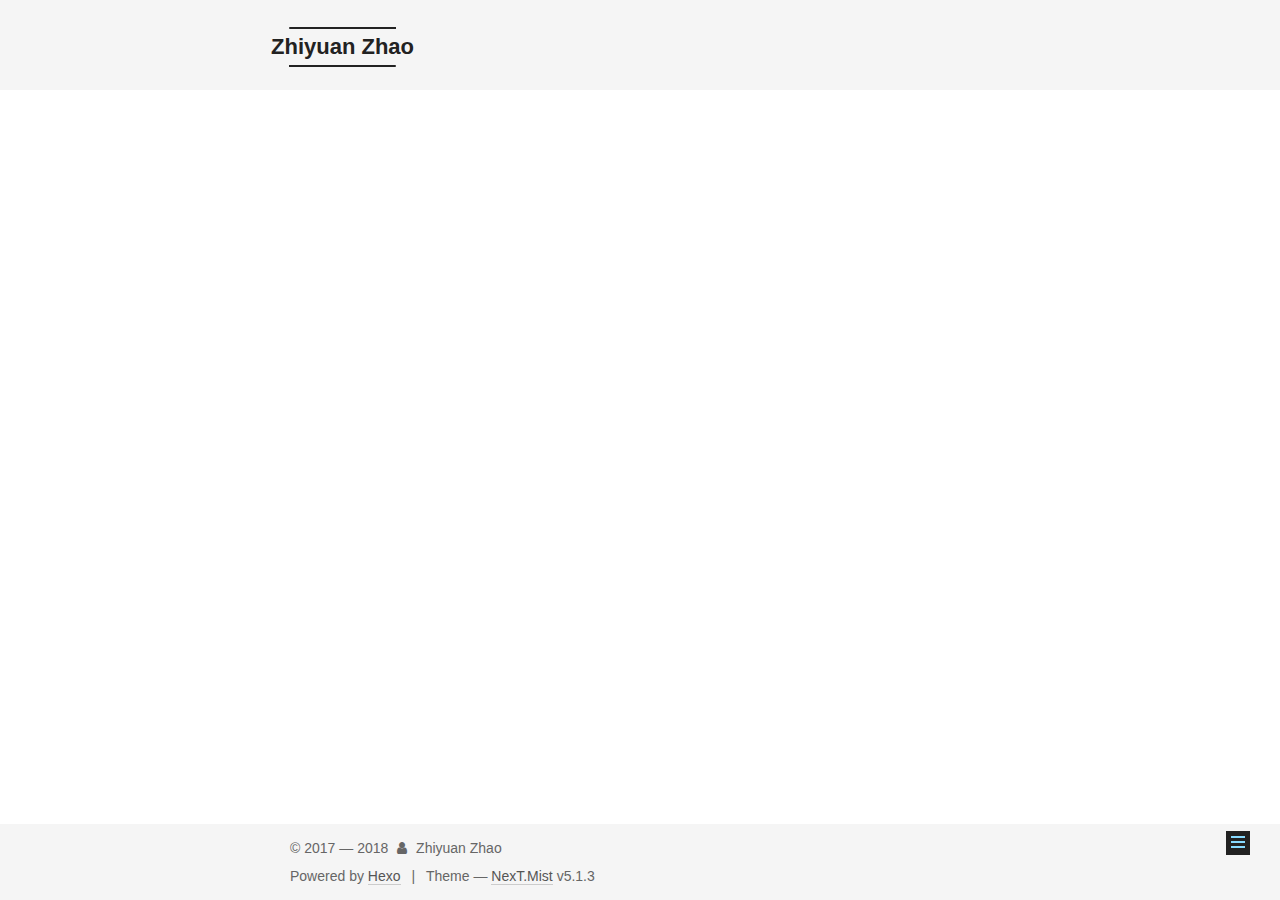
<file: research/index-1.html>
<!DOCTYPE html>



  


<html class="theme-next mist use-motion" lang="en">
<head>
  <meta charset="UTF-8"/>
<meta http-equiv="X-UA-Compatible" content="IE=edge" />
<meta name="viewport" content="width=device-width, initial-scale=1, maximum-scale=1"/>
<meta name="theme-color" content="#222">









<meta http-equiv="Cache-Control" content="no-transform" />
<meta http-equiv="Cache-Control" content="no-siteapp" />
















  
  
  <link href="/lib/fancybox/source/jquery.fancybox.css?v=2.1.5" rel="stylesheet" type="text/css" />







<link href="/lib/font-awesome/css/font-awesome.min.css?v=4.6.2" rel="stylesheet" type="text/css" />

<link href="/css/main.css?v=5.1.3" rel="stylesheet" type="text/css" />


  <link rel="apple-touch-icon" sizes="180x180" href="/images/apple-touch-icon-next.png?v=5.1.3">


  <link rel="icon" type="image/png" sizes="32x32" href="/images/favicon-32x32-next.png?v=5.1.3">


  <link rel="icon" type="image/png" sizes="16x16" href="/images/favicon-16x16-next.png?v=5.1.3">


  <link rel="mask-icon" href="/images/logo.svg?v=5.1.3" color="#222">





  <meta name="keywords" content="Hexo, NexT" />










<meta name="description" content="I have nothing to offer but blood, boil, tears and sweat. (Winston Churchill, British politician)">
<meta property="og:type" content="website">
<meta property="og:title" content="Research">
<meta property="og:url" content="zhaozhiyuanchn.com/research/index-1.html">
<meta property="og:site_name" content="Zhiyuan Zhao">
<meta property="og:description" content="I have nothing to offer but blood, boil, tears and sweat. (Winston Churchill, British politician)">
<meta property="og:locale" content="en">
<meta property="og:updated_time" content="2017-11-08T01:55:52.000Z">
<meta name="twitter:card" content="summary">
<meta name="twitter:title" content="Research">
<meta name="twitter:description" content="I have nothing to offer but blood, boil, tears and sweat. (Winston Churchill, British politician)">



<script type="text/javascript" id="hexo.configurations">
  var NexT = window.NexT || {};
  var CONFIG = {
    root: '/',
    scheme: 'Mist',
    version: '5.1.3',
    sidebar: {"position":"left","display":"hide","offset":12,"b2t":true,"scrollpercent":false,"onmobile":false},
    fancybox: true,
    tabs: true,
    motion: {"enable":true,"async":false,"transition":{"post_block":"fadeIn","post_header":"slideDownIn","post_body":"slideDownIn","coll_header":"slideLeftIn","sidebar":"slideUpIn"}},
    duoshuo: {
      userId: '0',
      author: 'Author'
    },
    algolia: {
      applicationID: '',
      apiKey: '',
      indexName: '',
      hits: {"per_page":10},
      labels: {"input_placeholder":"Search for Posts","hits_empty":"We didn't find any results for the search: ${query}","hits_stats":"${hits} results found in ${time} ms"}
    }
  };
</script>



  <link rel="canonical" href="zhaozhiyuanchn.com/research/index-1.html"/>





  <title>Research | Zhiyuan Zhao</title>
  








</head>

<body itemscope itemtype="http://schema.org/WebPage" lang="en">

  
  
    
  

  <div class="container sidebar-position-left page-post-detail">
    <div class="headband"></div>

    <header id="header" class="header" itemscope itemtype="http://schema.org/WPHeader">
      <div class="header-inner"><div class="site-brand-wrapper">
  <div class="site-meta ">
    

    <div class="custom-logo-site-title">
      <a href="/"  class="brand" rel="start">
        <span class="logo-line-before"><i></i></span>
        <span class="site-title">Zhiyuan Zhao</span>
        <span class="logo-line-after"><i></i></span>
      </a>
    </div>
      
        <p class="site-subtitle"></p>
      
  </div>

  <div class="site-nav-toggle">
    <button>
      <span class="btn-bar"></span>
      <span class="btn-bar"></span>
      <span class="btn-bar"></span>
    </button>
  </div>
</div>

<nav class="site-nav">
  

  
    <ul id="menu" class="menu">
      
        
        <li class="menu-item menu-item-home">
          <a href="/" rel="section">
            
              <i class="menu-item-icon fa fa-fw fa-home"></i> <br />
            
            Home
          </a>
        </li>
      
        
        <li class="menu-item menu-item-about">
          <a href="/about/" rel="section">
            
              <i class="menu-item-icon fa fa-fw fa-user"></i> <br />
            
            About
          </a>
        </li>
      
        
        <li class="menu-item menu-item-research">
          <a href="/research" rel="section">
            
              <i class="menu-item-icon fa fa-fw fa-flask"></i> <br />
            
            Research
          </a>
        </li>
      
        
        <li class="menu-item menu-item-publications">
          <a href="/Publications" rel="section">
            
              <i class="menu-item-icon fa fa-fw fa-book"></i> <br />
            
            Publications
          </a>
        </li>
      

      
    </ul>
  

  
</nav>



 </div>
    </header>

    <main id="main" class="main">
      <div class="main-inner">
        <div class="content-wrap">
          <div id="content" class="content">
            

  <div id="posts" class="posts-expand">
    
    
    
    <div class="post-block page">
      <header class="post-header">

	<h1 class="post-title" itemprop="name headline">Research</h1>



</header>

      
      
      
      <div class="post-body">
        
        
          
        
      </div>
      
      
      
    </div>
    
    
    
  </div>


          </div>
          


          

  
    <div class="comments" id="comments">
      <div id="disqus_thread">
        <noscript>
          Please enable JavaScript to view the
          <a href="https://disqus.com/?ref_noscript">comments powered by Disqus.</a>
        </noscript>
      </div>
    </div>

  



        </div>
        
          
  
  <div class="sidebar-toggle">
    <div class="sidebar-toggle-line-wrap">
      <span class="sidebar-toggle-line sidebar-toggle-line-first"></span>
      <span class="sidebar-toggle-line sidebar-toggle-line-middle"></span>
      <span class="sidebar-toggle-line sidebar-toggle-line-last"></span>
    </div>
  </div>

  <aside id="sidebar" class="sidebar">
    
    <div class="sidebar-inner">

      

      

      <section class="site-overview-wrap sidebar-panel sidebar-panel-active">
        <div class="site-overview">
          <div class="site-author motion-element" itemprop="author" itemscope itemtype="http://schema.org/Person">
            
              <img class="site-author-image" itemprop="image"
                src="/uploads/avatar.png"
                alt="Zhiyuan Zhao" />
            
              <p class="site-author-name" itemprop="name">Zhiyuan Zhao</p>
              <p class="site-description motion-element" itemprop="description">I have nothing to offer but blood, boil, tears and sweat. (Winston Churchill, British politician)</p>
          </div>

          <nav class="site-state motion-element">

            
              <div class="site-state-item site-state-posts">
              
                <a href="/archives">
              
                  <span class="site-state-item-count">1</span>
                  <span class="site-state-item-name">posts</span>
                </a>
              </div>
            

            

            

          </nav>

          

          <div class="links-of-author motion-element">
            
              
                <span class="links-of-author-item">
                  <a href="mailto:zhaozhiy@usc.edu" target="_blank" title="E-Mail">
                    
                      <i class="fa fa-fw fa-envelope"></i>E-Mail</a>
                </span>
              
                <span class="links-of-author-item">
                  <a href="https://scholar.google.com/citations?user=nJoNF6EAAAAJ" target="_blank" title="Google Scholar">
                    
                      <i class="fa fa-fw fa-google"></i>Google Scholar</a>
                </span>
              
                <span class="links-of-author-item">
                  <a href="https://www.facebook.com/profile.php?id=100013525410440" target="_blank" title="FB Page">
                    
                      <i class="fa fa-fw fa-facebook"></i>FB Page</a>
                </span>
              
            
          </div>

          
          

          
          

          

        </div>
      </section>

      

      
        <div class="back-to-top">
          <i class="fa fa-arrow-up"></i>
          
        </div>
      

    </div>
  </aside>


        
      </div>
    </main>

    <footer id="footer" class="footer">
      <div class="footer-inner">
        <div class="copyright">&copy; 2017 &mdash; <span itemprop="copyrightYear">2018</span>
  <span class="with-love">
    <i class="fa fa-user"></i>
  </span>
  <span class="author" itemprop="copyrightHolder">Zhiyuan Zhao</span>

  
</div>


  <div class="powered-by">Powered by <a class="theme-link" target="_blank" href="https://hexo.io">Hexo</a></div>



  <span class="post-meta-divider">|</span>



  <div class="theme-info">Theme &mdash; <a class="theme-link" target="_blank" href="https://github.com/iissnan/hexo-theme-next">NexT.Mist</a> v5.1.3</div>




        







        
      </div>
    </footer>

    

    

  </div>

  

<script type="text/javascript">
  if (Object.prototype.toString.call(window.Promise) !== '[object Function]') {
    window.Promise = null;
  }
</script>









  












  
  
    <script type="text/javascript" src="/lib/jquery/index.js?v=2.1.3"></script>
  

  
  
    <script type="text/javascript" src="/lib/fastclick/lib/fastclick.min.js?v=1.0.6"></script>
  

  
  
    <script type="text/javascript" src="/lib/jquery_lazyload/jquery.lazyload.js?v=1.9.7"></script>
  

  
  
    <script type="text/javascript" src="/lib/velocity/velocity.min.js?v=1.2.1"></script>
  

  
  
    <script type="text/javascript" src="/lib/velocity/velocity.ui.min.js?v=1.2.1"></script>
  

  
  
    <script type="text/javascript" src="/lib/fancybox/source/jquery.fancybox.pack.js?v=2.1.5"></script>
  


  


  <script type="text/javascript" src="/js/src/utils.js?v=5.1.3"></script>

  <script type="text/javascript" src="/js/src/motion.js?v=5.1.3"></script>



  
  

  
  <script type="text/javascript" src="/js/src/scrollspy.js?v=5.1.3"></script>
<script type="text/javascript" src="/js/src/post-details.js?v=5.1.3"></script>



  


  <script type="text/javascript" src="/js/src/bootstrap.js?v=5.1.3"></script>



  


  

    
      <script id="dsq-count-scr" src="https://zhaozhiyuanchn.disqus.com/count.js" async></script>
    

    
      <script type="text/javascript">
        var disqus_config = function () {
          this.page.url = 'zhaozhiyuanchn.com/research/index-1.html';
          this.page.identifier = 'research/index-1.html';
          this.page.title = 'Research';
        };
        var d = document, s = d.createElement('script');
        s.src = 'https://zhaozhiyuanchn.disqus.com/embed.js';
        s.setAttribute('data-timestamp', '' + +new Date());
        (d.head || d.body).appendChild(s);
      </script>
    

  

















  





  

  

  
  

  

  

  

</body>
</html>
</file>
<file: css/main.css>
/* normalize.css v3.0.2 | MIT License | git.io/normalize */
html {
  font-family: sans-serif; /* 1 */
  -ms-text-size-adjust: 100%; /* 2 */
  -webkit-text-size-adjust: 100%; /* 2 */
}
body {
  margin: 0;
}
article,
aside,
details,
figcaption,
figure,
footer,
header,
hgroup,
main,
menu,
nav,
section,
summary {
  display: block;
}
audio,
canvas,
progress,
video {
  display: inline-block; /* 1 */
  vertical-align: baseline; /* 2 */
}
audio:not([controls]) {
  display: none;
  height: 0;
}
[hidden],
template {
  display: none;
}
a {
  background-color: transparent;
}
a:active,
a:hover {
  outline: 0;
}
abbr[title] {
  border-bottom: 1px dotted;
}
b,
strong {
  font-weight: bold;
}
dfn {
  font-style: italic;
}
h1 {
  font-size: 2em;
  margin: 0.67em 0;
}
mark {
  background: #ff0;
  color: #000;
}
small {
  font-size: 80%;
}
sub,
sup {
  font-size: 75%;
  line-height: 0;
  position: relative;
  vertical-align: baseline;
}
sup {
  top: -0.5em;
}
sub {
  bottom: -0.25em;
}
img {
  border: 0;
}
svg:not(:root) {
  overflow: hidden;
}
figure {
  margin: 1em 40px;
}
hr {
  -moz-box-sizing: content-box;
  box-sizing: content-box;
  height: 0;
}
pre {
  overflow: auto;
}
code,
kbd,
pre,
samp {
  font-family: monospace, monospace;
  font-size: 1em;
}
button,
input,
optgroup,
select,
textarea {
  color: inherit; /* 1 */
  font: inherit; /* 2 */
  margin: 0; /* 3 */
}
button {
  overflow: visible;
}
button,
select {
  text-transform: none;
}
button,
html input[type="button"],
input[type="reset"],
input[type="submit"] {
  -webkit-appearance: button; /* 2 */
  cursor: pointer; /* 3 */
}
button[disabled],
html input[disabled] {
  cursor: default;
}
button::-moz-focus-inner,
input::-moz-focus-inner {
  border: 0;
  padding: 0;
}
input {
  line-height: normal;
}
input[type="checkbox"],
input[type="radio"] {
  box-sizing: border-box; /* 1 */
  padding: 0; /* 2 */
}
input[type="number"]::-webkit-inner-spin-button,
input[type="number"]::-webkit-outer-spin-button {
  height: auto;
}
input[type="search"] {
  -webkit-appearance: textfield; /* 1 */
  -moz-box-sizing: content-box;
  -webkit-box-sizing: content-box; /* 2 */
  box-sizing: content-box;
}
input[type="search"]::-webkit-search-cancel-button,
input[type="search"]::-webkit-search-decoration {
  -webkit-appearance: none;
}
fieldset {
  border: 1px solid #c0c0c0;
  margin: 0 2px;
  padding: 0.35em 0.625em 0.75em;
}
legend {
  border: 0; /* 1 */
  padding: 0; /* 2 */
}
textarea {
  overflow: auto;
}
optgroup {
  font-weight: bold;
}
table {
  border-collapse: collapse;
  border-spacing: 0;
}
td,
th {
  padding: 0;
}
::selection {
  background: #262a30;
  color: #fff;
}
body {
  position: relative;
  font-family: 'Lato', "PingFang SC", "Microsoft YaHei", sans-serif;
  font-size: 14px;
  line-height: 2;
  color: #555;
  background: #fff;
}
@media (max-width: 767px) {
  body {
    padding-right: 0 !important;
  }
}
@media (min-width: 768px) and (max-width: 991px) {
  body {
    padding-right: 0 !important;
  }
}
@media (min-width: 1600px) {
  body {
    font-size: 16px;
  }
}
h1,
h2,
h3,
h4,
h5,
h6 {
  margin: 0;
  padding: 0;
  font-weight: bold;
  line-height: 1.5;
  font-family: 'Lato', "PingFang SC", "Microsoft YaHei", sans-serif;
}
h2,
h3,
h4,
h5,
h6 {
  margin: 20px 0 15px;
}
h1 {
  font-size: 24px;
}
@media (max-width: 767px) {
  h1 {
    font-size: 20px;
  }
}
h2 {
  font-size: 22px;
}
@media (max-width: 767px) {
  h2 {
    font-size: 18px;
  }
}
h3 {
  font-size: 20px;
}
@media (max-width: 767px) {
  h3 {
    font-size: 16px;
  }
}
h4 {
  font-size: 18px;
}
@media (max-width: 767px) {
  h4 {
    font-size: 14px;
  }
}
h5 {
  font-size: 16px;
}
@media (max-width: 767px) {
  h5 {
    font-size: 12px;
  }
}
h6 {
  font-size: 14px;
}
@media (max-width: 767px) {
  h6 {
    font-size: 10px;
  }
}
p {
  margin: 0 0 20px 0;
}
a {
  color: #555;
  text-decoration: none;
  outline: none;
  border-bottom: 1px solid #999;
  word-wrap: break-word;
}
a:hover {
  color: #222;
  border-bottom-color: #222;
}
blockquote {
  margin: 0;
  padding: 0;
}
img {
  display: block;
  margin: auto;
  max-width: 100%;
  height: auto;
}
hr {
  margin: 40px 0;
  height: 3px;
  border: none;
  background-color: #ddd;
  background-image: repeating-linear-gradient(-45deg, #fff, #fff 4px, transparent 4px, transparent 8px);
}
blockquote {
  padding: 0 15px;
  color: #666;
  border-left: 4px solid #ddd;
}
blockquote cite::before {
  content: "-";
  padding: 0 5px;
}
dt {
  font-weight: 700;
}
dd {
  margin: 0;
  padding: 0;
}
kbd {
  border: 1px solid #ccc;
  border-radius: 0.2em;
  box-shadow: 0.1em 0.1em 0.2em rgba(0,0,0,0.1);
  background-color: #f9f9f9;
  font-family: inherit;
  background-image: -webkit-linear-gradient(top, #eee, #fff, #eee);
  padding: 0.1em 0.3em;
  white-space: nowrap;
}
.text-left {
  text-align: left;
}
.text-center {
  text-align: center;
}
.text-right {
  text-align: right;
}
.text-justify {
  text-align: justify;
}
.text-nowrap {
  white-space: nowrap;
}
.text-lowercase {
  text-transform: lowercase;
}
.text-uppercase {
  text-transform: uppercase;
}
.text-capitalize {
  text-transform: capitalize;
}
.center-block {
  display: block;
  margin-left: auto;
  margin-right: auto;
}
.clearfix:before,
.clearfix:after {
  content: " ";
  display: table;
}
.clearfix:after {
  clear: both;
}
.pullquote {
  width: 45%;
}
.pullquote.left {
  float: left;
  margin-left: 5px;
  margin-right: 10px;
}
.pullquote.right {
  float: right;
  margin-left: 10px;
  margin-right: 5px;
}
.affix.affix.affix {
  position: fixed;
}
.translation {
  margin-top: -20px;
  font-size: 14px;
  color: #999;
}
.scrollbar-measure {
  width: 100px;
  height: 100px;
  overflow: scroll;
  position: absolute;
  top: -9999px;
}
.use-motion .motion-element {
  opacity: 0;
}
table {
  margin: 20px 0;
  width: 100%;
  border-collapse: collapse;
  border-spacing: 0;
  border: 1px solid #ddd;
  font-size: 14px;
  table-layout: fixed;
  word-wrap: break-all;
}
table>tbody>tr:nth-of-type(odd) {
  background-color: #f9f9f9;
}
table>tbody>tr:hover {
  background-color: #f5f5f5;
}
caption,
th,
td {
  padding: 8px;
  text-align: left;
  vertical-align: middle;
  font-weight: normal;
}
th,
td {
  border-bottom: 3px solid #ddd;
  border-right: 1px solid #eee;
}
th {
  padding-bottom: 10px;
  font-weight: 700;
}
td {
  border-bottom-width: 1px;
}
html,
body {
  height: 100%;
}
.container {
  position: relative;
  min-height: 100%;
}
.header-inner {
  margin: 0 auto;
  padding: 100px 0 70px;
  width: 700px;
}
@media (min-width: 1600px) {
  .container .header-inner {
    width: 900px;
  }
}
.main {
  padding-bottom: 150px;
}
.main-inner {
  margin: 0 auto;
  width: 700px;
}
@media (min-width: 1600px) {
  .container .main-inner {
    width: 900px;
  }
}
.footer {
  position: absolute;
  left: 0;
  bottom: 0;
  width: 100%;
  min-height: 50px;
}
.footer-inner {
  box-sizing: border-box;
  margin: 20px auto;
  width: 700px;
}
@media (min-width: 1600px) {
  .container .footer-inner {
    width: 900px;
  }
}
pre,
.highlight {
  overflow: auto;
  margin: 20px 0;
  padding: 0;
  font-size: 13px;
  color: #4d4d4c;
  background: #f7f7f7;
  line-height: 1.6;
}
pre,
code {
  font-family: consolas, Menlo, "PingFang SC", "Microsoft YaHei", monospace;
}
code {
  padding: 2px 4px;
  word-wrap: break-word;
  color: #555;
  background: #eee;
  border-radius: 3px;
  font-size: 13px;
}
pre {
  padding: 10px;
}
pre code {
  padding: 0;
  color: #4d4d4c;
  background: none;
  text-shadow: none;
}
.highlight {
  border-radius: 1px;
}
.highlight pre {
  border: none;
  margin: 0;
  padding: 10px 0;
}
.highlight table {
  margin: 0;
  width: auto;
  border: none;
}
.highlight td {
  border: none;
  padding: 0;
}
.highlight figcaption {
  font-size: 1em;
  color: #4d4d4c;
  line-height: 1em;
  margin-bottom: 1em;
}
.highlight figcaption:before,
.highlight figcaption:after {
  content: " ";
  display: table;
}
.highlight figcaption:after {
  clear: both;
}
.highlight figcaption a {
  float: right;
  color: #4d4d4c;
}
.highlight figcaption a:hover {
  border-bottom-color: #4d4d4c;
}
.highlight .gutter pre {
  padding-left: 10px;
  padding-right: 10px;
  color: #869194;
  text-align: right;
  background-color: #eff2f3;
}
.highlight .code pre {
  width: 100%;
  padding-left: 10px;
  padding-right: 10px;
  background-color: #f7f7f7;
}
.highlight .line {
  height: 20px;
}
.gutter {
  -webkit-user-select: none;
  -moz-user-select: none;
  -ms-user-select: none;
  user-select: none;
}
.gist table {
  width: auto;
}
.gist table td {
  border: none;
}
pre .deletion {
  background: #fdd;
}
pre .addition {
  background: #dfd;
}
pre .meta {
  color: #8959a8;
}
pre .comment {
  color: #8e908c;
}
pre .variable,
pre .attribute,
pre .tag,
pre .regexp,
pre .ruby .constant,
pre .xml .tag .title,
pre .xml .pi,
pre .xml .doctype,
pre .html .doctype,
pre .css .id,
pre .css .class,
pre .css .pseudo {
  color: #c82829;
}
pre .number,
pre .preprocessor,
pre .built_in,
pre .literal,
pre .params,
pre .constant,
pre .command {
  color: #f5871f;
}
pre .ruby .class .title,
pre .css .rules .attribute,
pre .string,
pre .value,
pre .inheritance,
pre .header,
pre .ruby .symbol,
pre .xml .cdata,
pre .special,
pre .number,
pre .formula {
  color: #718c00;
}
pre .title,
pre .css .hexcolor {
  color: #3e999f;
}
pre .function,
pre .python .decorator,
pre .python .title,
pre .ruby .function .title,
pre .ruby .title .keyword,
pre .perl .sub,
pre .javascript .title,
pre .coffeescript .title {
  color: #4271ae;
}
pre .keyword,
pre .javascript .function {
  color: #8959a8;
}
.full-image.full-image.full-image {
  border: none;
  max-width: 100%;
  width: auto;
  margin: 20px auto;
}
@media (min-width: 992px) {
  .full-image.full-image.full-image {
    max-width: none;
    width: 110%;
    margin: 25px -5%;
  }
}
.blockquote-center,
.page-home .post-type-quote blockquote,
.page-post-detail .post-type-quote blockquote {
  position: relative;
  margin: 40px 0;
  padding: 0;
  border-left: none;
  text-align: center;
}
.blockquote-center::before,
.page-home .post-type-quote blockquote::before,
.page-post-detail .post-type-quote blockquote::before,
.blockquote-center::after,
.page-home .post-type-quote blockquote::after,
.page-post-detail .post-type-quote blockquote::after {
  position: absolute;
  content: ' ';
  display: block;
  width: 100%;
  height: 24px;
  opacity: 0.2;
  background-repeat: no-repeat;
  background-position: 0 -6px;
  background-size: 22px 22px;
}
.blockquote-center::before,
.page-home .post-type-quote blockquote::before,
.page-post-detail .post-type-quote blockquote::before {
  top: -20px;
  background-image: url("../images/quote-l.svg");
  border-top: 1px solid #ccc;
}
.blockquote-center::after,
.page-home .post-type-quote blockquote::after,
.page-post-detail .post-type-quote blockquote::after {
  bottom: -20px;
  background-image: url("../images/quote-r.svg");
  border-bottom: 1px solid #ccc;
  background-position: 100% 8px;
}
.blockquote-center p,
.page-home .post-type-quote blockquote p,
.page-post-detail .post-type-quote blockquote p,
.blockquote-center div,
.page-home .post-type-quote blockquote div,
.page-post-detail .post-type-quote blockquote div {
  text-align: center;
}
.post .post-body .group-picture img {
  box-sizing: border-box;
  padding: 0 3px;
  border: none;
}
.post .group-picture-row {
  overflow: hidden;
  margin-top: 6px;
}
.post .group-picture-row:first-child {
  margin-top: 0;
}
.post .group-picture-column {
  float: left;
}
.page-post-detail .post-body .group-picture-column {
  float: none;
  margin-top: 10px;
  width: auto !important;
}
.page-post-detail .post-body .group-picture-column img {
  margin: 0 auto;
}
.page-archive .group-picture-container {
  overflow: hidden;
}
.page-archive .group-picture-row {
  float: left;
}
.page-archive .group-picture-row:first-child {
  margin-top: 6px;
}
.page-archive .group-picture-column {
  max-width: 150px;
  max-height: 150px;
}
.post-body .note {
  position: relative;
  padding: 15px;
  margin-bottom: 20px;
  border: 1px solid #eee;
  border-left-width: 5px;
  border-radius: 3px;
}
.post-body .note h2,
.post-body .note h3,
.post-body .note h4,
.post-body .note h5,
.post-body .note h6 {
  margin-top: 0;
  margin-bottom: 0;
  border-bottom: initial;
  padding-top: 0 !important;
}
.post-body .note p:first-child,
.post-body .note ul:first-child,
.post-body .note ol:first-child,
.post-body .note table:first-child,
.post-body .note pre:first-child,
.post-body .note blockquote:first-child {
  margin-top: 0;
}
.post-body .note p:last-child,
.post-body .note ul:last-child,
.post-body .note ol:last-child,
.post-body .note table:last-child,
.post-body .note pre:last-child,
.post-body .note blockquote:last-child {
  margin-bottom: 0;
}
.post-body .note.default {
  border-left-color: #777;
}
.post-body .note.default h2,
.post-body .note.default h3,
.post-body .note.default h4,
.post-body .note.default h5,
.post-body .note.default h6 {
  color: #777;
}
.post-body .note.primary {
  border-left-color: #6f42c1;
}
.post-body .note.primary h2,
.post-body .note.primary h3,
.post-body .note.primary h4,
.post-body .note.primary h5,
.post-body .note.primary h6 {
  color: #6f42c1;
}
.post-body .note.info {
  border-left-color: #428bca;
}
.post-body .note.info h2,
.post-body .note.info h3,
.post-body .note.info h4,
.post-body .note.info h5,
.post-body .note.info h6 {
  color: #428bca;
}
.post-body .note.success {
  border-left-color: #5cb85c;
}
.post-body .note.success h2,
.post-body .note.success h3,
.post-body .note.success h4,
.post-body .note.success h5,
.post-body .note.success h6 {
  color: #5cb85c;
}
.post-body .note.warning {
  border-left-color: #f0ad4e;
}
.post-body .note.warning h2,
.post-body .note.warning h3,
.post-body .note.warning h4,
.post-body .note.warning h5,
.post-body .note.warning h6 {
  color: #f0ad4e;
}
.post-body .note.danger {
  border-left-color: #d9534f;
}
.post-body .note.danger h2,
.post-body .note.danger h3,
.post-body .note.danger h4,
.post-body .note.danger h5,
.post-body .note.danger h6 {
  color: #d9534f;
}
.post-body .label {
  display: inline;
  padding: 0 2px;
  white-space: nowrap;
}
.post-body .label.default {
  background-color: #f0f0f0;
}
.post-body .label.primary {
  background-color: #efe6f7;
}
.post-body .label.info {
  background-color: #e5f2f8;
}
.post-body .label.success {
  background-color: #e7f4e9;
}
.post-body .label.warning {
  background-color: #fcf6e1;
}
.post-body .label.danger {
  background-color: #fae8eb;
}
.post-body .tabs {
  position: relative;
  display: block;
  margin-bottom: 20px;
  padding-top: 10px;
}
.post-body .tabs ul.nav-tabs {
  margin: 0;
  padding: 0;
  display: flex;
  margin-bottom: -1px;
}
@media (max-width: 413px) {
  .post-body .tabs ul.nav-tabs {
    display: block;
    margin-bottom: 5px;
  }
}
.post-body .tabs ul.nav-tabs li.tab {
  list-style-type: none !important;
  margin: 0 0.25em 0 0;
  border-top: 3px solid transparent;
  border-left: 1px solid transparent;
  border-right: 1px solid transparent;
}
@media (max-width: 413px) {
  .post-body .tabs ul.nav-tabs li.tab {
    margin: initial;
    border-top: 1px solid transparent;
    border-left: 3px solid transparent;
    border-right: 1px solid transparent;
    border-bottom: 1px solid transparent;
  }
}
.post-body .tabs ul.nav-tabs li.tab a {
  outline: 0;
  border-bottom: initial;
  display: block;
  line-height: 1.8em;
  padding: 0.25em 0.75em;
  transition-duration: 0.2s;
  transition-timing-function: ease-out;
  transition-delay: 0s;
}
.post-body .tabs ul.nav-tabs li.tab a i {
  width: 1.285714285714286em;
}
.post-body .tabs ul.nav-tabs li.tab.active {
  border-top: 3px solid #fc6423;
  border-left: 1px solid #ddd;
  border-right: 1px solid #ddd;
  background-color: #fff;
}
@media (max-width: 413px) {
  .post-body .tabs ul.nav-tabs li.tab.active {
    border-top: 1px solid #ddd;
    border-left: 3px solid #fc6423;
    border-right: 1px solid #ddd;
    border-bottom: 1px solid #ddd;
  }
}
.post-body .tabs ul.nav-tabs li.tab.active a {
  cursor: default;
  color: #555;
}
.post-body .tabs .tab-content {
  background-color: #fff;
}
.post-body .tabs .tab-content .tab-pane {
  border: 1px solid #ddd;
  padding: 20px 20px 0 20px;
}
.post-body .tabs .tab-content .tab-pane:not(.active) {
  display: none !important;
}
.post-body .tabs .tab-content .tab-pane.active {
  display: block !important;
}
.btn {
  display: inline-block;
  padding: 0 20px;
  font-size: 14px;
  color: #555;
  background: transparent;
  border: 2px solid #222;
  text-decoration: none;
  border-radius: 0;
  transition-property: background-color;
  transition-duration: 0.2s;
  transition-timing-function: ease-in-out;
  transition-delay: 0s;
  line-height: 2;
}
.btn:hover {
  border-color: #222;
  color: #222;
  background: #fff;
}
.btn +.btn {
  margin: 0 0 8px 8px;
}
.btn .fa-fw {
  width: 1.285714285714286em;
  text-align: left;
}
.btn-bar {
  display: block;
  width: 22px;
  height: 2px;
  background: #555;
  border-radius: 1px;
}
.btn-bar+.btn-bar {
  margin-top: 4px;
}
.pagination {
  margin: 120px 0 40px;
  text-align: center;
  border-top: 1px solid #eee;
}
.page-number-basic,
.pagination .prev,
.pagination .next,
.pagination .page-number,
.pagination .space {
  display: inline-block;
  position: relative;
  top: -1px;
  margin: 0 10px;
  padding: 0 11px;
}
@media (max-width: 767px) {
  .page-number-basic,
  .pagination .prev,
  .pagination .next,
  .pagination .page-number,
  .pagination .space {
    margin: 0 5px;
  }
}
.pagination .prev,
.pagination .next,
.pagination .page-number {
  border-bottom: 0;
  border-top: 1px solid #eee;
  transition-property: border-color;
  transition-duration: 0.2s;
  transition-timing-function: ease-in-out;
  transition-delay: 0s;
}
.pagination .prev:hover,
.pagination .next:hover,
.pagination .page-number:hover {
  border-top-color: #222;
}
.pagination .space {
  padding: 0;
  margin: 0;
}
.pagination .prev {
  margin-left: 0;
}
.pagination .next {
  margin-right: 0;
}
.pagination .page-number.current {
  color: #fff;
  background: #ccc;
  border-top-color: #ccc;
}
@media (max-width: 767px) {
  .pagination {
    border-top: none;
  }
  .pagination .prev,
  .pagination .next,
  .pagination .page-number {
    margin-bottom: 10px;
    border-top: 0;
    border-bottom: 1px solid #eee;
    padding: 0 10px;
  }
  .pagination .prev:hover,
  .pagination .next:hover,
  .pagination .page-number:hover {
    border-bottom-color: #222;
  }
}
.comments {
  margin: 60px 20px 0;
}
.tag-cloud {
  text-align: center;
}
.tag-cloud a {
  display: inline-block;
  margin: 10px;
}
.back-to-top {
  display: none;
  margin: 20px -10px -20px;
  background: #fff;
  font-size: 12px;
  opacity: 1;
  cursor: pointer;
  text-align: center;
  -webkit-transform: translateZ(0);
  transition-duration: 0.2s;
  transition-timing-function: ease-in-out;
  transition-delay: 0s;
}
.back-to-top:hover {
  opacity: 0.8;
}
@media (min-width: 768px) and (max-width: 991px) {
  .back-to-top {
    display: none !important;
  }
}
@media (max-width: 767px) {
  .back-to-top {
    display: none !important;
  }
}
.back-to-top.back-to-top-on {
  display: block;
}
.header {
  background: transparent;
}
.header-inner {
  position: relative;
}
.headband {
  height: 3px;
  background: #222;
}
.site-meta {
  margin: 0;
  text-align: left;
}
@media (max-width: 767px) {
  .site-meta {
    text-align: center;
  }
}
.brand {
  position: relative;
  display: inline-block;
  padding: 0 40px;
  color: #222;
  background: #222;
  border-bottom: none;
}
.brand:hover {
  color: #222;
}
.logo {
  display: inline-block;
  margin-right: 5px;
  line-height: 36px;
  vertical-align: top;
}
.site-title {
  display: inline-block;
  vertical-align: top;
  line-height: 36px;
  font-size: 20px;
  font-weight: normal;
  font-family: 'Lato', "PingFang SC", "Microsoft YaHei", sans-serif;
}
.site-subtitle {
  margin-top: 10px;
  font-size: 13px;
  color: #999;
}
.use-motion .brand {
  opacity: 0;
}
.use-motion .logo,
.use-motion .site-title,
.use-motion .site-subtitle {
  opacity: 0;
  position: relative;
  top: -10px;
}
.site-nav-toggle {
  display: none;
  position: absolute;
  top: 10px;
  left: 10px;
}
@media (max-width: 767px) {
  .site-nav-toggle {
    display: block;
  }
}
.site-nav-toggle button {
  margin-top: 2px;
  padding: 9px 10px;
  background: transparent;
  border: none;
}
@media (max-width: 767px) {
  .site-nav {
    display: none;
    margin: 0 -10px;
    padding: 0 10px;
    clear: both;
    border-top: 1px solid #ddd;
  }
}
@media (min-width: 768px) and (max-width: 991px) {
  .site-nav {
    display: block !important;
  }
}
@media (min-width: 992px) {
  .site-nav {
    display: block !important;
  }
}
.menu {
  margin-top: 20px;
  padding-left: 0;
  text-align: center;
}
.menu .menu-item {
  display: inline-block;
  margin: 0 10px;
  list-style: none;
}
@media screen and (max-width: 767px) {
  .menu .menu-item {
    margin-top: 10px;
  }
}
.menu .menu-item a {
  display: block;
  font-size: 13px;
  line-height: inherit;
  border-bottom: 1px solid transparent;
  transition-property: border-color;
  transition-duration: 0.2s;
  transition-timing-function: ease-in-out;
  transition-delay: 0s;
}
.menu .menu-item a:hover {
  border-bottom-color: #222;
}
.menu .menu-item .fa {
  margin-right: 5px;
}
.use-motion .menu-item {
  opacity: 0;
}
.post-body {
  font-family: 'Lato', "PingFang SC", "Microsoft YaHei", sans-serif;
}
@media (max-width: 767px) {
  .post-body {
    word-break: break-word;
  }
}
.post-body .fancybox img {
  display: block !important;
  margin: 0 auto;
  cursor: pointer;
  cursor: zoom-in;
  cursor: -webkit-zoom-in;
}
.post-body .image-caption,
.post-body .figure .caption {
  margin: -20px auto 15px;
  text-align: center;
  font-size: 14px;
  color: #999;
  font-weight: bold;
  line-height: 1;
}
.post-sticky-flag {
  display: inline-block;
  font-size: 16px;
  -ms-transform: rotate(30deg);
  -webkit-transform: rotate(30deg);
  -moz-transform: rotate(30deg);
  -ms-transform: rotate(30deg);
  -o-transform: rotate(30deg);
  transform: rotate(30deg);
}
.use-motion .post-block,
.use-motion .pagination,
.use-motion .comments {
  opacity: 0;
}
.use-motion .post-header {
  opacity: 0;
}
.use-motion .post-body {
  opacity: 0;
}
.use-motion .collection-title {
  opacity: 0;
}
.posts-expand {
  padding-top: 40px;
}
@media (max-width: 767px) {
  .posts-expand {
    margin: 0 20px;
  }
  .post-body pre .gutter pre {
    padding-right: 10px;
  }
  .post-body .highlight {
    margin-left: 0px;
    margin-right: 0px;
    padding: 0;
  }
  .post-body .highlight .gutter pre {
    padding-right: 10px;
  }
}
@media (min-width: 992px) {
  .posts-expand .post-body {
    text-align: justify;
  }
}
.posts-expand .post-body h2,
.posts-expand .post-body h3,
.posts-expand .post-body h4,
.posts-expand .post-body h5,
.posts-expand .post-body h6 {
  padding-top: 10px;
}
.posts-expand .post-body h2 .header-anchor,
.posts-expand .post-body h3 .header-anchor,
.posts-expand .post-body h4 .header-anchor,
.posts-expand .post-body h5 .header-anchor,
.posts-expand .post-body h6 .header-anchor {
  float: right;
  margin-left: 10px;
  color: #ccc;
  border-bottom-style: none;
  visibility: hidden;
}
.posts-expand .post-body h2 .header-anchor:hover,
.posts-expand .post-body h3 .header-anchor:hover,
.posts-expand .post-body h4 .header-anchor:hover,
.posts-expand .post-body h5 .header-anchor:hover,
.posts-expand .post-body h6 .header-anchor:hover {
  color: inherit;
}
.posts-expand .post-body h2:hover .header-anchor,
.posts-expand .post-body h3:hover .header-anchor,
.posts-expand .post-body h4:hover .header-anchor,
.posts-expand .post-body h5:hover .header-anchor,
.posts-expand .post-body h6:hover .header-anchor {
  visibility: visible;
}
.posts-expand .post-body ul li {
  list-style: circle;
}
.posts-expand .post-body img {
  box-sizing: border-box;
  margin: auto;
  padding: 3px;
  border: 1px solid #ddd;
}
.posts-expand .post-body .fancybox img {
  margin: 0 auto 25px;
}
@media (max-width: 767px) {
  .posts-collapse {
    margin: 0 20px;
  }
  .posts-collapse .post-title,
  .posts-collapse .post-meta {
    display: block;
    width: auto;
    text-align: left;
  }
}
.posts-collapse {
  position: relative;
  z-index: 1010;
  margin-left: 0;
}
.posts-collapse::after {
  content: " ";
  position: absolute;
  top: 20px;
  left: 0;
  margin-left: -2px;
  width: 4px;
  height: 100%;
  background: #f5f5f5;
  z-index: -1;
}
@media (max-width: 767px) {
  .posts-collapse {
    margin: 0 20px;
  }
}
.posts-collapse .collection-title {
  position: relative;
  margin: 60px 0;
}
.posts-collapse .collection-title h1,
.posts-collapse .collection-title h2 {
  margin-left: 20px;
}
.posts-collapse .collection-title small {
  color: #bbb;
  margin-left: 5px;
}
.posts-collapse .collection-title::before {
  content: " ";
  position: absolute;
  left: 0;
  top: 50%;
  margin-left: -4px;
  margin-top: -4px;
  width: 8px;
  height: 8px;
  background: #bbb;
  border-radius: 50%;
}
.posts-collapse .post {
  margin: 30px 0;
}
.posts-collapse .post-header {
  position: relative;
  transition-duration: 0.2s;
  transition-timing-function: ease-in-out;
  transition-delay: 0s;
  transition-property: border;
  border-bottom: 1px dashed #ccc;
}
.posts-collapse .post-header::before {
  content: " ";
  position: absolute;
  left: 0;
  top: 12px;
  width: 6px;
  height: 6px;
  margin-left: -4px;
  background: #bbb;
  border-radius: 50%;
  border: 1px solid #fff;
  transition-duration: 0.2s;
  transition-timing-function: ease-in-out;
  transition-delay: 0s;
  transition-property: background;
}
.posts-collapse .post-header:hover {
  border-bottom-color: #666;
}
.posts-collapse .post-header:hover::before {
  background: #222;
}
.posts-collapse .post-meta {
  position: absolute;
  font-size: 12px;
  left: 20px;
  top: 5px;
}
.posts-collapse .post-comments-count {
  display: none;
}
.posts-collapse .post-title {
  margin-left: 60px;
  font-size: 16px;
  font-weight: normal;
  line-height: inherit;
}
.posts-collapse .post-title::after {
  margin-left: 3px;
  opacity: 0.6;
}
.posts-collapse .post-title a {
  color: #666;
  border-bottom: none;
}
.page-home .post-type-quote .post-header,
.page-post-detail .post-type-quote .post-header,
.page-home .post-type-quote .post-tags,
.page-post-detail .post-type-quote .post-tags {
  display: none;
}
.posts-expand .post-title {
  text-align: center;
  word-break: break-word;
  font-weight: 400;
}
.posts-expand .post-title-link {
  display: inline-block;
  position: relative;
  color: #555;
  border-bottom: none;
  line-height: 1.2;
  vertical-align: top;
}
.posts-expand .post-title-link::before {
  content: "";
  position: absolute;
  width: 100%;
  height: 2px;
  bottom: 0;
  left: 0;
  background-color: #000;
  visibility: hidden;
  -webkit-transform: scaleX(0);
  -moz-transform: scaleX(0);
  -ms-transform: scaleX(0);
  -o-transform: scaleX(0);
  transform: scaleX(0);
  transition-duration: 0.2s;
  transition-timing-function: ease-in-out;
  transition-delay: 0s;
}
.posts-expand .post-title-link:hover::before {
  visibility: visible;
  -webkit-transform: scaleX(1);
  -moz-transform: scaleX(1);
  -ms-transform: scaleX(1);
  -o-transform: scaleX(1);
  transform: scaleX(1);
}
.posts-expand .post-title-link .fa {
  font-size: 16px;
}
.posts-expand .post-meta {
  margin: 3px 0 60px 0;
  color: #999;
  font-family: 'Lato', "PingFang SC", "Microsoft YaHei", sans-serif;
  font-size: 12px;
  text-align: center;
}
.posts-expand .post-meta .post-category-list {
  display: inline-block;
  margin: 0;
  padding: 3px;
}
.posts-expand .post-meta .post-category-list-link {
  color: #999;
}
.posts-expand .post-meta .post-description {
  font-size: 14px;
  margin-top: 2px;
}
.post-meta-divider {
  margin: 0 0.5em;
}
.post-meta-item-icon {
  margin-right: 3px;
}
@media (min-width: 768px) and (max-width: 991px) {
  .post-meta-item-icon {
    display: inline-block;
  }
}
@media (max-width: 767px) {
  .post-meta-item-icon {
    display: inline-block;
  }
}
@media (min-width: 768px) and (max-width: 991px) {
  .post-meta-item-text {
    display: none;
  }
}
@media (max-width: 767px) {
  .post-meta-item-text {
    display: none;
  }
}
@media (max-width: 767px) {
  .posts-expand .post-comments-count {
    display: none;
  }
}
.post-button {
  margin-top: 40px;
}
.posts-expand .post-tags {
  margin-top: 40px;
  text-align: center;
}
.posts-expand .post-tags a {
  display: inline-block;
  margin-right: 10px;
  font-size: 13px;
}
.post-nav {
  display: table;
  margin-top: 15px;
  width: 100%;
  border-top: 1px solid #eee;
}
.post-nav-divider {
  display: table-cell;
  width: 10%;
}
.post-nav-item {
  display: table-cell;
  padding: 10px 0 0 0;
  width: 45%;
  vertical-align: top;
}
.post-nav-item a {
  position: relative;
  display: block;
  line-height: 25px;
  font-size: 14px;
  color: #555;
  border-bottom: none;
}
.post-nav-item a:hover {
  color: #222;
  border-bottom: none;
}
.post-nav-item a:active {
  top: 2px;
}
.post-nav-item .fa {
  position: absolute;
  top: 8px;
  left: 0;
  font-size: 12px;
}
.post-nav-next a {
  padding-left: 15px;
}
.post-nav-prev {
  text-align: right;
}
.post-nav-prev a {
  padding-right: 15px;
}
.post-nav-prev .fa {
  right: 0;
  left: auto;
}
.posts-expand .post-eof {
  display: block;
  margin: 80px auto 60px;
  width: 8%;
  height: 1px;
  background: #ccc;
  text-align: center;
}
.post:last-child .post-eof.post-eof.post-eof {
  display: none;
}
.post-gallery {
  display: table;
  table-layout: fixed;
  width: 100%;
  border-collapse: separate;
}
.post-gallery-row {
  display: table-row;
}
.post-gallery .post-gallery-img {
  display: table-cell;
  text-align: center;
  vertical-align: middle;
  border: none;
}
.post-gallery .post-gallery-img img {
  max-width: 100%;
  max-height: 100%;
  border: none;
}
.fancybox-close,
.fancybox-close:hover {
  border: none;
}
.rtl.post-body p,
.rtl.post-body a,
.rtl.post-body h1,
.rtl.post-body h2,
.rtl.post-body h3,
.rtl.post-body h4,
.rtl.post-body h5,
.rtl.post-body h6,
.rtl.post-body li,
.rtl.post-body ul,
.rtl.post-body ol {
  direction: rtl;
  font-family: UKIJ Ekran;
}
.rtl.post-title {
  font-family: UKIJ Ekran;
}
.sidebar {
  position: fixed;
  right: 0;
  top: 0;
  bottom: 0;
  width: 0;
  z-index: 1040;
  box-shadow: inset 0 2px 6px #000;
  background: #222;
  -webkit-transform: translateZ(0);
}
.sidebar a {
  color: #999;
  border-bottom-color: #555;
}
.sidebar a:hover {
  color: #eee;
}
@media (min-width: 768px) and (max-width: 991px) {
  .sidebar {
    display: none !important;
  }
}
@media (max-width: 767px) {
  .sidebar {
    display: none !important;
  }
}
.sidebar-inner {
  position: relative;
  padding: 20px 10px;
  color: #999;
  text-align: center;
}
.site-overview-wrap {
  overflow: hidden;
}
.site-overview {
  overflow-y: auto;
  overflow-x: hidden;
}
.sidebar-toggle {
  position: fixed;
  right: 30px;
  bottom: 45px;
  width: 14px;
  height: 14px;
  padding: 5px;
  background: #222;
  line-height: 0;
  z-index: 1050;
  cursor: pointer;
  -webkit-transform: translateZ(0);
}
@media (min-width: 768px) and (max-width: 991px) {
  .sidebar-toggle {
    display: none !important;
  }
}
@media (max-width: 767px) {
  .sidebar-toggle {
    display: none !important;
  }
}
.sidebar-toggle-line {
  position: relative;
  display: inline-block;
  vertical-align: top;
  height: 2px;
  width: 100%;
  background: #fff;
  margin-top: 3px;
}
.sidebar-toggle-line:first-child {
  margin-top: 0;
}
.site-author-image {
  display: block;
  margin: 0 auto;
  padding: 2px;
  max-width: 96px;
  height: auto;
  border: 2px solid #333;
}
.site-author-name {
  margin: 5px 0 0;
  text-align: center;
  color: #f5f5f5;
  font-weight: normal;
}
.site-description {
  margin-top: 5px;
  text-align: center;
  font-size: 14px;
  color: #999;
}
.site-state {
  overflow: hidden;
  line-height: 1.4;
  white-space: nowrap;
  text-align: center;
}
.site-state-item {
  display: inline-block;
  padding: 0 15px;
  border-left: 1px solid #333;
}
.site-state-item:first-child {
  border-left: none;
}
.site-state-item a {
  border-bottom: none;
}
.site-state-item-count {
  display: block;
  text-align: center;
  color: inherit;
  font-weight: 600;
  font-size: 18px;
}
.site-state-item-name {
  font-size: 13px;
  color: inherit;
}
.feed-link {
  margin-top: 20px;
}
.feed-link a {
  display: inline-block;
  padding: 0 15px;
  color: #fc6423;
  border: 1px solid #fc6423;
  border-radius: 4px;
}
.feed-link a i {
  color: #fc6423;
  font-size: 14px;
}
.feed-link a:hover {
  color: #fff;
  background: #fc6423;
}
.feed-link a:hover i {
  color: #fff;
}
.links-of-author {
  margin-top: 20px;
}
.links-of-author a {
  display: inline-block;
  vertical-align: middle;
  margin-right: 10px;
  margin-bottom: 10px;
  border-bottom-color: #555;
  font-size: 13px;
}
.links-of-author a:before {
  display: inline-block;
  vertical-align: middle;
  margin-right: 3px;
  content: " ";
  width: 4px;
  height: 4px;
  border-radius: 50%;
  background: #a790ad;
}
.links-of-blogroll {
  font-size: 13px;
}
.links-of-blogroll-title {
  margin-top: 20px;
  font-size: 14px;
  font-weight: 600;
}
.links-of-blogroll-list {
  margin: 0;
  padding: 0;
  list-style: none;
}
.links-of-blogroll-item {
  padding: 2px 10px;
}
.links-of-blogroll-item a {
  max-width: 280px;
  box-sizing: border-box;
  display: inline-block;
  overflow: hidden;
  white-space: nowrap;
  text-overflow: ellipsis;
}
.sidebar-nav {
  margin: 0 0 20px;
  padding-left: 0;
}
.sidebar-nav li {
  display: inline-block;
  cursor: pointer;
  border-bottom: 1px solid transparent;
  font-size: 14px;
  color: #555;
}
.sidebar-nav li:hover {
  color: #f5f5f5;
}
.page-post-detail .sidebar-nav-toc {
  padding: 0 5px;
}
.page-post-detail .sidebar-nav-overview {
  margin-left: 10px;
}
.sidebar-nav .sidebar-nav-active {
  color: #87daff;
  border-bottom-color: #87daff;
}
.sidebar-nav .sidebar-nav-active:hover {
  color: #87daff;
}
.sidebar-panel {
  display: none;
}
.sidebar-panel-active {
  display: block;
}
.post-toc-empty {
  font-size: 14px;
  color: #666;
}
.post-toc-wrap {
  overflow: hidden;
}
.post-toc {
  overflow: auto;
}
.post-toc ol {
  margin: 0;
  padding: 0 2px 5px 10px;
  text-align: left;
  list-style: none;
  font-size: 14px;
}
.post-toc ol > ol {
  padding-left: 0;
}
.post-toc ol a {
  transition-duration: 0.2s;
  transition-timing-function: ease-in-out;
  transition-delay: 0s;
  transition-property: all;
  color: #999;
  border-bottom-color: #555;
}
.post-toc ol a:hover {
  color: #ccc;
  border-bottom-color: #ccc;
}
.post-toc .nav-item {
  overflow: hidden;
  text-overflow: ellipsis;
  white-space: nowrap;
  line-height: 1.8;
}
.post-toc .nav .nav-child {
  display: none;
}
.post-toc .nav .active > .nav-child {
  display: block;
}
.post-toc .nav .active-current > .nav-child {
  display: block;
}
.post-toc .nav .active-current > .nav-child > .nav-item {
  display: block;
}
.post-toc .nav .active > a {
  color: #87daff;
  border-bottom-color: #87daff;
}
.post-toc .nav .active-current > a {
  color: #87daff;
}
.post-toc .nav .active-current > a:hover {
  color: #87daff;
}
.footer {
  font-size: 14px;
  color: #999;
}
.footer img {
  border: none;
}
.footer-inner {
  text-align: center;
}
.with-love {
  display: inline-block;
  margin: 0 5px;
}
.powered-by,
.theme-info {
  display: inline-block;
}
.cc-license {
  margin-top: 10px;
  text-align: center;
}
.cc-license .cc-opacity {
  opacity: 0.7;
  border-bottom: none;
}
.cc-license .cc-opacity:hover {
  opacity: 0.9;
}
.cc-license img {
  display: inline-block;
}
.theme-next #ds-thread #ds-reset {
  color: #555;
}
.theme-next #ds-thread #ds-reset .ds-replybox {
  margin-bottom: 30px;
}
.theme-next #ds-thread #ds-reset .ds-replybox .ds-avatar,
.theme-next #ds-reset .ds-avatar img {
  box-shadow: none;
}
.theme-next #ds-thread #ds-reset .ds-textarea-wrapper {
  border-color: #c7d4e1;
  background: none;
  border-top-right-radius: 3px;
  border-top-left-radius: 3px;
}
.theme-next #ds-thread #ds-reset .ds-textarea-wrapper textarea {
  height: 60px;
}
.theme-next #ds-reset .ds-rounded-top {
  border-radius: 0;
}
.theme-next #ds-thread #ds-reset .ds-post-toolbar {
  box-sizing: border-box;
  border: 1px solid #c7d4e1;
  background: #f6f8fa;
}
.theme-next #ds-thread #ds-reset .ds-post-options {
  height: 40px;
  border: none;
  background: none;
}
.theme-next #ds-thread #ds-reset .ds-toolbar-buttons {
  top: 11px;
}
.theme-next #ds-thread #ds-reset .ds-sync {
  top: 5px;
}
.theme-next #ds-thread #ds-reset .ds-post-button {
  top: 4px;
  right: 5px;
  width: 90px;
  height: 30px;
  border: 1px solid #c5ced7;
  border-radius: 3px;
  background-image: linear-gradient(#fbfbfc, #f5f7f9);
  color: #60676d;
}
.theme-next #ds-thread #ds-reset .ds-post-button:hover {
  background-position: 0 -30px;
  color: #60676d;
}
.theme-next #ds-thread #ds-reset .ds-comments-info {
  padding: 10px 0;
}
.theme-next #ds-thread #ds-reset .ds-sort {
  display: none;
}
.theme-next #ds-thread #ds-reset li.ds-tab a.ds-current {
  border: none;
  background: #f6f8fa;
  color: #60676d;
}
.theme-next #ds-thread #ds-reset li.ds-tab a.ds-current:hover {
  background-color: #e9f0f7;
  color: #60676d;
}
.theme-next #ds-thread #ds-reset li.ds-tab a {
  border-radius: 2px;
  padding: 5px;
}
.theme-next #ds-thread #ds-reset .ds-login-buttons p {
  color: #999;
  line-height: 36px;
}
.theme-next #ds-thread #ds-reset .ds-login-buttons .ds-service-list li {
  height: 28px;
}
.theme-next #ds-thread #ds-reset .ds-service-list a {
  background: none;
  padding: 5px;
  border: 1px solid;
  border-radius: 3px;
  text-align: center;
}
.theme-next #ds-thread #ds-reset .ds-service-list a:hover {
  color: #fff;
  background: #666;
}
.theme-next #ds-thread #ds-reset .ds-service-list .ds-weibo {
  color: #fc9b00;
  border-color: #fc9b00;
}
.theme-next #ds-thread #ds-reset .ds-service-list .ds-weibo:hover {
  background: #fc9b00;
}
.theme-next #ds-thread #ds-reset .ds-service-list .ds-qq {
  color: #60a3ec;
  border-color: #60a3ec;
}
.theme-next #ds-thread #ds-reset .ds-service-list .ds-qq:hover {
  background: #60a3ec;
}
.theme-next #ds-thread #ds-reset .ds-service-list .ds-renren {
  color: #2e7ac4;
  border-color: #2e7ac4;
}
.theme-next #ds-thread #ds-reset .ds-service-list .ds-renren:hover {
  background: #2e7ac4;
}
.theme-next #ds-thread #ds-reset .ds-service-list .ds-douban {
  color: #37994c;
  border-color: #37994c;
}
.theme-next #ds-thread #ds-reset .ds-service-list .ds-douban:hover {
  background: #37994c;
}
.theme-next #ds-thread #ds-reset .ds-service-list .ds-kaixin {
  color: #fef20d;
  border-color: #fef20d;
}
.theme-next #ds-thread #ds-reset .ds-service-list .ds-kaixin:hover {
  background: #fef20d;
}
.theme-next #ds-thread #ds-reset .ds-service-list .ds-netease {
  color: #f00;
  border-color: #f00;
}
.theme-next #ds-thread #ds-reset .ds-service-list .ds-netease:hover {
  background: #f00;
}
.theme-next #ds-thread #ds-reset .ds-service-list .ds-sohu {
  color: #ffcb05;
  border-color: #ffcb05;
}
.theme-next #ds-thread #ds-reset .ds-service-list .ds-sohu:hover {
  background: #ffcb05;
}
.theme-next #ds-thread #ds-reset .ds-service-list .ds-baidu {
  color: #2831e0;
  border-color: #2831e0;
}
.theme-next #ds-thread #ds-reset .ds-service-list .ds-baidu:hover {
  background: #2831e0;
}
.theme-next #ds-thread #ds-reset .ds-service-list .ds-google {
  color: #166bec;
  border-color: #166bec;
}
.theme-next #ds-thread #ds-reset .ds-service-list .ds-google:hover {
  background: #166bec;
}
.theme-next #ds-thread #ds-reset .ds-service-list .ds-weixin {
  color: #00ce0d;
  border-color: #00ce0d;
}
.theme-next #ds-thread #ds-reset .ds-service-list .ds-weixin:hover {
  background: #00ce0d;
}
.theme-next #ds-thread #ds-reset .ds-service-list .ds-more-services {
  border: none;
}
.theme-next #ds-thread #ds-reset .ds-service-list .ds-more-services:hover {
  background: none;
}
.theme-next #ds-reset .duoshuo-ua-admin {
  display: inline-block;
  color: #f00;
}
.theme-next #ds-reset .duoshuo-ua-platform,
.theme-next #ds-reset .duoshuo-ua-browser {
  color: #ccc;
}
.theme-next #ds-reset .duoshuo-ua-platform .fa,
.theme-next #ds-reset .duoshuo-ua-browser .fa {
  display: inline-block;
  margin-right: 3px;
}
.theme-next #ds-reset .duoshuo-ua-separator {
  display: inline-block;
  margin-left: 5px;
}
.theme-next .this_ua {
  background-color: #ccc !important;
  border-radius: 4px;
  padding: 0 5px !important;
  margin: 1px 1px !important;
  border: 1px solid #bbb !important;
  color: #fff;
  display: inline-block !important;
}
.theme-next .this_ua.admin {
  background-color: #d9534f !important;
  border-color: #d9534f !important;
}
.theme-next .this_ua.platform.iOS,
.theme-next .this_ua.platform.Mac,
.theme-next .this_ua.platform.Windows {
  background-color: #39b3d7 !important;
  border-color: #46b8da !important;
}
.theme-next .this_ua.platform.Linux {
  background-color: #3a3a3a !important;
  border-color: #1f1f1f !important;
}
.theme-next .this_ua.platform.Android {
  background-color: #00c47d !important;
  border-color: #01b171 !important;
}
.theme-next .this_ua.browser.Mobile,
.theme-next .this_ua.browser.Chrome {
  background-color: #5cb85c !important;
  border-color: #4cae4c !important;
}
.theme-next .this_ua.browser.Firefox {
  background-color: #f0ad4e !important;
  border-color: #eea236 !important;
}
.theme-next .this_ua.browser.Maxthon,
.theme-next .this_ua.browser.IE {
  background-color: #428bca !important;
  border-color: #357ebd !important;
}
.theme-next .this_ua.browser.baidu,
.theme-next .this_ua.browser.UCBrowser,
.theme-next .this_ua.browser.Opera {
  background-color: #d9534f !important;
  border-color: #d43f3a !important;
}
.theme-next .this_ua.browser.Android,
.theme-next .this_ua.browser.QQBrowser {
  background-color: #78ace9 !important;
  border-color: #4cae4c !important;
}
.post-spread {
  margin-top: 20px;
  text-align: center;
}
.jiathis_style {
  display: inline-block;
}
.jiathis_style a {
  border: none;
}
.fa {
  font-family: FontAwesome !important;
}
.post-spread {
  margin-top: 20px;
  text-align: center;
}
.bdshare-slide-button-box a {
  border: none;
}
.bdsharebuttonbox {
  display: inline-block;
}
.bdsharebuttonbox a {
  border: none;
}
.local-search-pop-overlay {
  position: fixed;
  width: 100%;
  height: 100%;
  top: 0;
  left: 0;
  z-index: 2080;
  background-color: rgba(0,0,0,0.3);
}
.local-search-popup {
  display: none;
  position: fixed;
  top: 10%;
  left: 50%;
  margin-left: -350px;
  width: 700px;
  height: 80%;
  padding: 0;
  background: #fff;
  color: #333;
  z-index: 9999;
  border-radius: 5px;
}
@media (max-width: 767px) {
  .local-search-popup {
    padding: 0;
    top: 0;
    left: 0;
    margin: 0;
    width: 100%;
    height: 100%;
    border-radius: 0;
  }
}
.local-search-popup ul.search-result-list {
  padding: 0;
  margin: 0 5px;
}
.local-search-popup p.search-result {
  border-bottom: 1px dashed #ccc;
  padding: 5px 0;
}
.local-search-popup a.search-result-title {
  font-weight: bold;
  font-size: 16px;
}
.local-search-popup .search-keyword {
  border-bottom: 1px dashed #f00;
  font-weight: bold;
  color: #f00;
}
.local-search-popup .local-search-header {
  padding: 5px;
  height: 36px;
  background: #f5f5f5;
  border-top-left-radius: 5px;
  border-top-right-radius: 5px;
}
.local-search-popup #local-search-result {
  overflow: auto;
  position: relative;
  padding: 5px 25px;
  height: calc(100% - 55px);
}
.local-search-popup .local-search-input-wrapper {
  display: inline-block;
  width: calc(100% - 90px);
  height: 36px;
  line-height: 36px;
  padding: 0 5px;
}
.local-search-popup .local-search-input-wrapper input {
  padding: 8px 0;
  height: 20px;
  display: block;
  width: 100%;
  outline: none;
  border: none;
  background: transparent;
  vertical-align: middle;
}
.local-search-popup .search-icon,
.local-search-popup .popup-btn-close {
  display: inline-block;
  font-size: 18px;
  color: #999;
  height: 36px;
  width: 18px;
  padding-left: 10px;
  padding-right: 10px;
}
.local-search-popup .search-icon {
  float: left;
}
.local-search-popup .popup-btn-close {
  border-left: 1px solid #eee;
  float: right;
  cursor: pointer;
}
.local-search-popup #no-result {
  position: absolute;
  left: 50%;
  top: 50%;
  -webkit-transform: translate(-50%, -50%);
  -webkit-transform: translate(-50%, -50%);
  -moz-transform: translate(-50%, -50%);
  -ms-transform: translate(-50%, -50%);
  -o-transform: translate(-50%, -50%);
  transform: translate(-50%, -50%);
  color: #ccc;
}
.site-uv,
.site-pv,
.page-pv {
  display: inline-block;
}
.site-uv .busuanzi-value,
.site-pv .busuanzi-value,
.page-pv .busuanzi-value {
  margin: 0 5px;
}
.site-uv {
  margin-right: 10px;
}
.site-uv::after {
  content: "|";
  padding-left: 10px;
}
.page-archive .archive-page-counter {
  position: relative;
  top: 3px;
  left: 20px;
}
@media (max-width: 767px) {
  .page-archive .archive-page-counter {
    top: 5px;
  }
}
.page-archive .posts-collapse .archive-move-on {
  position: absolute;
  top: 11px;
  left: 0;
  margin-left: -6px;
  width: 10px;
  height: 10px;
  opacity: 0.5;
  background: #555;
  border: 1px solid #fff;
  border-radius: 50%;
}
.category-all-page .category-all-title {
  text-align: center;
}
.category-all-page .category-all {
  margin-top: 20px;
}
.category-all-page .category-list {
  margin: 0;
  padding: 0;
  list-style: none;
}
.category-all-page .category-list-item {
  margin: 5px 10px;
}
.category-all-page .category-list-count {
  color: #bbb;
}
.category-all-page .category-list-count:before {
  display: inline;
  content: " (";
}
.category-all-page .category-list-count:after {
  display: inline;
  content: ") ";
}
.category-all-page .category-list-child {
  padding-left: 10px;
}
#schedule ul#event-list {
  padding-left: 30px;
}
#schedule ul#event-list hr {
  margin: 20px 0 45px 0 !important;
  background: #222;
}
#schedule ul#event-list hr:after {
  display: inline-block;
  content: 'NOW';
  background: #222;
  color: #fff;
  font-weight: bold;
  text-align: right;
  padding: 0 5px;
}
#schedule ul#event-list li.event {
  margin: 20px 0px;
  background: #f9f9f9;
  padding-left: 10px;
  min-height: 40px;
}
#schedule ul#event-list li.event h2.event-summary {
  margin: 0;
  padding-bottom: 3px;
}
#schedule ul#event-list li.event h2.event-summary:before {
  display: inline-block;
  font-family: FontAwesome;
  font-size: 8px;
  content: '\f111';
  vertical-align: middle;
  margin-right: 25px;
  color: #bbb;
}
#schedule ul#event-list li.event span.event-relative-time {
  display: inline-block;
  font-size: 12px;
  font-weight: 400;
  padding-left: 12px;
  color: #bbb;
}
#schedule ul#event-list li.event span.event-details {
  display: block;
  color: #bbb;
  margin-left: 56px;
  padding-top: 3px;
  padding-bottom: 6px;
  text-indent: -24px;
  line-height: 18px;
}
#schedule ul#event-list li.event span.event-details:before {
  text-indent: 0;
  display: inline-block;
  width: 14px;
  font-family: FontAwesome;
  text-align: center;
  margin-right: 9px;
  color: #bbb;
}
#schedule ul#event-list li.event span.event-details.event-location:before {
  content: '\f041';
}
#schedule ul#event-list li.event span.event-details.event-duration:before {
  content: '\f017';
}
#schedule ul#event-list li.event-past {
  background: #fcfcfc;
}
#schedule ul#event-list li.event-past > * {
  opacity: 0.6;
}
#schedule ul#event-list li.event-past h2.event-summary {
  color: #bbb;
}
#schedule ul#event-list li.event-past h2.event-summary:before {
  color: #dfdfdf;
}
#schedule ul#event-list li.event-now {
  background: #222;
  color: #fff;
  padding: 15px 0 15px 10px;
}
#schedule ul#event-list li.event-now h2.event-summary:before {
  -webkit-transform: scale(1.2);
  -moz-transform: scale(1.2);
  -ms-transform: scale(1.2);
  -o-transform: scale(1.2);
  transform: scale(1.2);
  color: #fff;
  animation: dot-flash 1s alternate infinite ease-in-out;
}
#schedule ul#event-list li.event-now * {
  color: #fff !important;
}
@-moz-keyframes dot-flash {
  from {
    opacity: 1;
    -webkit-transform: scale(1.1);
    -moz-transform: scale(1.1);
    -ms-transform: scale(1.1);
    -o-transform: scale(1.1);
    transform: scale(1.1);
  }
  to {
    opacity: 0;
    -webkit-transform: scale(1);
    -moz-transform: scale(1);
    -ms-transform: scale(1);
    -o-transform: scale(1);
    transform: scale(1);
  }
}
@-webkit-keyframes dot-flash {
  from {
    opacity: 1;
    -webkit-transform: scale(1.1);
    -moz-transform: scale(1.1);
    -ms-transform: scale(1.1);
    -o-transform: scale(1.1);
    transform: scale(1.1);
  }
  to {
    opacity: 0;
    -webkit-transform: scale(1);
    -moz-transform: scale(1);
    -ms-transform: scale(1);
    -o-transform: scale(1);
    transform: scale(1);
  }
}
@-o-keyframes dot-flash {
  from {
    opacity: 1;
    -webkit-transform: scale(1.1);
    -moz-transform: scale(1.1);
    -ms-transform: scale(1.1);
    -o-transform: scale(1.1);
    transform: scale(1.1);
  }
  to {
    opacity: 0;
    -webkit-transform: scale(1);
    -moz-transform: scale(1);
    -ms-transform: scale(1);
    -o-transform: scale(1);
    transform: scale(1);
  }
}
@keyframes dot-flash {
  from {
    opacity: 1;
    -webkit-transform: scale(1.1);
    -moz-transform: scale(1.1);
    -ms-transform: scale(1.1);
    -o-transform: scale(1.1);
    transform: scale(1.1);
  }
  to {
    opacity: 0;
    -webkit-transform: scale(1);
    -moz-transform: scale(1);
    -ms-transform: scale(1);
    -o-transform: scale(1);
    transform: scale(1);
  }
}
.page-post-detail .sidebar-toggle-line {
  background: #87daff;
}
.page-post-detail .comments {
  overflow: hidden;
}
h1,
h2,
h3,
h4,
h5,
h6 {
  margin: 20px 0 10px;
}
p {
  margin: 0 0 25px 0;
}
a {
  border-bottom-color: #ccc;
}
hr {
  margin: 20px 0;
  height: 2px;
}
.main-inner {
  margin-top: 80px;
}
.header {
  background: #f5f5f5;
}
.header-inner {
  padding: 25px 0 20px;
}
.header-inner:before,
.header-inner:after {
  content: " ";
  display: table;
}
.header-inner:after {
  clear: both;
}
@media (max-width: 767px) {
  .header-inner {
    width: auto;
    margin-bottom: 50px;
    padding: 10px;
  }
}
.site-meta {
  float: left;
  margin-left: -20px;
  line-height: normal;
}
@media (max-width: 767px) {
  .site-meta {
    margin-left: 10px;
  }
}
.site-meta .brand {
  padding: 2px 1px;
  background: none;
}
@media (max-width: 767px) {
  .site-meta .brand {
    display: block;
  }
}
.site-meta .logo {
  display: none;
}
.site-meta .site-title {
  font-size: 22px;
  font-weight: bolder;
}
@media (max-width: 767px) {
  .site-meta .site-title {
    line-height: 34px;
  }
}
.logo-line-before,
.logo-line-after {
  display: block;
  overflow: hidden;
  margin: 0 auto;
  width: 75%;
}
@media (max-width: 767px) {
  .logo-line-before,
  .logo-line-after {
    display: none;
  }
}
.logo-line-before i,
.logo-line-after i {
  position: relative;
  display: block;
  height: 2px;
  background: #222;
}
@media (max-width: 767px) {
  .logo-line-before i,
  .logo-line-after i {
    height: 3px;
  }
}
.use-motion .logo-line-before i {
  left: -100%;
}
.use-motion .logo-line-after i {
  right: -100%;
}
.site-subtitle {
  display: none;
}
.site-nav-toggle {
  position: static;
  float: right;
}
.menu {
  float: right;
  margin: 8px 0 0 0;
}
@media (max-width: 767px) {
  .menu {
    margin: 20px 0 0 0;
    padding: 0;
  }
}
.menu br {
  display: none;
}
.menu .menu-item {
  margin: 0;
}
@media (max-width: 767px) {
  .menu .menu-item {
    display: block;
  }
}
.menu .menu-item a {
  padding: 0 10px;
  background: none;
  border: none;
  border-radius: 2px;
  transition-property: background;
}
@media (max-width: 767px) {
  .menu .menu-item a {
    text-align: left;
  }
}
.menu .menu-item a:hover {
  background: #e1e1e1;
}
.menu a::before {
  display: none;
}
@media (max-width: 767px) {
  .menu a::before {
    display: block;
  }
}
@media (max-width: 767px) {
  .menu {
    float: none;
  }
}
.site-search form {
  display: none;
}
.posts-expand {
  padding-top: 0;
}
.posts-expand .post-title,
.posts-expand .post-meta {
  text-align: left;
}
@media (max-width: 767px) {
  .posts-expand .post-title,
  .posts-expand .post-meta {
    text-align: center;
  }
}
.posts-expand .post-eof {
  display: none;
}
.posts-expand .post {
  margin-top: 120px;
}
.posts-expand .post:first-child {
  margin-top: 0;
}
.posts-expand .post-meta {
  margin-top: 5px;
  margin-bottom: 20px;
}
.posts-expand .post-title {
  position: relative;
  font-size: 26px;
  font-weight: 400;
}
@media (max-width: 767px) {
  .posts-expand .post-title {
    font-size: 22px;
  }
}
@media (min-width: 1600px) {
  .posts-expand .post-title {
    font-size: 26px;
  }
}
.posts-expand .post-title:hover:before {
  background: #222;
}
@media (max-width: 767px) {
  .posts-expand .post-body {
    font-size: 12px;
  }
}
.posts-expand .post-body img {
  margin: 0;
}
.posts-expand .post-tags {
  text-align: left;
}
.posts-expand .post-tags a {
  padding: 1px 5px;
  background: #f5f5f5;
  border-bottom: none;
}
.posts-expand .post-tags a:hover {
  background: #ccc;
}
.posts-expand .post-nav {
  margin-top: 40px;
}
.post-button {
  margin-top: 20px;
  text-align: left;
}
.post-button a {
  padding: 0;
  font-size: 14px;
  background: none;
  border: none;
  border-bottom: 2px solid #666;
  transition-property: border;
}
@media (max-width: 767px) {
  .post-button a {
    font-size: 12px;
  }
}
@media (min-width: 1600px) {
  .post-button a {
    font-size: 16px;
  }
}
.post-button a:hover {
  border-bottom-color: #222;
}
.links-of-blogroll-inline .links-of-blogroll-item {
  display: inline-block;
}
.btn {
  padding: 0 10px;
  border-width: 2px;
  border-radius: 0;
}
.headband {
  display: none;
}
.site-search {
  position: relative;
  float: right;
  margin-top: 5px;
  padding-top: 3px;
}
@media (max-width: 767px) {
  .site-search {
    float: none;
    padding: 0 10px;
  }
}
@media (max-width: 767px) {
  .container .main-inner {
    width: auto;
  }
}
.page-post-detail .post-title,
.page-post-detail .post-meta {
  text-align: center;
}
.page-post-detail .post-title:before {
  display: none;
}
.page-post-detail .post-meta {
  margin-bottom: 60px;
}
.pagination {
  margin: 120px 0 0;
  text-align: left;
}
@media (max-width: 767px) {
  .pagination {
    margin: 80px 10px 0;
    text-align: center;
  }
}
.footer {
  margin-top: 80px;
  padding: 10px 0;
  background: #f5f5f5;
  color: #666;
}
.footer-inner {
  margin: 0 auto;
  text-align: left;
}
@media (max-width: 767px) {
  .footer-inner {
    width: auto;
    text-align: center;
  }
}
</file>
